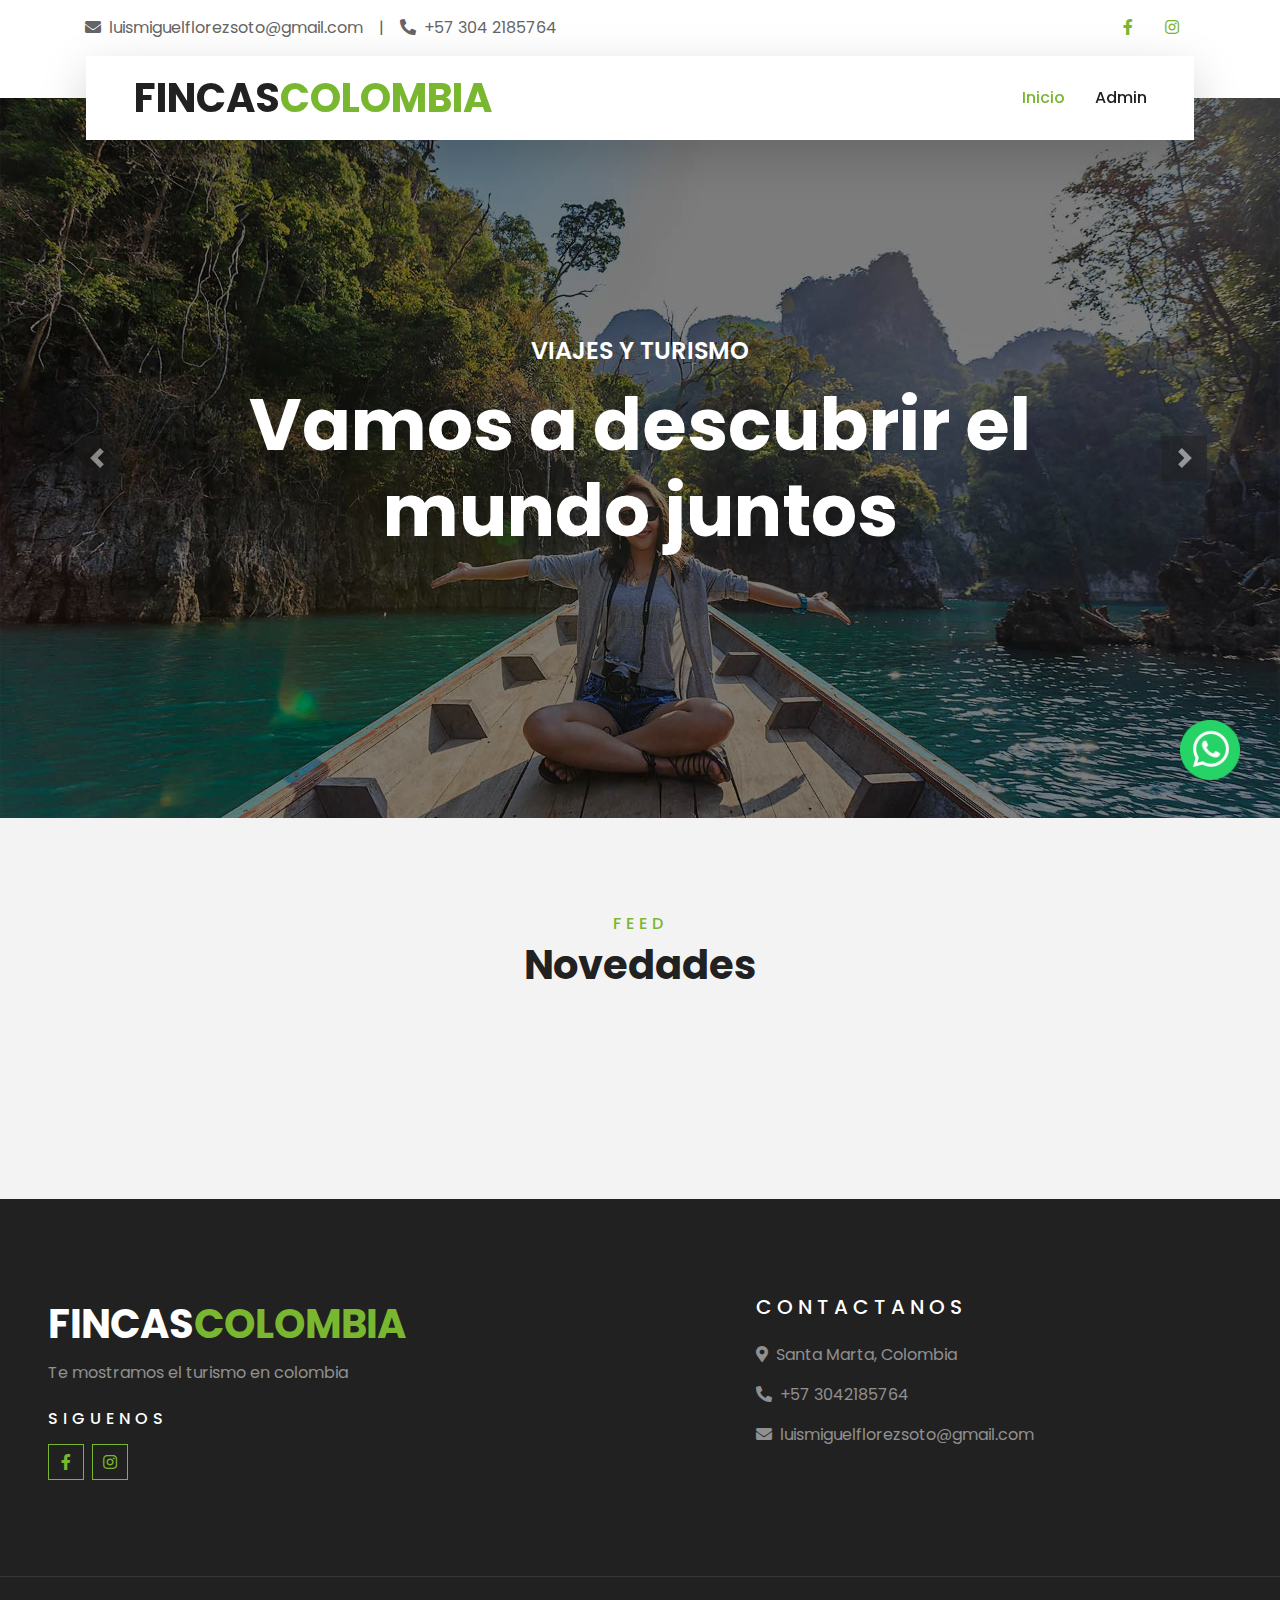
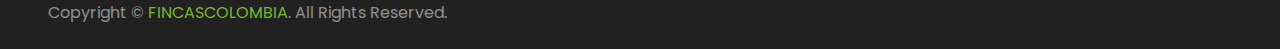
<file: index.html>
<!DOCTYPE html>
<html lang="en">

<head>
    <meta charset="utf-8">
    <title>FINCASCOLOMBIA</title>
    <meta content="width=device-width, initial-scale=1.0" name="viewport">
    <meta content="Free HTML Templates" name="keywords">
    <meta content="Free HTML Templates" name="description">

    <!-- Favicon -->
    <link href="img/favicon.ico" rel="icon">

    <!-- Google Web Fonts -->
    <link rel="preconnect" href="https://fonts.gstatic.com">
    <link href="https://fonts.googleapis.com/css2?family=Poppins:wght@400;500;600;700&display=swap" rel="stylesheet"> 

    <!-- Font Awesome -->
    <link href="https://cdnjs.cloudflare.com/ajax/libs/font-awesome/5.10.0/css/all.min.css" rel="stylesheet">

    <!-- Libraries Stylesheet -->
    <link href="lib/owlcarousel/assets/owl.carousel.min.css" rel="stylesheet">
    <link href="lib/tempusdominus/css/tempusdominus-bootstrap-4.min.css" rel="stylesheet" />

    <!-- Customized Bootstrap Stylesheet -->
    <link href="css/style.css" rel="stylesheet">
</head>

<body>
    <!-- Topbar Start -->
    <div class="container-fluid bg-light pt-3 d-none d-lg-block">
        <div class="container">
            <div class="row">
                <div class="col-lg-6 text-center text-lg-left mb-2 mb-lg-0">
                    <div class="d-inline-flex align-items-center">
                        <p><i class="fa fa-envelope mr-2"></i>luismiguelflorezsoto@gmail.com</p>
                        <p class="text-body px-3">|</p>
                        <p><i class="fa fa-phone-alt mr-2"></i>+57 304 2185764</p>
                    </div>
                </div>
                <div class="col-lg-6 text-center text-lg-right">
                    <div class="d-inline-flex align-items-center">
                        <a class="text-primary px-3" href="">
                            <i class="fab fa-facebook-f"></i>
                        </a>
                        
                        
                        <a class="text-primary px-3" href="">
                            <i class="fab fa-instagram"></i>
                        </a>
                        
                    </div>
                </div>
            </div>
        </div>
    </div>
    <!-- Topbar End -->


    <!-- Navbar Start -->
    <div class="container-fluid position-relative nav-bar p-0">
        <div class="container-lg position-relative p-0 px-lg-3" style="z-index: 9;">
            <nav class="navbar navbar-expand-lg bg-light navbar-light shadow-lg py-3 py-lg-0 pl-3 pl-lg-5">
                <a href="" class="navbar-brand">
                    <h1 class="m-0 text-primary"><span class="text-dark">FINCAS</span>COLOMBIA</h1>
                </a>
                <button type="button" class="navbar-toggler" data-toggle="collapse" data-target="#navbarCollapse">
                    <span class="navbar-toggler-icon"></span>
                </button>
                <div class="collapse navbar-collapse justify-content-between px-3" id="navbarCollapse">
                    <div class="navbar-nav ml-auto py-0">
                        <a href="index.html" class="nav-item nav-link active">Inicio</a>
                        <a href="login.html" class="nav-item nav-link">Admin</a>
                
                        
                    </div>
                </div>
            </nav>
        </div>
    </div>
    <!-- Navbar End -->


    <!-- Carousel Start -->
    <div class="container-fluid p-0">
        <div id="header-carousel" class="carousel slide" data-ride="carousel">
            <div class="carousel-inner">
                <div class="carousel-item active">
                    <img class="w-100" src="img/carousel-1.jpg" alt="Image">
                    <div class="carousel-caption d-flex flex-column align-items-center justify-content-center">
                        <div class="p-3" style="max-width: 900px;">
                            <h4 class="text-white text-uppercase mb-md-3">Viajes y turismo</h4>
                            <h1 class="display-3 text-white mb-md-4">Vamos a descubrir el mundo juntos</h1>
                           
                        </div>
                    </div>
                </div>
                <div class="carousel-item">
                    <img class="w-100" src="img/carousel-2.jpg" alt="Image">
                    <div class="carousel-caption d-flex flex-column align-items-center justify-content-center">
                        <div class="p-3" style="max-width: 900px;">
                            <h4 class="text-white text-uppercase mb-md-3">Viajes y turismo</h4>
                            <h1 class="display-3 text-white mb-md-4">Descubre lugares increibles con nosotros</h1>
                         
                        </div>
                    </div>
                </div>
            </div>
            <a class="carousel-control-prev" href="#header-carousel" data-slide="prev">
                <div class="btn btn-dark" style="width: 45px; height: 45px;">
                    <span class="carousel-control-prev-icon mb-n2"></span>
                </div>
            </a>
            <a class="carousel-control-next" href="#header-carousel" data-slide="next">
                <div class="btn btn-dark" style="width: 45px; height: 45px;">
                    <span class="carousel-control-next-icon mb-n2"></span>
                </div>
            </a>
        </div>
    </div>
    <!-- Carousel End -->


  




  


    <!-- Destination Start -->
    <div class="container-fluid py-5">
        <div class="container pt-5 pb-3">
            <div class="text-center mb-3 pb-3">
                <h6 class="text-primary text-uppercase" style="letter-spacing: 5px;">FEED</h6>
                <h1>Novedades</h1>
            </div>
            <div id="filaPost" class="row pb-3">



            
            </div>   
        </div>
    </div>
    <!-- Destination Start -->


 

   

    <!-- Footer Start -->
    <div class="container-fluid bg-dark text-white-50 py-5 px-sm-3 px-lg-5" style="margin-top: 90px;">
        <div class="row pt-5">
            <div class="col-lg-6 col-md-6 mb-5">
                <a href="" class="navbar-brand">
                    <h1 class="text-primary"><span class="text-white">FINCAS</span>COLOMBIA</h1>
                </a>
                <p>Te mostramos el turismo en colombia</p>
                <h6 class="text-white text-uppercase mt-4 mb-3" style="letter-spacing: 5px;">Siguenos</h6>
                <div class="d-flex justify-content-start">
              
                    <a class="btn btn-outline-primary btn-square mr-2" href="#"><i class="fab fa-facebook-f"></i></a>
                   
                    <a class="btn btn-outline-primary btn-square" href="#"><i class="fab fa-instagram"></i></a>
                </div>
            </div>
           <div class="col-sm-1"></div>
            <div   class="col-lg-5 col-md-6 mb-5">
                <h5 class="text-white text-uppercase mb-4" style="letter-spacing: 5px;">Contactanos</h5>
                <p><i class="fa fa-map-marker-alt mr-2"></i>Santa Marta, Colombia</p>
                <p><i class="fa fa-phone-alt mr-2"></i>+57 3042185764</p>
                <p><i class="fa fa-envelope mr-2"></i>luismiguelflorezsoto@gmail.com</p>
                
            </div>
        </div>
    </div>
    <div class="container-fluid bg-dark text-white border-top py-4 px-sm-3 px-md-5" style="border-color: rgba(256, 256, 256, .1) !important;">
        <div class="row">
            <div class="col-lg-6 text-center text-md-left mb-3 mb-md-0">
                <p class="m-0 text-white-50">Copyright &copy; <a href="#">FINCASCOLOMBIA</a>. All Rights Reserved.</a>
                </p>
            </div>
            
        </div>
    </div>
    <!-- Footer End -->


    <!-- Back to Top -->
    <a href="https://api.whatsapp.com/send?phone=3042185764" target="_blank" style="position: fixed; bottom: 120px; right: 40px; z-index: 1000;">
        <img src="img/whatsapp_logo.png" alt="" style="height: 60px; width: 60px;">
    </a>
    
    
    <a href="#" class="btn btn-lg btn-primary btn-lg-square back-to-top"><i class="fa fa-angle-double-up"></i></a>

   

	
    <!-- JavaScript Libraries -->
    <script src="https://code.jquery.com/jquery-3.4.1.min.js"></script>
    <script src="https://stackpath.bootstrapcdn.com/bootstrap/4.4.1/js/bootstrap.bundle.min.js"></script>
    <script src="lib/easing/easing.min.js"></script>
    <script src="lib/owlcarousel/owl.carousel.min.js"></script>
    <script src="lib/tempusdominus/js/moment.min.js"></script>
    <script src="lib/tempusdominus/js/moment-timezone.min.js"></script>
    <script src="lib/tempusdominus/js/tempusdominus-bootstrap-4.min.js"></script>

    <!-- Contact Javascript File -->
    <script src="mail/jqBootstrapValidation.min.js"></script>
    <script src="mail/contact.js"></script>
     <script src="./js/logicaPost.js"></script>
    <!-- Template Javascript -->
    <script src="js/main.js"></script>

</body>

</html>
</file>
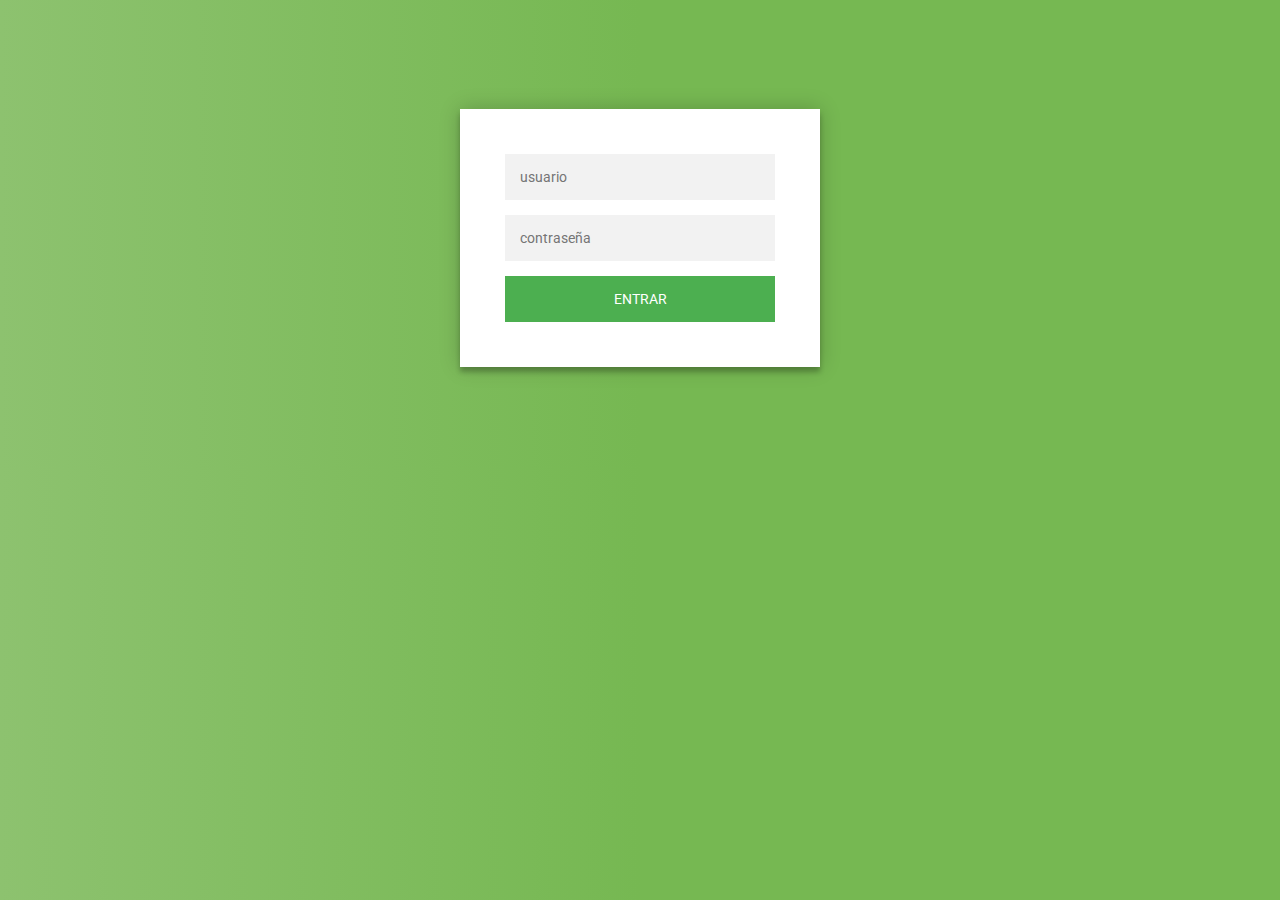
<file: login.html>
<!DOCTYPE html>
<html lang="en">
<head>
    <meta charset="UTF-8">
    <meta name="viewport" content="width=device-width, initial-scale=1.0">
    <title>FINCASCOLOMBIA</title>
   <link rel="stylesheet" href="css/login.css">
</head>
<body>
    


    <div class="login-page">
        <div class="form">
          <form class="register-form">
            <input type="text" placeholder="name"/>
            <input type="password" placeholder="password"/>
            <input type="text" placeholder="email address"/>
           
            
          </form>
          <form class="login-form">
            <input type="text" placeholder="usuario" id="username"/>
            <input type="password" placeholder="contraseña" id="password"/>
            <button type="button" onclick="login()">Entrar</button> <!-- Agrega type="button" aquí -->
          </form>
        </div>
      </div>
      
      <script>
        function login() {
          var username = document.getElementById("username").value;
          var password = document.getElementById("password").value;
        
          if (username === "admin" && password === "admin") {
            window.location.href = "admin.html";
          } else {
            alert("Usuario o contraseña incorrectos");
          }
        }
      </script>
      

</body>
</html>
</file>
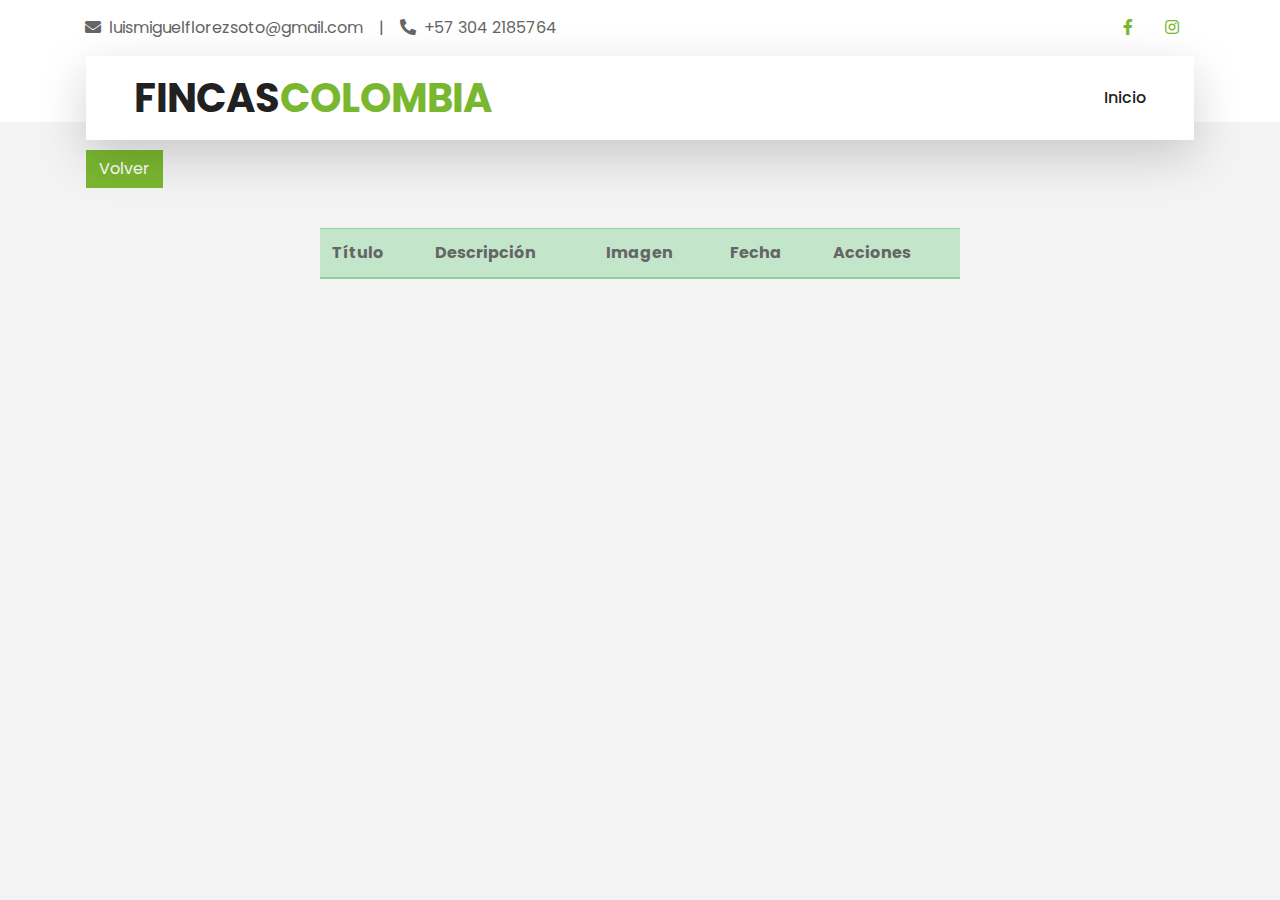
<file: tabla.html>
<!DOCTYPE html>
<html lang="en">

<head>
    <meta charset="utf-8">
    <title>FINCASCOLOMBIA</title>
    <meta content="width=device-width, initial-scale=1.0" name="viewport">
    <meta content="Free HTML Templates" name="keywords">
    <meta content="Free HTML Templates" name="description">

    <!-- Favicon -->
    <link href="img/favicon.ico" rel="icon">

    <!-- Google Web Fonts -->
    <link rel="preconnect" href="https://fonts.gstatic.com">
    <link href="https://fonts.googleapis.com/css2?family=Poppins:wght@400;500;600;700&display=swap" rel="stylesheet"> 

    <!-- Font Awesome -->
    <link href="https://cdnjs.cloudflare.com/ajax/libs/font-awesome/5.10.0/css/all.min.css" rel="stylesheet">

    <!-- Libraries Stylesheet -->
    <link href="lib/owlcarousel/assets/owl.carousel.min.css" rel="stylesheet">
    <link href="lib/tempusdominus/css/tempusdominus-bootstrap-4.min.css" rel="stylesheet" />

    <!-- Customized Bootstrap Stylesheet -->
    <link href="css/style.css" rel="stylesheet">
</head>

<body>

    
    <!-- Topbar Start -->
    <div class="container-fluid bg-light pt-3 d-none d-lg-block">
        <div class="container">
            <div class="row">
                <div class="col-lg-6 text-center text-lg-left mb-2 mb-lg-0">
                    <div class="d-inline-flex align-items-center">
                        <p><i class="fa fa-envelope mr-2"></i>luismiguelflorezsoto@gmail.com</p>
                        <p class="text-body px-3">|</p>
                        <p><i class="fa fa-phone-alt mr-2"></i>+57 304 2185764</p>
                    </div>
                </div>
                <div class="col-lg-6 text-center text-lg-right">
                    <div class="d-inline-flex align-items-center">
                        <a class="text-primary px-3" href="">
                            <i class="fab fa-facebook-f"></i>
                        </a>
                        
                        <a class="text-primary px-3" href="">
                            <i class="fab fa-instagram"></i>
                        </a>
                       
                    </div>
                </div>
            </div>
        </div>
    </div>
    <!-- Topbar End -->


    <!-- Navbar Start -->
    <div class="container-fluid position-relative nav-bar p-0">
        <div class="container-lg position-relative p-0 px-lg-3" style="z-index: 9;">
            <nav class="navbar navbar-expand-lg bg-light navbar-light shadow-lg py-3 py-lg-0 pl-3 pl-lg-5">
               
                <a href="" class="navbar-brand">
                    <h1 class="m-0 text-primary"><span class="text-dark">FINCAS</span>COLOMBIA</h1>
                </a>
                <button type="button" class="navbar-toggler" data-toggle="collapse" data-target="#navbarCollapse">
                    <span class="navbar-toggler-icon"></span>
                </button>
                <div class="collapse navbar-collapse justify-content-between px-3" id="navbarCollapse">
                    <div class="navbar-nav ml-auto py-0">
                        <a href="index.html" class="nav-item nav-link">Inicio</a>
     
                    </div>
                </div>
            </nav>
            <a href="admin.html" class="btn btn-primary" style="margin-top: 10px;">Volver</a>
        </div>
    </div>
    <!-- Navbar End -->
 


<!-- 
    <div style="margin: 0 auto;width: 50%; margin-top: 40px;" id="tabla-contenedor" >
    
     
    
    </div> -->

    <table style="margin: 0 auto;width: 50%; margin-top: 40px;"  class="table table-success table-striped">
        <thead>
            <tr>
                <th>Título</th>
                <th>Descripción</th>
                <th>Imagen</th>
                <th>Fecha</th>
                <th>Acciones</th>
            </tr>
    

        </thead>
       <tbody id="tabla-contenedor">



       </tbody>

    </table>


    <!-- Back to Top -->
    <a href="#" class="btn btn-lg btn-primary btn-lg-square back-to-top"><i class="fa fa-angle-double-up"></i></a>


    <!-- JavaScript Libraries -->
    <script src="https://code.jquery.com/jquery-3.4.1.min.js"></script>
    <script src="https://stackpath.bootstrapcdn.com/bootstrap/4.4.1/js/bootstrap.bundle.min.js"></script>
    <script src="lib/easing/easing.min.js"></script>
    <script src="lib/owlcarousel/owl.carousel.min.js"></script>
    <script src="lib/tempusdominus/js/moment.min.js"></script>
    <script src="lib/tempusdominus/js/moment-timezone.min.js"></script>
    <script src="lib/tempusdominus/js/tempusdominus-bootstrap-4.min.js"></script>

    <!-- Contact Javascript File -->
    <script src="mail/jqBootstrapValidation.min.js"></script>
    <script src="mail/contact.js"></script>

    <!-- Template Javascript -->
    <script src="js/main.js"></script>
    <script src="js/tabla.js"></script>
</body>

</html>
</file>
<file: css/login.css>
@import url(https://fonts.googleapis.com/css?family=Roboto:300);

.login-page {
  width: 360px;
  padding: 8% 0 0;
  margin: auto;
}
.form {
  position: relative;
  z-index: 1;
  background: #FFFFFF;
  max-width: 360px;
  margin: 0 auto 100px;
  padding: 45px;
  text-align: center;
  box-shadow: 0 0 20px 0 rgba(0, 0, 0, 0.2), 0 5px 5px 0 rgba(0, 0, 0, 0.24);
}
.form input {
  font-family: "Roboto", sans-serif;
  outline: 0;
  background: #f2f2f2;
  width: 100%;
  border: 0;
  margin: 0 0 15px;
  padding: 15px;
  box-sizing: border-box;
  font-size: 14px;
}
.form button {
  font-family: "Roboto", sans-serif;
  text-transform: uppercase;
  outline: 0;
  background: #4CAF50;
  width: 100%;
  border: 0;
  padding: 15px;
  color: #FFFFFF;
  font-size: 14px;
  -webkit-transition: all 0.3 ease;
  transition: all 0.3 ease;
  cursor: pointer;
}
.form button:hover,.form button:active,.form button:focus {
  background: #43A047;
}
.form .message {
  margin: 15px 0 0;
  color: #b3b3b3;
  font-size: 12px;
}
.form .message a {
  color: #4CAF50;
  text-decoration: none;
}
.form .register-form {
  display: none;
}
.container {
  position: relative;
  z-index: 1;
  max-width: 300px;
  margin: 0 auto;
}
.container:before, .container:after {
  content: "";
  display: block;
  clear: both;
}
.container .info {
  margin: 50px auto;
  text-align: center;
}
.container .info h1 {
  margin: 0 0 15px;
  padding: 0;
  font-size: 36px;
  font-weight: 300;
  color: #1a1a1a;
}
.container .info span {
  color: #4d4d4d;
  font-size: 12px;
}
.container .info span a {
  color: #000000;
  text-decoration: none;
}
.container .info span .fa {
  color: #EF3B3A;
}
body {
  background: #76b852; /* fallback for old browsers */
  background: rgb(141,194,111);
  background: linear-gradient(90deg, rgba(141,194,111,1) 0%, rgba(118,184,82,1) 50%);
  font-family: "Roboto", sans-serif;
  -webkit-font-smoothing: antialiased;
  -moz-osx-font-smoothing: grayscale;      
}
</file>
<file: css/style.css>
/******* Bootstrap Theming ********/
/*!
 * Bootstrap v4.5.3 (https://getbootstrap.com/)
 * Copyright 2011-2020 The Bootstrap Authors
 * Copyright 2011-2020 Twitter, Inc.
 * Licensed under MIT (https://github.com/twbs/bootstrap/blob/main/LICENSE)
 */
:root {
  --blue: #007bff;
  --indigo: #6610f2;
  --purple: #6f42c1;
  --pink: #e83e8c;
  --red: #dc3545;
  --orange: #fd7e14;
  --yellow: #ffc107;
  --green: #28a745;
  --teal: #20c997;
  --cyan: #17a2b8;
  --white: #fff;
  --gray: #6c757d;
  --gray-dark: #343a40;
  --primary: #7AB730;
  --secondary: #f4faec;
  --success: #28a745;
  --info: #17a2b8;
  --warning: #ffc107;
  --danger: #dc3545;
  --light: #FFFFFF;
  --dark: #212121;
  --breakpoint-xs: 0;
  --breakpoint-sm: 576px;
  --breakpoint-md: 768px;
  --breakpoint-lg: 992px;
  --breakpoint-xl: 1200px;
  --font-family-sans-serif: "Poppins", sans-serif;
  --font-family-monospace: SFMono-Regular, Menlo, Monaco, Consolas, "Liberation Mono", "Courier New", monospace;
}

*,
*::before,
*::after {
  box-sizing: border-box;
}

html {
  font-family: sans-serif;
  line-height: 1.15;
  -webkit-text-size-adjust: 100%;
  -webkit-tap-highlight-color: rgba(0, 0, 0, 0);
}

article, aside, figcaption, figure, footer, header, hgroup, main, nav, section {
  display: block;
}

body {
  margin: 0;
  font-family: "Poppins", sans-serif;
  font-size: 1rem;
  font-weight: 400;
  line-height: 1.5;
  color: #656565;
  text-align: left;
  background-color: #F3F3F3;
}

[tabindex="-1"]:focus:not(:focus-visible) {
  outline: 0 !important;
}

hr {
  box-sizing: content-box;
  height: 0;
  overflow: visible;
}

h1, h2, h3, h4, h5, h6 {
  margin-top: 0;
  margin-bottom: 0.5rem;
}

p {
  margin-top: 0;
  margin-bottom: 1rem;
}

abbr[title],
abbr[data-original-title] {
  text-decoration: underline;
  text-decoration: underline dotted;
  cursor: help;
  border-bottom: 0;
  text-decoration-skip-ink: none;
}

address {
  margin-bottom: 1rem;
  font-style: normal;
  line-height: inherit;
}

ol,
ul,
dl {
  margin-top: 0;
  margin-bottom: 1rem;
}

ol ol,
ul ul,
ol ul,
ul ol {
  margin-bottom: 0;
}

dt {
  font-weight: 700;
}

dd {
  margin-bottom: .5rem;
  margin-left: 0;
}

blockquote {
  margin: 0 0 1rem;
}

b,
strong {
  font-weight: bolder;
}

small {
  font-size: 80%;
}

sub,
sup {
  position: relative;
  font-size: 75%;
  line-height: 0;
  vertical-align: baseline;
}

sub {
  bottom: -.25em;
}

sup {
  top: -.5em;
}

a {
  color: #7AB730;
  text-decoration: none;
  background-color: transparent;
}

a:hover {
  color: #527a20;
  text-decoration: underline;
}

a:not([href]):not([class]) {
  color: inherit;
  text-decoration: none;
}

a:not([href]):not([class]):hover {
  color: inherit;
  text-decoration: none;
}

pre,
code,
kbd,
samp {
  font-family: SFMono-Regular, Menlo, Monaco, Consolas, "Liberation Mono", "Courier New", monospace;
  font-size: 1em;
}

pre {
  margin-top: 0;
  margin-bottom: 1rem;
  overflow: auto;
  -ms-overflow-style: scrollbar;
}

figure {
  margin: 0 0 1rem;
}

img {
  vertical-align: middle;
  border-style: none;
}

svg {
  overflow: hidden;
  vertical-align: middle;
}

table {
  border-collapse: collapse;
}

caption {
  padding-top: 0.75rem;
  padding-bottom: 0.75rem;
  color: #6c757d;
  text-align: left;
  caption-side: bottom;
}

th {
  text-align: inherit;
  text-align: -webkit-match-parent;
}

label {
  display: inline-block;
  margin-bottom: 0.5rem;
}

button {
  border-radius: 0;
}

button:focus {
  outline: 1px dotted;
  outline: 5px auto -webkit-focus-ring-color;
}

input,
button,
select,
optgroup,
textarea {
  margin: 0;
  font-family: inherit;
  font-size: inherit;
  line-height: inherit;
}

button,
input {
  overflow: visible;
}

button,
select {
  text-transform: none;
}

[role="button"] {
  cursor: pointer;
}

select {
  word-wrap: normal;
}

button,
[type="button"],
[type="reset"],
[type="submit"] {
  -webkit-appearance: button;
}

button:not(:disabled),
[type="button"]:not(:disabled),
[type="reset"]:not(:disabled),
[type="submit"]:not(:disabled) {
  cursor: pointer;
}

button::-moz-focus-inner,
[type="button"]::-moz-focus-inner,
[type="reset"]::-moz-focus-inner,
[type="submit"]::-moz-focus-inner {
  padding: 0;
  border-style: none;
}

input[type="radio"],
input[type="checkbox"] {
  box-sizing: border-box;
  padding: 0;
}

textarea {
  overflow: auto;
  resize: vertical;
}

fieldset {
  min-width: 0;
  padding: 0;
  margin: 0;
  border: 0;
}

legend {
  display: block;
  width: 100%;
  max-width: 100%;
  padding: 0;
  margin-bottom: .5rem;
  font-size: 1.5rem;
  line-height: inherit;
  color: inherit;
  white-space: normal;
}

@media (max-width: 1200px) {
  legend {
    font-size: calc(1.275rem + 0.3vw) ;
  }
}

progress {
  vertical-align: baseline;
}

[type="number"]::-webkit-inner-spin-button,
[type="number"]::-webkit-outer-spin-button {
  height: auto;
}

[type="search"] {
  outline-offset: -2px;
  -webkit-appearance: none;
}

[type="search"]::-webkit-search-decoration {
  -webkit-appearance: none;
}

::-webkit-file-upload-button {
  font: inherit;
  -webkit-appearance: button;
}

output {
  display: inline-block;
}

summary {
  display: list-item;
  cursor: pointer;
}

template {
  display: none;
}

[hidden] {
  display: none !important;
}

h1, h2, h3, h4, h5, h6,
.h1, .h2, .h3, .h4, .h5, .h6 {
  margin-bottom: 0.5rem;
  font-weight: 500;
  line-height: 1.2;
  color: #212121;
}

h1, .h1 {
  font-size: 2.5rem;
}

@media (max-width: 1200px) {
  h1, .h1 {
    font-size: calc(1.375rem + 1.5vw) ;
  }
}

h2, .h2 {
  font-size: 2rem;
}

@media (max-width: 1200px) {
  h2, .h2 {
    font-size: calc(1.325rem + 0.9vw) ;
  }
}

h3, .h3 {
  font-size: 1.75rem;
}

@media (max-width: 1200px) {
  h3, .h3 {
    font-size: calc(1.3rem + 0.6vw) ;
  }
}

h4, .h4 {
  font-size: 1.5rem;
}

@media (max-width: 1200px) {
  h4, .h4 {
    font-size: calc(1.275rem + 0.3vw) ;
  }
}

h5, .h5 {
  font-size: 1.25rem;
}

h6, .h6 {
  font-size: 1rem;
}

.lead {
  font-size: 1.25rem;
  font-weight: 300;
}

.display-1 {
  font-size: 6rem;
  font-weight: 300;
  line-height: 1.2;
}

@media (max-width: 1200px) {
  .display-1 {
    font-size: calc(1.725rem + 5.7vw) ;
  }
}

.display-2 {
  font-size: 5.5rem;
  font-weight: 300;
  line-height: 1.2;
}

@media (max-width: 1200px) {
  .display-2 {
    font-size: calc(1.675rem + 5.1vw) ;
  }
}

.display-3 {
  font-size: 4.5rem;
  font-weight: 300;
  line-height: 1.2;
}

@media (max-width: 1200px) {
  .display-3 {
    font-size: calc(1.575rem + 3.9vw) ;
  }
}

.display-4 {
  font-size: 3.5rem;
  font-weight: 300;
  line-height: 1.2;
}

@media (max-width: 1200px) {
  .display-4 {
    font-size: calc(1.475rem + 2.7vw) ;
  }
}

hr {
  margin-top: 1rem;
  margin-bottom: 1rem;
  border: 0;
  border-top: 1px solid rgba(0, 0, 0, 0.1);
}

small,
.small {
  font-size: 80%;
  font-weight: 400;
}

mark,
.mark {
  padding: 0.2em;
  background-color: #fcf8e3;
}

.list-unstyled {
  padding-left: 0;
  list-style: none;
}

.list-inline {
  padding-left: 0;
  list-style: none;
}

.list-inline-item {
  display: inline-block;
}

.list-inline-item:not(:last-child) {
  margin-right: 0.5rem;
}

.initialism {
  font-size: 90%;
  text-transform: uppercase;
}

.blockquote {
  margin-bottom: 1rem;
  font-size: 1.25rem;
}

.blockquote-footer {
  display: block;
  font-size: 80%;
  color: #6c757d;
}

.blockquote-footer::before {
  content: "\2014\00A0";
}

.img-fluid {
  max-width: 100%;
  height: auto;
}

.img-thumbnail {
  padding: 0.25rem;
  background-color: #F3F3F3;
  border: 1px solid #dee2e6;
  max-width: 100%;
  height: auto;
}

.figure {
  display: inline-block;
}

.figure-img {
  margin-bottom: 0.5rem;
  line-height: 1;
}

.figure-caption {
  font-size: 90%;
  color: #6c757d;
}

code {
  font-size: 87.5%;
  color: #e83e8c;
  word-wrap: break-word;
}

a > code {
  color: inherit;
}

kbd {
  padding: 0.2rem 0.4rem;
  font-size: 87.5%;
  color: #fff;
  background-color: #212529;
}

kbd kbd {
  padding: 0;
  font-size: 100%;
  font-weight: 700;
}

pre {
  display: block;
  font-size: 87.5%;
  color: #212529;
}

pre code {
  font-size: inherit;
  color: inherit;
  word-break: normal;
}

.pre-scrollable {
  max-height: 340px;
  overflow-y: scroll;
}

.container,
.container-fluid,
.container-sm,
.container-md,
.container-lg,
.container-xl {
  width: 100%;
  padding-right: 15px;
  padding-left: 15px;
  margin-right: auto;
  margin-left: auto;
}

@media (min-width: 576px) {
  .container, .container-sm {
    max-width: 540px;
  }
}

@media (min-width: 768px) {
  .container, .container-sm, .container-md {
    max-width: 720px;
  }
}

@media (min-width: 992px) {
  .container, .container-sm, .container-md, .container-lg {
    max-width: 960px;
  }
}

@media (min-width: 1200px) {
  .container, .container-sm, .container-md, .container-lg, .container-xl {
    max-width: 1140px;
  }
}

.row {
  display: flex;
  flex-wrap: wrap;
  margin-right: -15px;
  margin-left: -15px;
}

.no-gutters {
  margin-right: 0;
  margin-left: 0;
}

.no-gutters > .col,
.no-gutters > [class*="col-"] {
  padding-right: 0;
  padding-left: 0;
}

.col-1, .col-2, .col-3, .col-4, .col-5, .col-6, .col-7, .col-8, .col-9, .col-10, .col-11, .col-12, .col,
.col-auto, .col-sm-1, .col-sm-2, .col-sm-3, .col-sm-4, .col-sm-5, .col-sm-6, .col-sm-7, .col-sm-8, .col-sm-9, .col-sm-10, .col-sm-11, .col-sm-12, .col-sm,
.col-sm-auto, .col-md-1, .col-md-2, .col-md-3, .col-md-4, .col-md-5, .col-md-6, .col-md-7, .col-md-8, .col-md-9, .col-md-10, .col-md-11, .col-md-12, .col-md,
.col-md-auto, .col-lg-1, .col-lg-2, .col-lg-3, .col-lg-4, .col-lg-5, .col-lg-6, .col-lg-7, .col-lg-8, .col-lg-9, .col-lg-10, .col-lg-11, .col-lg-12, .col-lg,
.col-lg-auto, .col-xl-1, .col-xl-2, .col-xl-3, .col-xl-4, .col-xl-5, .col-xl-6, .col-xl-7, .col-xl-8, .col-xl-9, .col-xl-10, .col-xl-11, .col-xl-12, .col-xl,
.col-xl-auto {
  position: relative;
  width: 100%;
  padding-right: 15px;
  padding-left: 15px;
}

.col {
  flex-basis: 0;
  flex-grow: 1;
  max-width: 100%;
}

.row-cols-1 > * {
  flex: 0 0 100%;
  max-width: 100%;
}

.row-cols-2 > * {
  flex: 0 0 50%;
  max-width: 50%;
}

.row-cols-3 > * {
  flex: 0 0 33.33333%;
  max-width: 33.33333%;
}

.row-cols-4 > * {
  flex: 0 0 25%;
  max-width: 25%;
}

.row-cols-5 > * {
  flex: 0 0 20%;
  max-width: 20%;
}

.row-cols-6 > * {
  flex: 0 0 16.66667%;
  max-width: 16.66667%;
}

.col-auto {
  flex: 0 0 auto;
  width: auto;
  max-width: 100%;
}

.col-1 {
  flex: 0 0 8.33333%;
  max-width: 8.33333%;
}

.col-2 {
  flex: 0 0 16.66667%;
  max-width: 16.66667%;
}

.col-3 {
  flex: 0 0 25%;
  max-width: 25%;
}

.col-4 {
  flex: 0 0 33.33333%;
  max-width: 33.33333%;
}

.col-5 {
  flex: 0 0 41.66667%;
  max-width: 41.66667%;
}

.col-6 {
  flex: 0 0 50%;
  max-width: 50%;
}

.col-7 {
  flex: 0 0 58.33333%;
  max-width: 58.33333%;
}

.col-8 {
  flex: 0 0 66.66667%;
  max-width: 66.66667%;
}

.col-9 {
  flex: 0 0 75%;
  max-width: 75%;
}

.col-10 {
  flex: 0 0 83.33333%;
  max-width: 83.33333%;
}

.col-11 {
  flex: 0 0 91.66667%;
  max-width: 91.66667%;
}

.col-12 {
  flex: 0 0 100%;
  max-width: 100%;
}

.order-first {
  order: -1;
}

.order-last {
  order: 13;
}

.order-0 {
  order: 0;
}

.order-1 {
  order: 1;
}

.order-2 {
  order: 2;
}

.order-3 {
  order: 3;
}

.order-4 {
  order: 4;
}

.order-5 {
  order: 5;
}

.order-6 {
  order: 6;
}

.order-7 {
  order: 7;
}

.order-8 {
  order: 8;
}

.order-9 {
  order: 9;
}

.order-10 {
  order: 10;
}

.order-11 {
  order: 11;
}

.order-12 {
  order: 12;
}

.offset-1 {
  margin-left: 8.33333%;
}

.offset-2 {
  margin-left: 16.66667%;
}

.offset-3 {
  margin-left: 25%;
}

.offset-4 {
  margin-left: 33.33333%;
}

.offset-5 {
  margin-left: 41.66667%;
}

.offset-6 {
  margin-left: 50%;
}

.offset-7 {
  margin-left: 58.33333%;
}

.offset-8 {
  margin-left: 66.66667%;
}

.offset-9 {
  margin-left: 75%;
}

.offset-10 {
  margin-left: 83.33333%;
}

.offset-11 {
  margin-left: 91.66667%;
}

@media (min-width: 576px) {
  .col-sm {
    flex-basis: 0;
    flex-grow: 1;
    max-width: 100%;
  }
  .row-cols-sm-1 > * {
    flex: 0 0 100%;
    max-width: 100%;
  }
  .row-cols-sm-2 > * {
    flex: 0 0 50%;
    max-width: 50%;
  }
  .row-cols-sm-3 > * {
    flex: 0 0 33.33333%;
    max-width: 33.33333%;
  }
  .row-cols-sm-4 > * {
    flex: 0 0 25%;
    max-width: 25%;
  }
  .row-cols-sm-5 > * {
    flex: 0 0 20%;
    max-width: 20%;
  }
  .row-cols-sm-6 > * {
    flex: 0 0 16.66667%;
    max-width: 16.66667%;
  }
  .col-sm-auto {
    flex: 0 0 auto;
    width: auto;
    max-width: 100%;
  }
  .col-sm-1 {
    flex: 0 0 8.33333%;
    max-width: 8.33333%;
  }
  .col-sm-2 {
    flex: 0 0 16.66667%;
    max-width: 16.66667%;
  }
  .col-sm-3 {
    flex: 0 0 25%;
    max-width: 25%;
  }
  .col-sm-4 {
    flex: 0 0 33.33333%;
    max-width: 33.33333%;
  }
  .col-sm-5 {
    flex: 0 0 41.66667%;
    max-width: 41.66667%;
  }
  .col-sm-6 {
    flex: 0 0 50%;
    max-width: 50%;
  }
  .col-sm-7 {
    flex: 0 0 58.33333%;
    max-width: 58.33333%;
  }
  .col-sm-8 {
    flex: 0 0 66.66667%;
    max-width: 66.66667%;
  }
  .col-sm-9 {
    flex: 0 0 75%;
    max-width: 75%;
  }
  .col-sm-10 {
    flex: 0 0 83.33333%;
    max-width: 83.33333%;
  }
  .col-sm-11 {
    flex: 0 0 91.66667%;
    max-width: 91.66667%;
  }
  .col-sm-12 {
    flex: 0 0 100%;
    max-width: 100%;
  }
  .order-sm-first {
    order: -1;
  }
  .order-sm-last {
    order: 13;
  }
  .order-sm-0 {
    order: 0;
  }
  .order-sm-1 {
    order: 1;
  }
  .order-sm-2 {
    order: 2;
  }
  .order-sm-3 {
    order: 3;
  }
  .order-sm-4 {
    order: 4;
  }
  .order-sm-5 {
    order: 5;
  }
  .order-sm-6 {
    order: 6;
  }
  .order-sm-7 {
    order: 7;
  }
  .order-sm-8 {
    order: 8;
  }
  .order-sm-9 {
    order: 9;
  }
  .order-sm-10 {
    order: 10;
  }
  .order-sm-11 {
    order: 11;
  }
  .order-sm-12 {
    order: 12;
  }
  .offset-sm-0 {
    margin-left: 0;
  }
  .offset-sm-1 {
    margin-left: 8.33333%;
  }
  .offset-sm-2 {
    margin-left: 16.66667%;
  }
  .offset-sm-3 {
    margin-left: 25%;
  }
  .offset-sm-4 {
    margin-left: 33.33333%;
  }
  .offset-sm-5 {
    margin-left: 41.66667%;
  }
  .offset-sm-6 {
    margin-left: 50%;
  }
  .offset-sm-7 {
    margin-left: 58.33333%;
  }
  .offset-sm-8 {
    margin-left: 66.66667%;
  }
  .offset-sm-9 {
    margin-left: 75%;
  }
  .offset-sm-10 {
    margin-left: 83.33333%;
  }
  .offset-sm-11 {
    margin-left: 91.66667%;
  }
}

@media (min-width: 768px) {
  .col-md {
    flex-basis: 0;
    flex-grow: 1;
    max-width: 100%;
  }
  .row-cols-md-1 > * {
    flex: 0 0 100%;
    max-width: 100%;
  }
  .row-cols-md-2 > * {
    flex: 0 0 50%;
    max-width: 50%;
  }
  .row-cols-md-3 > * {
    flex: 0 0 33.33333%;
    max-width: 33.33333%;
  }
  .row-cols-md-4 > * {
    flex: 0 0 25%;
    max-width: 25%;
  }
  .row-cols-md-5 > * {
    flex: 0 0 20%;
    max-width: 20%;
  }
  .row-cols-md-6 > * {
    flex: 0 0 16.66667%;
    max-width: 16.66667%;
  }
  .col-md-auto {
    flex: 0 0 auto;
    width: auto;
    max-width: 100%;
  }
  .col-md-1 {
    flex: 0 0 8.33333%;
    max-width: 8.33333%;
  }
  .col-md-2 {
    flex: 0 0 16.66667%;
    max-width: 16.66667%;
  }
  .col-md-3 {
    flex: 0 0 25%;
    max-width: 25%;
  }
  .col-md-4 {
    flex: 0 0 33.33333%;
    max-width: 33.33333%;
  }
  .col-md-5 {
    flex: 0 0 41.66667%;
    max-width: 41.66667%;
  }
  .col-md-6 {
    flex: 0 0 50%;
    max-width: 50%;
  }
  .col-md-7 {
    flex: 0 0 58.33333%;
    max-width: 58.33333%;
  }
  .col-md-8 {
    flex: 0 0 66.66667%;
    max-width: 66.66667%;
  }
  .col-md-9 {
    flex: 0 0 75%;
    max-width: 75%;
  }
  .col-md-10 {
    flex: 0 0 83.33333%;
    max-width: 83.33333%;
  }
  .col-md-11 {
    flex: 0 0 91.66667%;
    max-width: 91.66667%;
  }
  .col-md-12 {
    flex: 0 0 100%;
    max-width: 100%;
  }
  .order-md-first {
    order: -1;
  }
  .order-md-last {
    order: 13;
  }
  .order-md-0 {
    order: 0;
  }
  .order-md-1 {
    order: 1;
  }
  .order-md-2 {
    order: 2;
  }
  .order-md-3 {
    order: 3;
  }
  .order-md-4 {
    order: 4;
  }
  .order-md-5 {
    order: 5;
  }
  .order-md-6 {
    order: 6;
  }
  .order-md-7 {
    order: 7;
  }
  .order-md-8 {
    order: 8;
  }
  .order-md-9 {
    order: 9;
  }
  .order-md-10 {
    order: 10;
  }
  .order-md-11 {
    order: 11;
  }
  .order-md-12 {
    order: 12;
  }
  .offset-md-0 {
    margin-left: 0;
  }
  .offset-md-1 {
    margin-left: 8.33333%;
  }
  .offset-md-2 {
    margin-left: 16.66667%;
  }
  .offset-md-3 {
    margin-left: 25%;
  }
  .offset-md-4 {
    margin-left: 33.33333%;
  }
  .offset-md-5 {
    margin-left: 41.66667%;
  }
  .offset-md-6 {
    margin-left: 50%;
  }
  .offset-md-7 {
    margin-left: 58.33333%;
  }
  .offset-md-8 {
    margin-left: 66.66667%;
  }
  .offset-md-9 {
    margin-left: 75%;
  }
  .offset-md-10 {
    margin-left: 83.33333%;
  }
  .offset-md-11 {
    margin-left: 91.66667%;
  }
}

@media (min-width: 992px) {
  .col-lg {
    flex-basis: 0;
    flex-grow: 1;
    max-width: 100%;
  }
  .row-cols-lg-1 > * {
    flex: 0 0 100%;
    max-width: 100%;
  }
  .row-cols-lg-2 > * {
    flex: 0 0 50%;
    max-width: 50%;
  }
  .row-cols-lg-3 > * {
    flex: 0 0 33.33333%;
    max-width: 33.33333%;
  }
  .row-cols-lg-4 > * {
    flex: 0 0 25%;
    max-width: 25%;
  }
  .row-cols-lg-5 > * {
    flex: 0 0 20%;
    max-width: 20%;
  }
  .row-cols-lg-6 > * {
    flex: 0 0 16.66667%;
    max-width: 16.66667%;
  }
  .col-lg-auto {
    flex: 0 0 auto;
    width: auto;
    max-width: 100%;
  }
  .col-lg-1 {
    flex: 0 0 8.33333%;
    max-width: 8.33333%;
  }
  .col-lg-2 {
    flex: 0 0 16.66667%;
    max-width: 16.66667%;
  }
  .col-lg-3 {
    flex: 0 0 25%;
    max-width: 25%;
  }
  .col-lg-4 {
    flex: 0 0 33.33333%;
    max-width: 33.33333%;
  }
  .col-lg-5 {
    flex: 0 0 41.66667%;
    max-width: 41.66667%;
  }
  .col-lg-6 {
    flex: 0 0 50%;
    max-width: 50%;
  }
  .col-lg-7 {
    flex: 0 0 58.33333%;
    max-width: 58.33333%;
  }
  .col-lg-8 {
    flex: 0 0 66.66667%;
    max-width: 66.66667%;
  }
  .col-lg-9 {
    flex: 0 0 75%;
    max-width: 75%;
  }
  .col-lg-10 {
    flex: 0 0 83.33333%;
    max-width: 83.33333%;
  }
  .col-lg-11 {
    flex: 0 0 91.66667%;
    max-width: 91.66667%;
  }
  .col-lg-12 {
    flex: 0 0 100%;
    max-width: 100%;
  }
  .order-lg-first {
    order: -1;
  }
  .order-lg-last {
    order: 13;
  }
  .order-lg-0 {
    order: 0;
  }
  .order-lg-1 {
    order: 1;
  }
  .order-lg-2 {
    order: 2;
  }
  .order-lg-3 {
    order: 3;
  }
  .order-lg-4 {
    order: 4;
  }
  .order-lg-5 {
    order: 5;
  }
  .order-lg-6 {
    order: 6;
  }
  .order-lg-7 {
    order: 7;
  }
  .order-lg-8 {
    order: 8;
  }
  .order-lg-9 {
    order: 9;
  }
  .order-lg-10 {
    order: 10;
  }
  .order-lg-11 {
    order: 11;
  }
  .order-lg-12 {
    order: 12;
  }
  .offset-lg-0 {
    margin-left: 0;
  }
  .offset-lg-1 {
    margin-left: 8.33333%;
  }
  .offset-lg-2 {
    margin-left: 16.66667%;
  }
  .offset-lg-3 {
    margin-left: 25%;
  }
  .offset-lg-4 {
    margin-left: 33.33333%;
  }
  .offset-lg-5 {
    margin-left: 41.66667%;
  }
  .offset-lg-6 {
    margin-left: 50%;
  }
  .offset-lg-7 {
    margin-left: 58.33333%;
  }
  .offset-lg-8 {
    margin-left: 66.66667%;
  }
  .offset-lg-9 {
    margin-left: 75%;
  }
  .offset-lg-10 {
    margin-left: 83.33333%;
  }
  .offset-lg-11 {
    margin-left: 91.66667%;
  }
}

@media (min-width: 1200px) {
  .col-xl {
    flex-basis: 0;
    flex-grow: 1;
    max-width: 100%;
  }
  .row-cols-xl-1 > * {
    flex: 0 0 100%;
    max-width: 100%;
  }
  .row-cols-xl-2 > * {
    flex: 0 0 50%;
    max-width: 50%;
  }
  .row-cols-xl-3 > * {
    flex: 0 0 33.33333%;
    max-width: 33.33333%;
  }
  .row-cols-xl-4 > * {
    flex: 0 0 25%;
    max-width: 25%;
  }
  .row-cols-xl-5 > * {
    flex: 0 0 20%;
    max-width: 20%;
  }
  .row-cols-xl-6 > * {
    flex: 0 0 16.66667%;
    max-width: 16.66667%;
  }
  .col-xl-auto {
    flex: 0 0 auto;
    width: auto;
    max-width: 100%;
  }
  .col-xl-1 {
    flex: 0 0 8.33333%;
    max-width: 8.33333%;
  }
  .col-xl-2 {
    flex: 0 0 16.66667%;
    max-width: 16.66667%;
  }
  .col-xl-3 {
    flex: 0 0 25%;
    max-width: 25%;
  }
  .col-xl-4 {
    flex: 0 0 33.33333%;
    max-width: 33.33333%;
  }
  .col-xl-5 {
    flex: 0 0 41.66667%;
    max-width: 41.66667%;
  }
  .col-xl-6 {
    flex: 0 0 50%;
    max-width: 50%;
  }
  .col-xl-7 {
    flex: 0 0 58.33333%;
    max-width: 58.33333%;
  }
  .col-xl-8 {
    flex: 0 0 66.66667%;
    max-width: 66.66667%;
  }
  .col-xl-9 {
    flex: 0 0 75%;
    max-width: 75%;
  }
  .col-xl-10 {
    flex: 0 0 83.33333%;
    max-width: 83.33333%;
  }
  .col-xl-11 {
    flex: 0 0 91.66667%;
    max-width: 91.66667%;
  }
  .col-xl-12 {
    flex: 0 0 100%;
    max-width: 100%;
  }
  .order-xl-first {
    order: -1;
  }
  .order-xl-last {
    order: 13;
  }
  .order-xl-0 {
    order: 0;
  }
  .order-xl-1 {
    order: 1;
  }
  .order-xl-2 {
    order: 2;
  }
  .order-xl-3 {
    order: 3;
  }
  .order-xl-4 {
    order: 4;
  }
  .order-xl-5 {
    order: 5;
  }
  .order-xl-6 {
    order: 6;
  }
  .order-xl-7 {
    order: 7;
  }
  .order-xl-8 {
    order: 8;
  }
  .order-xl-9 {
    order: 9;
  }
  .order-xl-10 {
    order: 10;
  }
  .order-xl-11 {
    order: 11;
  }
  .order-xl-12 {
    order: 12;
  }
  .offset-xl-0 {
    margin-left: 0;
  }
  .offset-xl-1 {
    margin-left: 8.33333%;
  }
  .offset-xl-2 {
    margin-left: 16.66667%;
  }
  .offset-xl-3 {
    margin-left: 25%;
  }
  .offset-xl-4 {
    margin-left: 33.33333%;
  }
  .offset-xl-5 {
    margin-left: 41.66667%;
  }
  .offset-xl-6 {
    margin-left: 50%;
  }
  .offset-xl-7 {
    margin-left: 58.33333%;
  }
  .offset-xl-8 {
    margin-left: 66.66667%;
  }
  .offset-xl-9 {
    margin-left: 75%;
  }
  .offset-xl-10 {
    margin-left: 83.33333%;
  }
  .offset-xl-11 {
    margin-left: 91.66667%;
  }
}

.table {
  width: 100%;
  margin-bottom: 1rem;
  color: #656565;
}

.table th,
.table td {
  padding: 0.75rem;
  vertical-align: top;
  border-top: 1px solid #dee2e6;
}

.table thead th {
  vertical-align: bottom;
  border-bottom: 2px solid #dee2e6;
}

.table tbody + tbody {
  border-top: 2px solid #dee2e6;
}

.table-sm th,
.table-sm td {
  padding: 0.3rem;
}

.table-bordered {
  border: 1px solid #dee2e6;
}

.table-bordered th,
.table-bordered td {
  border: 1px solid #dee2e6;
}

.table-bordered thead th,
.table-bordered thead td {
  border-bottom-width: 2px;
}

.table-borderless th,
.table-borderless td,
.table-borderless thead th,
.table-borderless tbody + tbody {
  border: 0;
}

.table-striped tbody tr:nth-of-type(odd) {
  background-color: rgba(0, 0, 0, 0.05);
}

.table-hover tbody tr:hover {
  color: #656565;
  background-color: rgba(0, 0, 0, 0.075);
}

.table-primary,
.table-primary > th,
.table-primary > td {
  background-color: #daebc5;
}

.table-primary th,
.table-primary td,
.table-primary thead th,
.table-primary tbody + tbody {
  border-color: #bada93;
}

.table-hover .table-primary:hover {
  background-color: #cee4b2;
}

.table-hover .table-primary:hover > td,
.table-hover .table-primary:hover > th {
  background-color: #cee4b2;
}

.table-secondary,
.table-secondary > th,
.table-secondary > td {
  background-color: #fcfefa;
}

.table-secondary th,
.table-secondary td,
.table-secondary thead th,
.table-secondary tbody + tbody {
  border-color: #f9fcf5;
}

.table-hover .table-secondary:hover {
  background-color: #effae5;
}

.table-hover .table-secondary:hover > td,
.table-hover .table-secondary:hover > th {
  background-color: #effae5;
}

.table-success,
.table-success > th,
.table-success > td {
  background-color: #c3e6cb;
}

.table-success th,
.table-success td,
.table-success thead th,
.table-success tbody + tbody {
  border-color: #8fd19e;
}

.table-hover .table-success:hover {
  background-color: #b1dfbb;
}

.table-hover .table-success:hover > td,
.table-hover .table-success:hover > th {
  background-color: #b1dfbb;
}

.table-info,
.table-info > th,
.table-info > td {
  background-color: #bee5eb;
}

.table-info th,
.table-info td,
.table-info thead th,
.table-info tbody + tbody {
  border-color: #86cfda;
}

.table-hover .table-info:hover {
  background-color: #abdde5;
}

.table-hover .table-info:hover > td,
.table-hover .table-info:hover > th {
  background-color: #abdde5;
}

.table-warning,
.table-warning > th,
.table-warning > td {
  background-color: #ffeeba;
}

.table-warning th,
.table-warning td,
.table-warning thead th,
.table-warning tbody + tbody {
  border-color: #ffdf7e;
}

.table-hover .table-warning:hover {
  background-color: #ffe8a1;
}

.table-hover .table-warning:hover > td,
.table-hover .table-warning:hover > th {
  background-color: #ffe8a1;
}

.table-danger,
.table-danger > th,
.table-danger > td {
  background-color: #f5c6cb;
}

.table-danger th,
.table-danger td,
.table-danger thead th,
.table-danger tbody + tbody {
  border-color: #ed969e;
}

.table-hover .table-danger:hover {
  background-color: #f1b0b7;
}

.table-hover .table-danger:hover > td,
.table-hover .table-danger:hover > th {
  background-color: #f1b0b7;
}

.table-light,
.table-light > th,
.table-light > td {
  background-color: white;
}

.table-light th,
.table-light td,
.table-light thead th,
.table-light tbody + tbody {
  border-color: white;
}

.table-hover .table-light:hover {
  background-color: #f2f2f2;
}

.table-hover .table-light:hover > td,
.table-hover .table-light:hover > th {
  background-color: #f2f2f2;
}

.table-dark,
.table-dark > th,
.table-dark > td {
  background-color: #c1c1c1;
}

.table-dark th,
.table-dark td,
.table-dark thead th,
.table-dark tbody + tbody {
  border-color: #8c8c8c;
}

.table-hover .table-dark:hover {
  background-color: #b4b4b4;
}

.table-hover .table-dark:hover > td,
.table-hover .table-dark:hover > th {
  background-color: #b4b4b4;
}

.table-active,
.table-active > th,
.table-active > td {
  background-color: rgba(0, 0, 0, 0.075);
}

.table-hover .table-active:hover {
  background-color: rgba(0, 0, 0, 0.075);
}

.table-hover .table-active:hover > td,
.table-hover .table-active:hover > th {
  background-color: rgba(0, 0, 0, 0.075);
}

.table .thead-dark th {
  color: #fff;
  background-color: #343a40;
  border-color: #454d55;
}

.table .thead-light th {
  color: #495057;
  background-color: #e9ecef;
  border-color: #dee2e6;
}

.table-dark {
  color: #fff;
  background-color: #343a40;
}

.table-dark th,
.table-dark td,
.table-dark thead th {
  border-color: #454d55;
}

.table-dark.table-bordered {
  border: 0;
}

.table-dark.table-striped tbody tr:nth-of-type(odd) {
  background-color: rgba(255, 255, 255, 0.05);
}

.table-dark.table-hover tbody tr:hover {
  color: #fff;
  background-color: rgba(255, 255, 255, 0.075);
}

@media (max-width: 575.98px) {
  .table-responsive-sm {
    display: block;
    width: 100%;
    overflow-x: auto;
    -webkit-overflow-scrolling: touch;
  }
  .table-responsive-sm > .table-bordered {
    border: 0;
  }
}

@media (max-width: 767.98px) {
  .table-responsive-md {
    display: block;
    width: 100%;
    overflow-x: auto;
    -webkit-overflow-scrolling: touch;
  }
  .table-responsive-md > .table-bordered {
    border: 0;
  }
}

@media (max-width: 991.98px) {
  .table-responsive-lg {
    display: block;
    width: 100%;
    overflow-x: auto;
    -webkit-overflow-scrolling: touch;
  }
  .table-responsive-lg > .table-bordered {
    border: 0;
  }
}

@media (max-width: 1199.98px) {
  .table-responsive-xl {
    display: block;
    width: 100%;
    overflow-x: auto;
    -webkit-overflow-scrolling: touch;
  }
  .table-responsive-xl > .table-bordered {
    border: 0;
  }
}

.table-responsive {
  display: block;
  width: 100%;
  overflow-x: auto;
  -webkit-overflow-scrolling: touch;
}

.table-responsive > .table-bordered {
  border: 0;
}

.form-control {
  display: block;
  width: 100%;
  height: calc(1.5em + 0.75rem + 2px);
  padding: 0.375rem 0.75rem;
  font-size: 1rem;
  font-weight: 400;
  line-height: 1.5;
  color: #495057;
  background-color: #fff;
  background-clip: padding-box;
  border: 1px solid #ced4da;
  border-radius: 0;
  transition: border-color 0.15s ease-in-out, box-shadow 0.15s ease-in-out;
}

@media (prefers-reduced-motion: reduce) {
  .form-control {
    transition: none;
  }
}

.form-control::-ms-expand {
  background-color: transparent;
  border: 0;
}

.form-control:-moz-focusring {
  color: transparent;
  text-shadow: 0 0 0 #495057;
}

.form-control:focus {
  color: #495057;
  background-color: #fff;
  border-color: #b8e087;
  outline: 0;
  box-shadow: 0 0 0 0.2rem rgba(122, 183, 48, 0.25);
}

.form-control::placeholder {
  color: #6c757d;
  opacity: 1;
}

.form-control:disabled, .form-control[readonly] {
  background-color: #e9ecef;
  opacity: 1;
}

input[type="date"].form-control,
input[type="time"].form-control,
input[type="datetime-local"].form-control,
input[type="month"].form-control {
  appearance: none;
}

select.form-control:focus::-ms-value {
  color: #495057;
  background-color: #fff;
}

.form-control-file,
.form-control-range {
  display: block;
  width: 100%;
}

.col-form-label {
  padding-top: calc(0.375rem + 1px);
  padding-bottom: calc(0.375rem + 1px);
  margin-bottom: 0;
  font-size: inherit;
  line-height: 1.5;
}

.col-form-label-lg {
  padding-top: calc(0.5rem + 1px);
  padding-bottom: calc(0.5rem + 1px);
  font-size: 1.25rem;
  line-height: 1.5;
}

.col-form-label-sm {
  padding-top: calc(0.25rem + 1px);
  padding-bottom: calc(0.25rem + 1px);
  font-size: 0.875rem;
  line-height: 1.5;
}

.form-control-plaintext {
  display: block;
  width: 100%;
  padding: 0.375rem 0;
  margin-bottom: 0;
  font-size: 1rem;
  line-height: 1.5;
  color: #656565;
  background-color: transparent;
  border: solid transparent;
  border-width: 1px 0;
}

.form-control-plaintext.form-control-sm, .form-control-plaintext.form-control-lg {
  padding-right: 0;
  padding-left: 0;
}

.form-control-sm {
  height: calc(1.5em + 0.5rem + 2px);
  padding: 0.25rem 0.5rem;
  font-size: 0.875rem;
  line-height: 1.5;
}

.form-control-lg {
  height: calc(1.5em + 1rem + 2px);
  padding: 0.5rem 1rem;
  font-size: 1.25rem;
  line-height: 1.5;
}

select.form-control[size], select.form-control[multiple] {
  height: auto;
}

textarea.form-control {
  height: auto;
}

.form-group {
  margin-bottom: 1rem;
}

.form-text {
  display: block;
  margin-top: 0.25rem;
}

.form-row {
  display: flex;
  flex-wrap: wrap;
  margin-right: -5px;
  margin-left: -5px;
}

.form-row > .col,
.form-row > [class*="col-"] {
  padding-right: 5px;
  padding-left: 5px;
}

.form-check {
  position: relative;
  display: block;
  padding-left: 1.25rem;
}

.form-check-input {
  position: absolute;
  margin-top: 0.3rem;
  margin-left: -1.25rem;
}

.form-check-input[disabled] ~ .form-check-label,
.form-check-input:disabled ~ .form-check-label {
  color: #6c757d;
}

.form-check-label {
  margin-bottom: 0;
}

.form-check-inline {
  display: inline-flex;
  align-items: center;
  padding-left: 0;
  margin-right: 0.75rem;
}

.form-check-inline .form-check-input {
  position: static;
  margin-top: 0;
  margin-right: 0.3125rem;
  margin-left: 0;
}

.valid-feedback {
  display: none;
  width: 100%;
  margin-top: 0.25rem;
  font-size: 80%;
  color: #28a745;
}

.valid-tooltip {
  position: absolute;
  top: 100%;
  left: 0;
  z-index: 5;
  display: none;
  max-width: 100%;
  padding: 0.25rem 0.5rem;
  margin-top: .1rem;
  font-size: 0.875rem;
  line-height: 1.5;
  color: #fff;
  background-color: rgba(40, 167, 69, 0.9);
}

.was-validated :valid ~ .valid-feedback,
.was-validated :valid ~ .valid-tooltip,
.is-valid ~ .valid-feedback,
.is-valid ~ .valid-tooltip {
  display: block;
}

.was-validated .form-control:valid, .form-control.is-valid {
  border-color: #28a745;
  padding-right: calc(1.5em + 0.75rem);
  background-image: url("data:image/svg+xml,%3csvg xmlns='http://www.w3.org/2000/svg' width='8' height='8' viewBox='0 0 8 8'%3e%3cpath fill='%2328a745' d='M2.3 6.73L.6 4.53c-.4-1.04.46-1.4 1.1-.8l1.1 1.4 3.4-3.8c.6-.63 1.6-.27 1.2.7l-4 4.6c-.43.5-.8.4-1.1.1z'/%3e%3c/svg%3e");
  background-repeat: no-repeat;
  background-position: right calc(0.375em + 0.1875rem) center;
  background-size: calc(0.75em + 0.375rem) calc(0.75em + 0.375rem);
}

.was-validated .form-control:valid:focus, .form-control.is-valid:focus {
  border-color: #28a745;
  box-shadow: 0 0 0 0.2rem rgba(40, 167, 69, 0.25);
}

.was-validated textarea.form-control:valid, textarea.form-control.is-valid {
  padding-right: calc(1.5em + 0.75rem);
  background-position: top calc(0.375em + 0.1875rem) right calc(0.375em + 0.1875rem);
}

.was-validated .custom-select:valid, .custom-select.is-valid {
  border-color: #28a745;
  padding-right: calc(0.75em + 2.3125rem);
  background: url("data:image/svg+xml,%3csvg xmlns='http://www.w3.org/2000/svg' width='4' height='5' viewBox='0 0 4 5'%3e%3cpath fill='%23343a40' d='M2 0L0 2h4zm0 5L0 3h4z'/%3e%3c/svg%3e") no-repeat right 0.75rem center/8px 10px, url("data:image/svg+xml,%3csvg xmlns='http://www.w3.org/2000/svg' width='8' height='8' viewBox='0 0 8 8'%3e%3cpath fill='%2328a745' d='M2.3 6.73L.6 4.53c-.4-1.04.46-1.4 1.1-.8l1.1 1.4 3.4-3.8c.6-.63 1.6-.27 1.2.7l-4 4.6c-.43.5-.8.4-1.1.1z'/%3e%3c/svg%3e") #fff no-repeat center right 1.75rem/calc(0.75em + 0.375rem) calc(0.75em + 0.375rem);
}

.was-validated .custom-select:valid:focus, .custom-select.is-valid:focus {
  border-color: #28a745;
  box-shadow: 0 0 0 0.2rem rgba(40, 167, 69, 0.25);
}

.was-validated .form-check-input:valid ~ .form-check-label, .form-check-input.is-valid ~ .form-check-label {
  color: #28a745;
}

.was-validated .form-check-input:valid ~ .valid-feedback,
.was-validated .form-check-input:valid ~ .valid-tooltip, .form-check-input.is-valid ~ .valid-feedback,
.form-check-input.is-valid ~ .valid-tooltip {
  display: block;
}

.was-validated .custom-control-input:valid ~ .custom-control-label, .custom-control-input.is-valid ~ .custom-control-label {
  color: #28a745;
}

.was-validated .custom-control-input:valid ~ .custom-control-label::before, .custom-control-input.is-valid ~ .custom-control-label::before {
  border-color: #28a745;
}

.was-validated .custom-control-input:valid:checked ~ .custom-control-label::before, .custom-control-input.is-valid:checked ~ .custom-control-label::before {
  border-color: #34ce57;
  background-color: #34ce57;
}

.was-validated .custom-control-input:valid:focus ~ .custom-control-label::before, .custom-control-input.is-valid:focus ~ .custom-control-label::before {
  box-shadow: 0 0 0 0.2rem rgba(40, 167, 69, 0.25);
}

.was-validated .custom-control-input:valid:focus:not(:checked) ~ .custom-control-label::before, .custom-control-input.is-valid:focus:not(:checked) ~ .custom-control-label::before {
  border-color: #28a745;
}

.was-validated .custom-file-input:valid ~ .custom-file-label, .custom-file-input.is-valid ~ .custom-file-label {
  border-color: #28a745;
}

.was-validated .custom-file-input:valid:focus ~ .custom-file-label, .custom-file-input.is-valid:focus ~ .custom-file-label {
  border-color: #28a745;
  box-shadow: 0 0 0 0.2rem rgba(40, 167, 69, 0.25);
}

.invalid-feedback {
  display: none;
  width: 100%;
  margin-top: 0.25rem;
  font-size: 80%;
  color: #dc3545;
}

.invalid-tooltip {
  position: absolute;
  top: 100%;
  left: 0;
  z-index: 5;
  display: none;
  max-width: 100%;
  padding: 0.25rem 0.5rem;
  margin-top: .1rem;
  font-size: 0.875rem;
  line-height: 1.5;
  color: #fff;
  background-color: rgba(220, 53, 69, 0.9);
}

.was-validated :invalid ~ .invalid-feedback,
.was-validated :invalid ~ .invalid-tooltip,
.is-invalid ~ .invalid-feedback,
.is-invalid ~ .invalid-tooltip {
  display: block;
}

.was-validated .form-control:invalid, .form-control.is-invalid {
  border-color: #dc3545;
  padding-right: calc(1.5em + 0.75rem);
  background-image: url("data:image/svg+xml,%3csvg xmlns='http://www.w3.org/2000/svg' width='12' height='12' fill='none' stroke='%23dc3545' viewBox='0 0 12 12'%3e%3ccircle cx='6' cy='6' r='4.5'/%3e%3cpath stroke-linejoin='round' d='M5.8 3.6h.4L6 6.5z'/%3e%3ccircle cx='6' cy='8.2' r='.6' fill='%23dc3545' stroke='none'/%3e%3c/svg%3e");
  background-repeat: no-repeat;
  background-position: right calc(0.375em + 0.1875rem) center;
  background-size: calc(0.75em + 0.375rem) calc(0.75em + 0.375rem);
}

.was-validated .form-control:invalid:focus, .form-control.is-invalid:focus {
  border-color: #dc3545;
  box-shadow: 0 0 0 0.2rem rgba(220, 53, 69, 0.25);
}

.was-validated textarea.form-control:invalid, textarea.form-control.is-invalid {
  padding-right: calc(1.5em + 0.75rem);
  background-position: top calc(0.375em + 0.1875rem) right calc(0.375em + 0.1875rem);
}

.was-validated .custom-select:invalid, .custom-select.is-invalid {
  border-color: #dc3545;
  padding-right: calc(0.75em + 2.3125rem);
  background: url("data:image/svg+xml,%3csvg xmlns='http://www.w3.org/2000/svg' width='4' height='5' viewBox='0 0 4 5'%3e%3cpath fill='%23343a40' d='M2 0L0 2h4zm0 5L0 3h4z'/%3e%3c/svg%3e") no-repeat right 0.75rem center/8px 10px, url("data:image/svg+xml,%3csvg xmlns='http://www.w3.org/2000/svg' width='12' height='12' fill='none' stroke='%23dc3545' viewBox='0 0 12 12'%3e%3ccircle cx='6' cy='6' r='4.5'/%3e%3cpath stroke-linejoin='round' d='M5.8 3.6h.4L6 6.5z'/%3e%3ccircle cx='6' cy='8.2' r='.6' fill='%23dc3545' stroke='none'/%3e%3c/svg%3e") #fff no-repeat center right 1.75rem/calc(0.75em + 0.375rem) calc(0.75em + 0.375rem);
}

.was-validated .custom-select:invalid:focus, .custom-select.is-invalid:focus {
  border-color: #dc3545;
  box-shadow: 0 0 0 0.2rem rgba(220, 53, 69, 0.25);
}

.was-validated .form-check-input:invalid ~ .form-check-label, .form-check-input.is-invalid ~ .form-check-label {
  color: #dc3545;
}

.was-validated .form-check-input:invalid ~ .invalid-feedback,
.was-validated .form-check-input:invalid ~ .invalid-tooltip, .form-check-input.is-invalid ~ .invalid-feedback,
.form-check-input.is-invalid ~ .invalid-tooltip {
  display: block;
}

.was-validated .custom-control-input:invalid ~ .custom-control-label, .custom-control-input.is-invalid ~ .custom-control-label {
  color: #dc3545;
}

.was-validated .custom-control-input:invalid ~ .custom-control-label::before, .custom-control-input.is-invalid ~ .custom-control-label::before {
  border-color: #dc3545;
}

.was-validated .custom-control-input:invalid:checked ~ .custom-control-label::before, .custom-control-input.is-invalid:checked ~ .custom-control-label::before {
  border-color: #e4606d;
  background-color: #e4606d;
}

.was-validated .custom-control-input:invalid:focus ~ .custom-control-label::before, .custom-control-input.is-invalid:focus ~ .custom-control-label::before {
  box-shadow: 0 0 0 0.2rem rgba(220, 53, 69, 0.25);
}

.was-validated .custom-control-input:invalid:focus:not(:checked) ~ .custom-control-label::before, .custom-control-input.is-invalid:focus:not(:checked) ~ .custom-control-label::before {
  border-color: #dc3545;
}

.was-validated .custom-file-input:invalid ~ .custom-file-label, .custom-file-input.is-invalid ~ .custom-file-label {
  border-color: #dc3545;
}

.was-validated .custom-file-input:invalid:focus ~ .custom-file-label, .custom-file-input.is-invalid:focus ~ .custom-file-label {
  border-color: #dc3545;
  box-shadow: 0 0 0 0.2rem rgba(220, 53, 69, 0.25);
}

.form-inline {
  display: flex;
  flex-flow: row wrap;
  align-items: center;
}

.form-inline .form-check {
  width: 100%;
}

@media (min-width: 576px) {
  .form-inline label {
    display: flex;
    align-items: center;
    justify-content: center;
    margin-bottom: 0;
  }
  .form-inline .form-group {
    display: flex;
    flex: 0 0 auto;
    flex-flow: row wrap;
    align-items: center;
    margin-bottom: 0;
  }
  .form-inline .form-control {
    display: inline-block;
    width: auto;
    vertical-align: middle;
  }
  .form-inline .form-control-plaintext {
    display: inline-block;
  }
  .form-inline .input-group,
  .form-inline .custom-select {
    width: auto;
  }
  .form-inline .form-check {
    display: flex;
    align-items: center;
    justify-content: center;
    width: auto;
    padding-left: 0;
  }
  .form-inline .form-check-input {
    position: relative;
    flex-shrink: 0;
    margin-top: 0;
    margin-right: 0.25rem;
    margin-left: 0;
  }
  .form-inline .custom-control {
    align-items: center;
    justify-content: center;
  }
  .form-inline .custom-control-label {
    margin-bottom: 0;
  }
}

.btn {
  display: inline-block;
  font-weight: 400;
  color: #656565;
  text-align: center;
  vertical-align: middle;
  user-select: none;
  background-color: transparent;
  border: 1px solid transparent;
  padding: 0.375rem 0.75rem;
  font-size: 1rem;
  line-height: 1.5;
  border-radius: 0;
  transition: color 0.15s ease-in-out, background-color 0.15s ease-in-out, border-color 0.15s ease-in-out, box-shadow 0.15s ease-in-out;
}

@media (prefers-reduced-motion: reduce) {
  .btn {
    transition: none;
  }
}

.btn:hover {
  color: #656565;
  text-decoration: none;
}

.btn:focus, .btn.focus {
  outline: 0;
  box-shadow: 0 0 0 0.2rem rgba(122, 183, 48, 0.25);
}

.btn.disabled, .btn:disabled {
  opacity: 0.65;
}

.btn:not(:disabled):not(.disabled) {
  cursor: pointer;
}

a.btn.disabled,
fieldset:disabled a.btn {
  pointer-events: none;
}

.btn-primary {
  color: #fff;
  background-color: #7AB730;
  border-color: #7AB730;
}

.btn-primary:hover {
  color: #fff;
  background-color: #669928;
  border-color: #5f8f25;
}

.btn-primary:focus, .btn-primary.focus {
  color: #fff;
  background-color: #669928;
  border-color: #5f8f25;
  box-shadow: 0 0 0 0.2rem rgba(142, 194, 79, 0.5);
}

.btn-primary.disabled, .btn-primary:disabled {
  color: #fff;
  background-color: #7AB730;
  border-color: #7AB730;
}

.btn-primary:not(:disabled):not(.disabled):active, .btn-primary:not(:disabled):not(.disabled).active,
.show > .btn-primary.dropdown-toggle {
  color: #fff;
  background-color: #5f8f25;
  border-color: #588423;
}

.btn-primary:not(:disabled):not(.disabled):active:focus, .btn-primary:not(:disabled):not(.disabled).active:focus,
.show > .btn-primary.dropdown-toggle:focus {
  box-shadow: 0 0 0 0.2rem rgba(142, 194, 79, 0.5);
}

.btn-secondary {
  color: #212529;
  background-color: #f4faec;
  border-color: #f4faec;
}

.btn-secondary:hover {
  color: #212529;
  background-color: #e2f2ce;
  border-color: #dcefc4;
}

.btn-secondary:focus, .btn-secondary.focus {
  color: #212529;
  background-color: #e2f2ce;
  border-color: #dcefc4;
  box-shadow: 0 0 0 0.2rem rgba(212, 218, 207, 0.5);
}

.btn-secondary.disabled, .btn-secondary:disabled {
  color: #212529;
  background-color: #f4faec;
  border-color: #f4faec;
}

.btn-secondary:not(:disabled):not(.disabled):active, .btn-secondary:not(:disabled):not(.disabled).active,
.show > .btn-secondary.dropdown-toggle {
  color: #212529;
  background-color: #dcefc4;
  border-color: #d6edb9;
}

.btn-secondary:not(:disabled):not(.disabled):active:focus, .btn-secondary:not(:disabled):not(.disabled).active:focus,
.show > .btn-secondary.dropdown-toggle:focus {
  box-shadow: 0 0 0 0.2rem rgba(212, 218, 207, 0.5);
}

.btn-success {
  color: #fff;
  background-color: #28a745;
  border-color: #28a745;
}

.btn-success:hover {
  color: #fff;
  background-color: #218838;
  border-color: #1e7e34;
}

.btn-success:focus, .btn-success.focus {
  color: #fff;
  background-color: #218838;
  border-color: #1e7e34;
  box-shadow: 0 0 0 0.2rem rgba(72, 180, 97, 0.5);
}

.btn-success.disabled, .btn-success:disabled {
  color: #fff;
  background-color: #28a745;
  border-color: #28a745;
}

.btn-success:not(:disabled):not(.disabled):active, .btn-success:not(:disabled):not(.disabled).active,
.show > .btn-success.dropdown-toggle {
  color: #fff;
  background-color: #1e7e34;
  border-color: #1c7430;
}

.btn-success:not(:disabled):not(.disabled):active:focus, .btn-success:not(:disabled):not(.disabled).active:focus,
.show > .btn-success.dropdown-toggle:focus {
  box-shadow: 0 0 0 0.2rem rgba(72, 180, 97, 0.5);
}

.btn-info {
  color: #fff;
  background-color: #17a2b8;
  border-color: #17a2b8;
}

.btn-info:hover {
  color: #fff;
  background-color: #138496;
  border-color: #117a8b;
}

.btn-info:focus, .btn-info.focus {
  color: #fff;
  background-color: #138496;
  border-color: #117a8b;
  box-shadow: 0 0 0 0.2rem rgba(58, 176, 195, 0.5);
}

.btn-info.disabled, .btn-info:disabled {
  color: #fff;
  background-color: #17a2b8;
  border-color: #17a2b8;
}

.btn-info:not(:disabled):not(.disabled):active, .btn-info:not(:disabled):not(.disabled).active,
.show > .btn-info.dropdown-toggle {
  color: #fff;
  background-color: #117a8b;
  border-color: #10707f;
}

.btn-info:not(:disabled):not(.disabled):active:focus, .btn-info:not(:disabled):not(.disabled).active:focus,
.show > .btn-info.dropdown-toggle:focus {
  box-shadow: 0 0 0 0.2rem rgba(58, 176, 195, 0.5);
}

.btn-warning {
  color: #212529;
  background-color: #ffc107;
  border-color: #ffc107;
}

.btn-warning:hover {
  color: #212529;
  background-color: #e0a800;
  border-color: #d39e00;
}

.btn-warning:focus, .btn-warning.focus {
  color: #212529;
  background-color: #e0a800;
  border-color: #d39e00;
  box-shadow: 0 0 0 0.2rem rgba(222, 170, 12, 0.5);
}

.btn-warning.disabled, .btn-warning:disabled {
  color: #212529;
  background-color: #ffc107;
  border-color: #ffc107;
}

.btn-warning:not(:disabled):not(.disabled):active, .btn-warning:not(:disabled):not(.disabled).active,
.show > .btn-warning.dropdown-toggle {
  color: #212529;
  background-color: #d39e00;
  border-color: #c69500;
}

.btn-warning:not(:disabled):not(.disabled):active:focus, .btn-warning:not(:disabled):not(.disabled).active:focus,
.show > .btn-warning.dropdown-toggle:focus {
  box-shadow: 0 0 0 0.2rem rgba(222, 170, 12, 0.5);
}

.btn-danger {
  color: #fff;
  background-color: #dc3545;
  border-color: #dc3545;
}

.btn-danger:hover {
  color: #fff;
  background-color: #c82333;
  border-color: #bd2130;
}

.btn-danger:focus, .btn-danger.focus {
  color: #fff;
  background-color: #c82333;
  border-color: #bd2130;
  box-shadow: 0 0 0 0.2rem rgba(225, 83, 97, 0.5);
}

.btn-danger.disabled, .btn-danger:disabled {
  color: #fff;
  background-color: #dc3545;
  border-color: #dc3545;
}

.btn-danger:not(:disabled):not(.disabled):active, .btn-danger:not(:disabled):not(.disabled).active,
.show > .btn-danger.dropdown-toggle {
  color: #fff;
  background-color: #bd2130;
  border-color: #b21f2d;
}

.btn-danger:not(:disabled):not(.disabled):active:focus, .btn-danger:not(:disabled):not(.disabled).active:focus,
.show > .btn-danger.dropdown-toggle:focus {
  box-shadow: 0 0 0 0.2rem rgba(225, 83, 97, 0.5);
}

.btn-light {
  color: #212529;
  background-color: #FFFFFF;
  border-color: #FFFFFF;
}

.btn-light:hover {
  color: #212529;
  background-color: #ececec;
  border-color: #e6e6e6;
}

.btn-light:focus, .btn-light.focus {
  color: #212529;
  background-color: #ececec;
  border-color: #e6e6e6;
  box-shadow: 0 0 0 0.2rem rgba(222, 222, 223, 0.5);
}

.btn-light.disabled, .btn-light:disabled {
  color: #212529;
  background-color: #FFFFFF;
  border-color: #FFFFFF;
}

.btn-light:not(:disabled):not(.disabled):active, .btn-light:not(:disabled):not(.disabled).active,
.show > .btn-light.dropdown-toggle {
  color: #212529;
  background-color: #e6e6e6;
  border-color: #dfdfdf;
}

.btn-light:not(:disabled):not(.disabled):active:focus, .btn-light:not(:disabled):not(.disabled).active:focus,
.show > .btn-light.dropdown-toggle:focus {
  box-shadow: 0 0 0 0.2rem rgba(222, 222, 223, 0.5);
}

.btn-dark {
  color: #fff;
  background-color: #212121;
  border-color: #212121;
}

.btn-dark:hover {
  color: #fff;
  background-color: #0e0e0e;
  border-color: #080808;
}

.btn-dark:focus, .btn-dark.focus {
  color: #fff;
  background-color: #0e0e0e;
  border-color: #080808;
  box-shadow: 0 0 0 0.2rem rgba(66, 66, 66, 0.5);
}

.btn-dark.disabled, .btn-dark:disabled {
  color: #fff;
  background-color: #212121;
  border-color: #212121;
}

.btn-dark:not(:disabled):not(.disabled):active, .btn-dark:not(:disabled):not(.disabled).active,
.show > .btn-dark.dropdown-toggle {
  color: #fff;
  background-color: #080808;
  border-color: #010101;
}

.btn-dark:not(:disabled):not(.disabled):active:focus, .btn-dark:not(:disabled):not(.disabled).active:focus,
.show > .btn-dark.dropdown-toggle:focus {
  box-shadow: 0 0 0 0.2rem rgba(66, 66, 66, 0.5);
}

.btn-outline-primary {
  color: #7AB730;
  border-color: #7AB730;
}

.btn-outline-primary:hover {
  color: #fff;
  background-color: #7AB730;
  border-color: #7AB730;
}

.btn-outline-primary:focus, .btn-outline-primary.focus {
  box-shadow: 0 0 0 0.2rem rgba(122, 183, 48, 0.5);
}

.btn-outline-primary.disabled, .btn-outline-primary:disabled {
  color: #7AB730;
  background-color: transparent;
}

.btn-outline-primary:not(:disabled):not(.disabled):active, .btn-outline-primary:not(:disabled):not(.disabled).active,
.show > .btn-outline-primary.dropdown-toggle {
  color: #fff;
  background-color: #7AB730;
  border-color: #7AB730;
}

.btn-outline-primary:not(:disabled):not(.disabled):active:focus, .btn-outline-primary:not(:disabled):not(.disabled).active:focus,
.show > .btn-outline-primary.dropdown-toggle:focus {
  box-shadow: 0 0 0 0.2rem rgba(122, 183, 48, 0.5);
}

.btn-outline-secondary {
  color: #f4faec;
  border-color: #f4faec;
}

.btn-outline-secondary:hover {
  color: #212529;
  background-color: #f4faec;
  border-color: #f4faec;
}

.btn-outline-secondary:focus, .btn-outline-secondary.focus {
  box-shadow: 0 0 0 0.2rem rgba(244, 250, 236, 0.5);
}

.btn-outline-secondary.disabled, .btn-outline-secondary:disabled {
  color: #f4faec;
  background-color: transparent;
}

.btn-outline-secondary:not(:disabled):not(.disabled):active, .btn-outline-secondary:not(:disabled):not(.disabled).active,
.show > .btn-outline-secondary.dropdown-toggle {
  color: #212529;
  background-color: #f4faec;
  border-color: #f4faec;
}

.btn-outline-secondary:not(:disabled):not(.disabled):active:focus, .btn-outline-secondary:not(:disabled):not(.disabled).active:focus,
.show > .btn-outline-secondary.dropdown-toggle:focus {
  box-shadow: 0 0 0 0.2rem rgba(244, 250, 236, 0.5);
}

.btn-outline-success {
  color: #28a745;
  border-color: #28a745;
}

.btn-outline-success:hover {
  color: #fff;
  background-color: #28a745;
  border-color: #28a745;
}

.btn-outline-success:focus, .btn-outline-success.focus {
  box-shadow: 0 0 0 0.2rem rgba(40, 167, 69, 0.5);
}

.btn-outline-success.disabled, .btn-outline-success:disabled {
  color: #28a745;
  background-color: transparent;
}

.btn-outline-success:not(:disabled):not(.disabled):active, .btn-outline-success:not(:disabled):not(.disabled).active,
.show > .btn-outline-success.dropdown-toggle {
  color: #fff;
  background-color: #28a745;
  border-color: #28a745;
}

.btn-outline-success:not(:disabled):not(.disabled):active:focus, .btn-outline-success:not(:disabled):not(.disabled).active:focus,
.show > .btn-outline-success.dropdown-toggle:focus {
  box-shadow: 0 0 0 0.2rem rgba(40, 167, 69, 0.5);
}

.btn-outline-info {
  color: #17a2b8;
  border-color: #17a2b8;
}

.btn-outline-info:hover {
  color: #fff;
  background-color: #17a2b8;
  border-color: #17a2b8;
}

.btn-outline-info:focus, .btn-outline-info.focus {
  box-shadow: 0 0 0 0.2rem rgba(23, 162, 184, 0.5);
}

.btn-outline-info.disabled, .btn-outline-info:disabled {
  color: #17a2b8;
  background-color: transparent;
}

.btn-outline-info:not(:disabled):not(.disabled):active, .btn-outline-info:not(:disabled):not(.disabled).active,
.show > .btn-outline-info.dropdown-toggle {
  color: #fff;
  background-color: #17a2b8;
  border-color: #17a2b8;
}

.btn-outline-info:not(:disabled):not(.disabled):active:focus, .btn-outline-info:not(:disabled):not(.disabled).active:focus,
.show > .btn-outline-info.dropdown-toggle:focus {
  box-shadow: 0 0 0 0.2rem rgba(23, 162, 184, 0.5);
}

.btn-outline-warning {
  color: #ffc107;
  border-color: #ffc107;
}

.btn-outline-warning:hover {
  color: #212529;
  background-color: #ffc107;
  border-color: #ffc107;
}

.btn-outline-warning:focus, .btn-outline-warning.focus {
  box-shadow: 0 0 0 0.2rem rgba(255, 193, 7, 0.5);
}

.btn-outline-warning.disabled, .btn-outline-warning:disabled {
  color: #ffc107;
  background-color: transparent;
}

.btn-outline-warning:not(:disabled):not(.disabled):active, .btn-outline-warning:not(:disabled):not(.disabled).active,
.show > .btn-outline-warning.dropdown-toggle {
  color: #212529;
  background-color: #ffc107;
  border-color: #ffc107;
}

.btn-outline-warning:not(:disabled):not(.disabled):active:focus, .btn-outline-warning:not(:disabled):not(.disabled).active:focus,
.show > .btn-outline-warning.dropdown-toggle:focus {
  box-shadow: 0 0 0 0.2rem rgba(255, 193, 7, 0.5);
}

.btn-outline-danger {
  color: #dc3545;
  border-color: #dc3545;
}

.btn-outline-danger:hover {
  color: #fff;
  background-color: #dc3545;
  border-color: #dc3545;
}

.btn-outline-danger:focus, .btn-outline-danger.focus {
  box-shadow: 0 0 0 0.2rem rgba(220, 53, 69, 0.5);
}

.btn-outline-danger.disabled, .btn-outline-danger:disabled {
  color: #dc3545;
  background-color: transparent;
}

.btn-outline-danger:not(:disabled):not(.disabled):active, .btn-outline-danger:not(:disabled):not(.disabled).active,
.show > .btn-outline-danger.dropdown-toggle {
  color: #fff;
  background-color: #dc3545;
  border-color: #dc3545;
}

.btn-outline-danger:not(:disabled):not(.disabled):active:focus, .btn-outline-danger:not(:disabled):not(.disabled).active:focus,
.show > .btn-outline-danger.dropdown-toggle:focus {
  box-shadow: 0 0 0 0.2rem rgba(220, 53, 69, 0.5);
}

.btn-outline-light {
  color: #FFFFFF;
  border-color: #FFFFFF;
}

.btn-outline-light:hover {
  color: #212529;
  background-color: #FFFFFF;
  border-color: #FFFFFF;
}

.btn-outline-light:focus, .btn-outline-light.focus {
  box-shadow: 0 0 0 0.2rem rgba(255, 255, 255, 0.5);
}

.btn-outline-light.disabled, .btn-outline-light:disabled {
  color: #FFFFFF;
  background-color: transparent;
}

.btn-outline-light:not(:disabled):not(.disabled):active, .btn-outline-light:not(:disabled):not(.disabled).active,
.show > .btn-outline-light.dropdown-toggle {
  color: #212529;
  background-color: #FFFFFF;
  border-color: #FFFFFF;
}

.btn-outline-light:not(:disabled):not(.disabled):active:focus, .btn-outline-light:not(:disabled):not(.disabled).active:focus,
.show > .btn-outline-light.dropdown-toggle:focus {
  box-shadow: 0 0 0 0.2rem rgba(255, 255, 255, 0.5);
}

.btn-outline-dark {
  color: #212121;
  border-color: #212121;
}

.btn-outline-dark:hover {
  color: #fff;
  background-color: #212121;
  border-color: #212121;
}

.btn-outline-dark:focus, .btn-outline-dark.focus {
  box-shadow: 0 0 0 0.2rem rgba(33, 33, 33, 0.5);
}

.btn-outline-dark.disabled, .btn-outline-dark:disabled {
  color: #212121;
  background-color: transparent;
}

.btn-outline-dark:not(:disabled):not(.disabled):active, .btn-outline-dark:not(:disabled):not(.disabled).active,
.show > .btn-outline-dark.dropdown-toggle {
  color: #fff;
  background-color: #212121;
  border-color: #212121;
}

.btn-outline-dark:not(:disabled):not(.disabled):active:focus, .btn-outline-dark:not(:disabled):not(.disabled).active:focus,
.show > .btn-outline-dark.dropdown-toggle:focus {
  box-shadow: 0 0 0 0.2rem rgba(33, 33, 33, 0.5);
}

.btn-link {
  font-weight: 400;
  color: #7AB730;
  text-decoration: none;
}

.btn-link:hover {
  color: #527a20;
  text-decoration: underline;
}

.btn-link:focus, .btn-link.focus {
  text-decoration: underline;
}

.btn-link:disabled, .btn-link.disabled {
  color: #6c757d;
  pointer-events: none;
}

.btn-lg, .btn-group-lg > .btn {
  padding: 0.5rem 1rem;
  font-size: 1.25rem;
  line-height: 1.5;
  border-radius: 0;
}

.btn-sm, .btn-group-sm > .btn {
  padding: 0.25rem 0.5rem;
  font-size: 0.875rem;
  line-height: 1.5;
  border-radius: 0;
}

.btn-block {
  display: block;
  width: 100%;
}

.btn-block + .btn-block {
  margin-top: 0.5rem;
}

input[type="submit"].btn-block,
input[type="reset"].btn-block,
input[type="button"].btn-block {
  width: 100%;
}

.fade {
  transition: opacity 0.15s linear;
}

@media (prefers-reduced-motion: reduce) {
  .fade {
    transition: none;
  }
}

.fade:not(.show) {
  opacity: 0;
}

.collapse:not(.show) {
  display: none;
}

.collapsing {
  position: relative;
  height: 0;
  overflow: hidden;
  transition: height 0.35s ease;
}

@media (prefers-reduced-motion: reduce) {
  .collapsing {
    transition: none;
  }
}

.dropup,
.dropright,
.dropdown,
.dropleft {
  position: relative;
}

.dropdown-toggle {
  white-space: nowrap;
}

.dropdown-toggle::after {
  display: inline-block;
  margin-left: 0.255em;
  vertical-align: 0.255em;
  content: "";
  border-top: 0.3em solid;
  border-right: 0.3em solid transparent;
  border-bottom: 0;
  border-left: 0.3em solid transparent;
}

.dropdown-toggle:empty::after {
  margin-left: 0;
}

.dropdown-menu {
  position: absolute;
  top: 100%;
  left: 0;
  z-index: 1000;
  display: none;
  float: left;
  min-width: 10rem;
  padding: 0.5rem 0;
  margin: 0.125rem 0 0;
  font-size: 1rem;
  color: #656565;
  text-align: left;
  list-style: none;
  background-color: #fff;
  background-clip: padding-box;
  border: 1px solid rgba(0, 0, 0, 0.15);
}

.dropdown-menu-left {
  right: auto;
  left: 0;
}

.dropdown-menu-right {
  right: 0;
  left: auto;
}

@media (min-width: 576px) {
  .dropdown-menu-sm-left {
    right: auto;
    left: 0;
  }
  .dropdown-menu-sm-right {
    right: 0;
    left: auto;
  }
}

@media (min-width: 768px) {
  .dropdown-menu-md-left {
    right: auto;
    left: 0;
  }
  .dropdown-menu-md-right {
    right: 0;
    left: auto;
  }
}

@media (min-width: 992px) {
  .dropdown-menu-lg-left {
    right: auto;
    left: 0;
  }
  .dropdown-menu-lg-right {
    right: 0;
    left: auto;
  }
}

@media (min-width: 1200px) {
  .dropdown-menu-xl-left {
    right: auto;
    left: 0;
  }
  .dropdown-menu-xl-right {
    right: 0;
    left: auto;
  }
}

.dropup .dropdown-menu {
  top: auto;
  bottom: 100%;
  margin-top: 0;
  margin-bottom: 0.125rem;
}

.dropup .dropdown-toggle::after {
  display: inline-block;
  margin-left: 0.255em;
  vertical-align: 0.255em;
  content: "";
  border-top: 0;
  border-right: 0.3em solid transparent;
  border-bottom: 0.3em solid;
  border-left: 0.3em solid transparent;
}

.dropup .dropdown-toggle:empty::after {
  margin-left: 0;
}

.dropright .dropdown-menu {
  top: 0;
  right: auto;
  left: 100%;
  margin-top: 0;
  margin-left: 0.125rem;
}

.dropright .dropdown-toggle::after {
  display: inline-block;
  margin-left: 0.255em;
  vertical-align: 0.255em;
  content: "";
  border-top: 0.3em solid transparent;
  border-right: 0;
  border-bottom: 0.3em solid transparent;
  border-left: 0.3em solid;
}

.dropright .dropdown-toggle:empty::after {
  margin-left: 0;
}

.dropright .dropdown-toggle::after {
  vertical-align: 0;
}

.dropleft .dropdown-menu {
  top: 0;
  right: 100%;
  left: auto;
  margin-top: 0;
  margin-right: 0.125rem;
}

.dropleft .dropdown-toggle::after {
  display: inline-block;
  margin-left: 0.255em;
  vertical-align: 0.255em;
  content: "";
}

.dropleft .dropdown-toggle::after {
  display: none;
}

.dropleft .dropdown-toggle::before {
  display: inline-block;
  margin-right: 0.255em;
  vertical-align: 0.255em;
  content: "";
  border-top: 0.3em solid transparent;
  border-right: 0.3em solid;
  border-bottom: 0.3em solid transparent;
}

.dropleft .dropdown-toggle:empty::after {
  margin-left: 0;
}

.dropleft .dropdown-toggle::before {
  vertical-align: 0;
}

.dropdown-menu[x-placement^="top"], .dropdown-menu[x-placement^="right"], .dropdown-menu[x-placement^="bottom"], .dropdown-menu[x-placement^="left"] {
  right: auto;
  bottom: auto;
}

.dropdown-divider {
  height: 0;
  margin: 0.5rem 0;
  overflow: hidden;
  border-top: 1px solid #e9ecef;
}

.dropdown-item {
  display: block;
  width: 100%;
  padding: 0.25rem 1.5rem;
  clear: both;
  font-weight: 400;
  color: #212529;
  text-align: inherit;
  white-space: nowrap;
  background-color: transparent;
  border: 0;
}

.dropdown-item:hover, .dropdown-item:focus {
  color: #16181b;
  text-decoration: none;
  background-color: #f8f9fa;
}

.dropdown-item.active, .dropdown-item:active {
  color: #fff;
  text-decoration: none;
  background-color: #7AB730;
}

.dropdown-item.disabled, .dropdown-item:disabled {
  color: #6c757d;
  pointer-events: none;
  background-color: transparent;
}

.dropdown-menu.show {
  display: block;
}

.dropdown-header {
  display: block;
  padding: 0.5rem 1.5rem;
  margin-bottom: 0;
  font-size: 0.875rem;
  color: #6c757d;
  white-space: nowrap;
}

.dropdown-item-text {
  display: block;
  padding: 0.25rem 1.5rem;
  color: #212529;
}

.btn-group,
.btn-group-vertical {
  position: relative;
  display: inline-flex;
  vertical-align: middle;
}

.btn-group > .btn,
.btn-group-vertical > .btn {
  position: relative;
  flex: 1 1 auto;
}

.btn-group > .btn:hover,
.btn-group-vertical > .btn:hover {
  z-index: 1;
}

.btn-group > .btn:focus, .btn-group > .btn:active, .btn-group > .btn.active,
.btn-group-vertical > .btn:focus,
.btn-group-vertical > .btn:active,
.btn-group-vertical > .btn.active {
  z-index: 1;
}

.btn-toolbar {
  display: flex;
  flex-wrap: wrap;
  justify-content: flex-start;
}

.btn-toolbar .input-group {
  width: auto;
}

.btn-group > .btn:not(:first-child),
.btn-group > .btn-group:not(:first-child) {
  margin-left: -1px;
}

.dropdown-toggle-split {
  padding-right: 0.5625rem;
  padding-left: 0.5625rem;
}

.dropdown-toggle-split::after,
.dropup .dropdown-toggle-split::after,
.dropright .dropdown-toggle-split::after {
  margin-left: 0;
}

.dropleft .dropdown-toggle-split::before {
  margin-right: 0;
}

.btn-sm + .dropdown-toggle-split, .btn-group-sm > .btn + .dropdown-toggle-split {
  padding-right: 0.375rem;
  padding-left: 0.375rem;
}

.btn-lg + .dropdown-toggle-split, .btn-group-lg > .btn + .dropdown-toggle-split {
  padding-right: 0.75rem;
  padding-left: 0.75rem;
}

.btn-group-vertical {
  flex-direction: column;
  align-items: flex-start;
  justify-content: center;
}

.btn-group-vertical > .btn,
.btn-group-vertical > .btn-group {
  width: 100%;
}

.btn-group-vertical > .btn:not(:first-child),
.btn-group-vertical > .btn-group:not(:first-child) {
  margin-top: -1px;
}

.btn-group-toggle > .btn,
.btn-group-toggle > .btn-group > .btn {
  margin-bottom: 0;
}

.btn-group-toggle > .btn input[type="radio"],
.btn-group-toggle > .btn input[type="checkbox"],
.btn-group-toggle > .btn-group > .btn input[type="radio"],
.btn-group-toggle > .btn-group > .btn input[type="checkbox"] {
  position: absolute;
  clip: rect(0, 0, 0, 0);
  pointer-events: none;
}

.input-group {
  position: relative;
  display: flex;
  flex-wrap: wrap;
  align-items: stretch;
  width: 100%;
}

.input-group > .form-control,
.input-group > .form-control-plaintext,
.input-group > .custom-select,
.input-group > .custom-file {
  position: relative;
  flex: 1 1 auto;
  width: 1%;
  min-width: 0;
  margin-bottom: 0;
}

.input-group > .form-control + .form-control,
.input-group > .form-control + .custom-select,
.input-group > .form-control + .custom-file,
.input-group > .form-control-plaintext + .form-control,
.input-group > .form-control-plaintext + .custom-select,
.input-group > .form-control-plaintext + .custom-file,
.input-group > .custom-select + .form-control,
.input-group > .custom-select + .custom-select,
.input-group > .custom-select + .custom-file,
.input-group > .custom-file + .form-control,
.input-group > .custom-file + .custom-select,
.input-group > .custom-file + .custom-file {
  margin-left: -1px;
}

.input-group > .form-control:focus,
.input-group > .custom-select:focus,
.input-group > .custom-file .custom-file-input:focus ~ .custom-file-label {
  z-index: 3;
}

.input-group > .custom-file .custom-file-input:focus {
  z-index: 4;
}

.input-group > .custom-file {
  display: flex;
  align-items: center;
}

.input-group-prepend,
.input-group-append {
  display: flex;
}

.input-group-prepend .btn,
.input-group-append .btn {
  position: relative;
  z-index: 2;
}

.input-group-prepend .btn:focus,
.input-group-append .btn:focus {
  z-index: 3;
}

.input-group-prepend .btn + .btn,
.input-group-prepend .btn + .input-group-text,
.input-group-prepend .input-group-text + .input-group-text,
.input-group-prepend .input-group-text + .btn,
.input-group-append .btn + .btn,
.input-group-append .btn + .input-group-text,
.input-group-append .input-group-text + .input-group-text,
.input-group-append .input-group-text + .btn {
  margin-left: -1px;
}

.input-group-prepend {
  margin-right: -1px;
}

.input-group-append {
  margin-left: -1px;
}

.input-group-text {
  display: flex;
  align-items: center;
  padding: 0.375rem 0.75rem;
  margin-bottom: 0;
  font-size: 1rem;
  font-weight: 400;
  line-height: 1.5;
  color: #495057;
  text-align: center;
  white-space: nowrap;
  background-color: #e9ecef;
  border: 1px solid #ced4da;
}

.input-group-text input[type="radio"],
.input-group-text input[type="checkbox"] {
  margin-top: 0;
}

.input-group-lg > .form-control:not(textarea),
.input-group-lg > .custom-select {
  height: calc(1.5em + 1rem + 2px);
}

.input-group-lg > .form-control,
.input-group-lg > .custom-select,
.input-group-lg > .input-group-prepend > .input-group-text,
.input-group-lg > .input-group-append > .input-group-text,
.input-group-lg > .input-group-prepend > .btn,
.input-group-lg > .input-group-append > .btn {
  padding: 0.5rem 1rem;
  font-size: 1.25rem;
  line-height: 1.5;
}

.input-group-sm > .form-control:not(textarea),
.input-group-sm > .custom-select {
  height: calc(1.5em + 0.5rem + 2px);
}

.input-group-sm > .form-control,
.input-group-sm > .custom-select,
.input-group-sm > .input-group-prepend > .input-group-text,
.input-group-sm > .input-group-append > .input-group-text,
.input-group-sm > .input-group-prepend > .btn,
.input-group-sm > .input-group-append > .btn {
  padding: 0.25rem 0.5rem;
  font-size: 0.875rem;
  line-height: 1.5;
}

.input-group-lg > .custom-select,
.input-group-sm > .custom-select {
  padding-right: 1.75rem;
}

.custom-control {
  position: relative;
  z-index: 1;
  display: block;
  min-height: 1.5rem;
  padding-left: 1.5rem;
  color-adjust: exact;
}

.custom-control-inline {
  display: inline-flex;
  margin-right: 1rem;
}

.custom-control-input {
  position: absolute;
  left: 0;
  z-index: -1;
  width: 1rem;
  height: 1.25rem;
  opacity: 0;
}

.custom-control-input:checked ~ .custom-control-label::before {
  color: #fff;
  border-color: #7AB730;
  background-color: #7AB730;
}

.custom-control-input:focus ~ .custom-control-label::before {
  box-shadow: 0 0 0 0.2rem rgba(122, 183, 48, 0.25);
}

.custom-control-input:focus:not(:checked) ~ .custom-control-label::before {
  border-color: #b8e087;
}

.custom-control-input:not(:disabled):active ~ .custom-control-label::before {
  color: #fff;
  background-color: #d0eaaf;
  border-color: #d0eaaf;
}

.custom-control-input[disabled] ~ .custom-control-label, .custom-control-input:disabled ~ .custom-control-label {
  color: #6c757d;
}

.custom-control-input[disabled] ~ .custom-control-label::before, .custom-control-input:disabled ~ .custom-control-label::before {
  background-color: #e9ecef;
}

.custom-control-label {
  position: relative;
  margin-bottom: 0;
  vertical-align: top;
}

.custom-control-label::before {
  position: absolute;
  top: 0.25rem;
  left: -1.5rem;
  display: block;
  width: 1rem;
  height: 1rem;
  pointer-events: none;
  content: "";
  background-color: #fff;
  border: #adb5bd solid 1px;
}

.custom-control-label::after {
  position: absolute;
  top: 0.25rem;
  left: -1.5rem;
  display: block;
  width: 1rem;
  height: 1rem;
  content: "";
  background: no-repeat 50% / 50% 50%;
}

.custom-checkbox .custom-control-input:checked ~ .custom-control-label::after {
  background-image: url("data:image/svg+xml,%3csvg xmlns='http://www.w3.org/2000/svg' width='8' height='8' viewBox='0 0 8 8'%3e%3cpath fill='%23fff' d='M6.564.75l-3.59 3.612-1.538-1.55L0 4.26l2.974 2.99L8 2.193z'/%3e%3c/svg%3e");
}

.custom-checkbox .custom-control-input:indeterminate ~ .custom-control-label::before {
  border-color: #7AB730;
  background-color: #7AB730;
}

.custom-checkbox .custom-control-input:indeterminate ~ .custom-control-label::after {
  background-image: url("data:image/svg+xml,%3csvg xmlns='http://www.w3.org/2000/svg' width='4' height='4' viewBox='0 0 4 4'%3e%3cpath stroke='%23fff' d='M0 2h4'/%3e%3c/svg%3e");
}

.custom-checkbox .custom-control-input:disabled:checked ~ .custom-control-label::before {
  background-color: rgba(122, 183, 48, 0.5);
}

.custom-checkbox .custom-control-input:disabled:indeterminate ~ .custom-control-label::before {
  background-color: rgba(122, 183, 48, 0.5);
}

.custom-radio .custom-control-label::before {
  border-radius: 50%;
}

.custom-radio .custom-control-input:checked ~ .custom-control-label::after {
  background-image: url("data:image/svg+xml,%3csvg xmlns='http://www.w3.org/2000/svg' width='12' height='12' viewBox='-4 -4 8 8'%3e%3ccircle r='3' fill='%23fff'/%3e%3c/svg%3e");
}

.custom-radio .custom-control-input:disabled:checked ~ .custom-control-label::before {
  background-color: rgba(122, 183, 48, 0.5);
}

.custom-switch {
  padding-left: 2.25rem;
}

.custom-switch .custom-control-label::before {
  left: -2.25rem;
  width: 1.75rem;
  pointer-events: all;
  border-radius: 0.5rem;
}

.custom-switch .custom-control-label::after {
  top: calc(0.25rem + 2px);
  left: calc(-2.25rem + 2px);
  width: calc(1rem - 4px);
  height: calc(1rem - 4px);
  background-color: #adb5bd;
  border-radius: 0.5rem;
  transition: transform 0.15s ease-in-out, background-color 0.15s ease-in-out, border-color 0.15s ease-in-out, box-shadow 0.15s ease-in-out;
}

@media (prefers-reduced-motion: reduce) {
  .custom-switch .custom-control-label::after {
    transition: none;
  }
}

.custom-switch .custom-control-input:checked ~ .custom-control-label::after {
  background-color: #fff;
  transform: translateX(0.75rem);
}

.custom-switch .custom-control-input:disabled:checked ~ .custom-control-label::before {
  background-color: rgba(122, 183, 48, 0.5);
}

.custom-select {
  display: inline-block;
  width: 100%;
  height: calc(1.5em + 0.75rem + 2px);
  padding: 0.375rem 1.75rem 0.375rem 0.75rem;
  font-size: 1rem;
  font-weight: 400;
  line-height: 1.5;
  color: #495057;
  vertical-align: middle;
  background: #fff url("data:image/svg+xml,%3csvg xmlns='http://www.w3.org/2000/svg' width='4' height='5' viewBox='0 0 4 5'%3e%3cpath fill='%23343a40' d='M2 0L0 2h4zm0 5L0 3h4z'/%3e%3c/svg%3e") no-repeat right 0.75rem center/8px 10px;
  border: 1px solid #ced4da;
  border-radius: 0;
  appearance: none;
}

.custom-select:focus {
  border-color: #b8e087;
  outline: 0;
  box-shadow: 0 0 0 0.2rem rgba(122, 183, 48, 0.25);
}

.custom-select:focus::-ms-value {
  color: #495057;
  background-color: #fff;
}

.custom-select[multiple], .custom-select[size]:not([size="1"]) {
  height: auto;
  padding-right: 0.75rem;
  background-image: none;
}

.custom-select:disabled {
  color: #6c757d;
  background-color: #e9ecef;
}

.custom-select::-ms-expand {
  display: none;
}

.custom-select:-moz-focusring {
  color: transparent;
  text-shadow: 0 0 0 #495057;
}

.custom-select-sm {
  height: calc(1.5em + 0.5rem + 2px);
  padding-top: 0.25rem;
  padding-bottom: 0.25rem;
  padding-left: 0.5rem;
  font-size: 0.875rem;
}

.custom-select-lg {
  height: calc(1.5em + 1rem + 2px);
  padding-top: 0.5rem;
  padding-bottom: 0.5rem;
  padding-left: 1rem;
  font-size: 1.25rem;
}

.custom-file {
  position: relative;
  display: inline-block;
  width: 100%;
  height: calc(1.5em + 0.75rem + 2px);
  margin-bottom: 0;
}

.custom-file-input {
  position: relative;
  z-index: 2;
  width: 100%;
  height: calc(1.5em + 0.75rem + 2px);
  margin: 0;
  opacity: 0;
}

.custom-file-input:focus ~ .custom-file-label {
  border-color: #b8e087;
  box-shadow: 0 0 0 0.2rem rgba(122, 183, 48, 0.25);
}

.custom-file-input[disabled] ~ .custom-file-label,
.custom-file-input:disabled ~ .custom-file-label {
  background-color: #e9ecef;
}

.custom-file-input:lang(en) ~ .custom-file-label::after {
  content: "Browse";
}

.custom-file-input ~ .custom-file-label[data-browse]::after {
  content: attr(data-browse);
}

.custom-file-label {
  position: absolute;
  top: 0;
  right: 0;
  left: 0;
  z-index: 1;
  height: calc(1.5em + 0.75rem + 2px);
  padding: 0.375rem 0.75rem;
  font-weight: 400;
  line-height: 1.5;
  color: #495057;
  background-color: #fff;
  border: 1px solid #ced4da;
}

.custom-file-label::after {
  position: absolute;
  top: 0;
  right: 0;
  bottom: 0;
  z-index: 3;
  display: block;
  height: calc(1.5em + 0.75rem);
  padding: 0.375rem 0.75rem;
  line-height: 1.5;
  color: #495057;
  content: "Browse";
  background-color: #e9ecef;
  border-left: inherit;
}

.custom-range {
  width: 100%;
  height: 1.4rem;
  padding: 0;
  background-color: transparent;
  appearance: none;
}

.custom-range:focus {
  outline: none;
}

.custom-range:focus::-webkit-slider-thumb {
  box-shadow: 0 0 0 1px #F3F3F3, 0 0 0 0.2rem rgba(122, 183, 48, 0.25);
}

.custom-range:focus::-moz-range-thumb {
  box-shadow: 0 0 0 1px #F3F3F3, 0 0 0 0.2rem rgba(122, 183, 48, 0.25);
}

.custom-range:focus::-ms-thumb {
  box-shadow: 0 0 0 1px #F3F3F3, 0 0 0 0.2rem rgba(122, 183, 48, 0.25);
}

.custom-range::-moz-focus-outer {
  border: 0;
}

.custom-range::-webkit-slider-thumb {
  width: 1rem;
  height: 1rem;
  margin-top: -0.25rem;
  background-color: #7AB730;
  border: 0;
  transition: background-color 0.15s ease-in-out, border-color 0.15s ease-in-out, box-shadow 0.15s ease-in-out;
  appearance: none;
}

@media (prefers-reduced-motion: reduce) {
  .custom-range::-webkit-slider-thumb {
    transition: none;
  }
}

.custom-range::-webkit-slider-thumb:active {
  background-color: #d0eaaf;
}

.custom-range::-webkit-slider-runnable-track {
  width: 100%;
  height: 0.5rem;
  color: transparent;
  cursor: pointer;
  background-color: #dee2e6;
  border-color: transparent;
}

.custom-range::-moz-range-thumb {
  width: 1rem;
  height: 1rem;
  background-color: #7AB730;
  border: 0;
  transition: background-color 0.15s ease-in-out, border-color 0.15s ease-in-out, box-shadow 0.15s ease-in-out;
  appearance: none;
}

@media (prefers-reduced-motion: reduce) {
  .custom-range::-moz-range-thumb {
    transition: none;
  }
}

.custom-range::-moz-range-thumb:active {
  background-color: #d0eaaf;
}

.custom-range::-moz-range-track {
  width: 100%;
  height: 0.5rem;
  color: transparent;
  cursor: pointer;
  background-color: #dee2e6;
  border-color: transparent;
}

.custom-range::-ms-thumb {
  width: 1rem;
  height: 1rem;
  margin-top: 0;
  margin-right: 0.2rem;
  margin-left: 0.2rem;
  background-color: #7AB730;
  border: 0;
  transition: background-color 0.15s ease-in-out, border-color 0.15s ease-in-out, box-shadow 0.15s ease-in-out;
  appearance: none;
}

@media (prefers-reduced-motion: reduce) {
  .custom-range::-ms-thumb {
    transition: none;
  }
}

.custom-range::-ms-thumb:active {
  background-color: #d0eaaf;
}

.custom-range::-ms-track {
  width: 100%;
  height: 0.5rem;
  color: transparent;
  cursor: pointer;
  background-color: transparent;
  border-color: transparent;
  border-width: 0.5rem;
}

.custom-range::-ms-fill-lower {
  background-color: #dee2e6;
}

.custom-range::-ms-fill-upper {
  margin-right: 15px;
  background-color: #dee2e6;
}

.custom-range:disabled::-webkit-slider-thumb {
  background-color: #adb5bd;
}

.custom-range:disabled::-webkit-slider-runnable-track {
  cursor: default;
}

.custom-range:disabled::-moz-range-thumb {
  background-color: #adb5bd;
}

.custom-range:disabled::-moz-range-track {
  cursor: default;
}

.custom-range:disabled::-ms-thumb {
  background-color: #adb5bd;
}

.custom-control-label::before,
.custom-file-label,
.custom-select {
  transition: background-color 0.15s ease-in-out, border-color 0.15s ease-in-out, box-shadow 0.15s ease-in-out;
}

@media (prefers-reduced-motion: reduce) {
  .custom-control-label::before,
  .custom-file-label,
  .custom-select {
    transition: none;
  }
}

.nav {
  display: flex;
  flex-wrap: wrap;
  padding-left: 0;
  margin-bottom: 0;
  list-style: none;
}

.nav-link {
  display: block;
  padding: 0.5rem 1rem;
}

.nav-link:hover, .nav-link:focus {
  text-decoration: none;
}

.nav-link.disabled {
  color: #6c757d;
  pointer-events: none;
  cursor: default;
}

.nav-tabs {
  border-bottom: 1px solid #dee2e6;
}

.nav-tabs .nav-item {
  margin-bottom: -1px;
}

.nav-tabs .nav-link {
  border: 1px solid transparent;
}

.nav-tabs .nav-link:hover, .nav-tabs .nav-link:focus {
  border-color: #e9ecef #e9ecef #dee2e6;
}

.nav-tabs .nav-link.disabled {
  color: #6c757d;
  background-color: transparent;
  border-color: transparent;
}

.nav-tabs .nav-link.active,
.nav-tabs .nav-item.show .nav-link {
  color: #495057;
  background-color: #F3F3F3;
  border-color: #dee2e6 #dee2e6 #F3F3F3;
}

.nav-tabs .dropdown-menu {
  margin-top: -1px;
}

.nav-pills .nav-link.active,
.nav-pills .show > .nav-link {
  color: #fff;
  background-color: #7AB730;
}

.nav-fill > .nav-link,
.nav-fill .nav-item {
  flex: 1 1 auto;
  text-align: center;
}

.nav-justified > .nav-link,
.nav-justified .nav-item {
  flex-basis: 0;
  flex-grow: 1;
  text-align: center;
}

.tab-content > .tab-pane {
  display: none;
}

.tab-content > .active {
  display: block;
}

.navbar {
  position: relative;
  display: flex;
  flex-wrap: wrap;
  align-items: center;
  justify-content: space-between;
  padding: 0.5rem 1rem;
}

.navbar .container,
.navbar .container-fluid, .navbar .container-sm, .navbar .container-md, .navbar .container-lg, .navbar .container-xl {
  display: flex;
  flex-wrap: wrap;
  align-items: center;
  justify-content: space-between;
}

.navbar-brand {
  display: inline-block;
  padding-top: 0.3125rem;
  padding-bottom: 0.3125rem;
  margin-right: 1rem;
  font-size: 1.25rem;
  line-height: inherit;
  white-space: nowrap;
}

.navbar-brand:hover, .navbar-brand:focus {
  text-decoration: none;
}

.navbar-nav {
  display: flex;
  flex-direction: column;
  padding-left: 0;
  margin-bottom: 0;
  list-style: none;
}

.navbar-nav .nav-link {
  padding-right: 0;
  padding-left: 0;
}

.navbar-nav .dropdown-menu {
  position: static;
  float: none;
}

.navbar-text {
  display: inline-block;
  padding-top: 0.5rem;
  padding-bottom: 0.5rem;
}

.navbar-collapse {
  flex-basis: 100%;
  flex-grow: 1;
  align-items: center;
}

.navbar-toggler {
  padding: 0.25rem 0.75rem;
  font-size: 1.25rem;
  line-height: 1;
  background-color: transparent;
  border: 1px solid transparent;
}

.navbar-toggler:hover, .navbar-toggler:focus {
  text-decoration: none;
}

.navbar-toggler-icon {
  display: inline-block;
  width: 1.5em;
  height: 1.5em;
  vertical-align: middle;
  content: "";
  background: no-repeat center center;
  background-size: 100% 100%;
}

@media (max-width: 575.98px) {
  .navbar-expand-sm > .container,
  .navbar-expand-sm > .container-fluid, .navbar-expand-sm > .container-sm, .navbar-expand-sm > .container-md, .navbar-expand-sm > .container-lg, .navbar-expand-sm > .container-xl {
    padding-right: 0;
    padding-left: 0;
  }
}

@media (min-width: 576px) {
  .navbar-expand-sm {
    flex-flow: row nowrap;
    justify-content: flex-start;
  }
  .navbar-expand-sm .navbar-nav {
    flex-direction: row;
  }
  .navbar-expand-sm .navbar-nav .dropdown-menu {
    position: absolute;
  }
  .navbar-expand-sm .navbar-nav .nav-link {
    padding-right: 0.5rem;
    padding-left: 0.5rem;
  }
  .navbar-expand-sm > .container,
  .navbar-expand-sm > .container-fluid, .navbar-expand-sm > .container-sm, .navbar-expand-sm > .container-md, .navbar-expand-sm > .container-lg, .navbar-expand-sm > .container-xl {
    flex-wrap: nowrap;
  }
  .navbar-expand-sm .navbar-collapse {
    display: flex !important;
    flex-basis: auto;
  }
  .navbar-expand-sm .navbar-toggler {
    display: none;
  }
}

@media (max-width: 767.98px) {
  .navbar-expand-md > .container,
  .navbar-expand-md > .container-fluid, .navbar-expand-md > .container-sm, .navbar-expand-md > .container-md, .navbar-expand-md > .container-lg, .navbar-expand-md > .container-xl {
    padding-right: 0;
    padding-left: 0;
  }
}

@media (min-width: 768px) {
  .navbar-expand-md {
    flex-flow: row nowrap;
    justify-content: flex-start;
  }
  .navbar-expand-md .navbar-nav {
    flex-direction: row;
  }
  .navbar-expand-md .navbar-nav .dropdown-menu {
    position: absolute;
  }
  .navbar-expand-md .navbar-nav .nav-link {
    padding-right: 0.5rem;
    padding-left: 0.5rem;
  }
  .navbar-expand-md > .container,
  .navbar-expand-md > .container-fluid, .navbar-expand-md > .container-sm, .navbar-expand-md > .container-md, .navbar-expand-md > .container-lg, .navbar-expand-md > .container-xl {
    flex-wrap: nowrap;
  }
  .navbar-expand-md .navbar-collapse {
    display: flex !important;
    flex-basis: auto;
  }
  .navbar-expand-md .navbar-toggler {
    display: none;
  }
}

@media (max-width: 991.98px) {
  .navbar-expand-lg > .container,
  .navbar-expand-lg > .container-fluid, .navbar-expand-lg > .container-sm, .navbar-expand-lg > .container-md, .navbar-expand-lg > .container-lg, .navbar-expand-lg > .container-xl {
    padding-right: 0;
    padding-left: 0;
  }
}

@media (min-width: 992px) {
  .navbar-expand-lg {
    flex-flow: row nowrap;
    justify-content: flex-start;
  }
  .navbar-expand-lg .navbar-nav {
    flex-direction: row;
  }
  .navbar-expand-lg .navbar-nav .dropdown-menu {
    position: absolute;
  }
  .navbar-expand-lg .navbar-nav .nav-link {
    padding-right: 0.5rem;
    padding-left: 0.5rem;
  }
  .navbar-expand-lg > .container,
  .navbar-expand-lg > .container-fluid, .navbar-expand-lg > .container-sm, .navbar-expand-lg > .container-md, .navbar-expand-lg > .container-lg, .navbar-expand-lg > .container-xl {
    flex-wrap: nowrap;
  }
  .navbar-expand-lg .navbar-collapse {
    display: flex !important;
    flex-basis: auto;
  }
  .navbar-expand-lg .navbar-toggler {
    display: none;
  }
}

@media (max-width: 1199.98px) {
  .navbar-expand-xl > .container,
  .navbar-expand-xl > .container-fluid, .navbar-expand-xl > .container-sm, .navbar-expand-xl > .container-md, .navbar-expand-xl > .container-lg, .navbar-expand-xl > .container-xl {
    padding-right: 0;
    padding-left: 0;
  }
}

@media (min-width: 1200px) {
  .navbar-expand-xl {
    flex-flow: row nowrap;
    justify-content: flex-start;
  }
  .navbar-expand-xl .navbar-nav {
    flex-direction: row;
  }
  .navbar-expand-xl .navbar-nav .dropdown-menu {
    position: absolute;
  }
  .navbar-expand-xl .navbar-nav .nav-link {
    padding-right: 0.5rem;
    padding-left: 0.5rem;
  }
  .navbar-expand-xl > .container,
  .navbar-expand-xl > .container-fluid, .navbar-expand-xl > .container-sm, .navbar-expand-xl > .container-md, .navbar-expand-xl > .container-lg, .navbar-expand-xl > .container-xl {
    flex-wrap: nowrap;
  }
  .navbar-expand-xl .navbar-collapse {
    display: flex !important;
    flex-basis: auto;
  }
  .navbar-expand-xl .navbar-toggler {
    display: none;
  }
}

.navbar-expand {
  flex-flow: row nowrap;
  justify-content: flex-start;
}

.navbar-expand > .container,
.navbar-expand > .container-fluid, .navbar-expand > .container-sm, .navbar-expand > .container-md, .navbar-expand > .container-lg, .navbar-expand > .container-xl {
  padding-right: 0;
  padding-left: 0;
}

.navbar-expand .navbar-nav {
  flex-direction: row;
}

.navbar-expand .navbar-nav .dropdown-menu {
  position: absolute;
}

.navbar-expand .navbar-nav .nav-link {
  padding-right: 0.5rem;
  padding-left: 0.5rem;
}

.navbar-expand > .container,
.navbar-expand > .container-fluid, .navbar-expand > .container-sm, .navbar-expand > .container-md, .navbar-expand > .container-lg, .navbar-expand > .container-xl {
  flex-wrap: nowrap;
}

.navbar-expand .navbar-collapse {
  display: flex !important;
  flex-basis: auto;
}

.navbar-expand .navbar-toggler {
  display: none;
}

.navbar-light .navbar-brand {
  color: rgba(0, 0, 0, 0.9);
}

.navbar-light .navbar-brand:hover, .navbar-light .navbar-brand:focus {
  color: rgba(0, 0, 0, 0.9);
}

.navbar-light .navbar-nav .nav-link {
  color: rgba(0, 0, 0, 0.5);
}

.navbar-light .navbar-nav .nav-link:hover, .navbar-light .navbar-nav .nav-link:focus {
  color: rgba(0, 0, 0, 0.7);
}

.navbar-light .navbar-nav .nav-link.disabled {
  color: rgba(0, 0, 0, 0.3);
}

.navbar-light .navbar-nav .show > .nav-link,
.navbar-light .navbar-nav .active > .nav-link,
.navbar-light .navbar-nav .nav-link.show,
.navbar-light .navbar-nav .nav-link.active {
  color: rgba(0, 0, 0, 0.9);
}

.navbar-light .navbar-toggler {
  color: rgba(0, 0, 0, 0.5);
  border-color: rgba(0, 0, 0, 0.1);
}

.navbar-light .navbar-toggler-icon {
  background-image: url("data:image/svg+xml,%3csvg xmlns='http://www.w3.org/2000/svg' width='30' height='30' viewBox='0 0 30 30'%3e%3cpath stroke='rgba%280, 0, 0, 0.5%29' stroke-linecap='round' stroke-miterlimit='10' stroke-width='2' d='M4 7h22M4 15h22M4 23h22'/%3e%3c/svg%3e");
}

.navbar-light .navbar-text {
  color: rgba(0, 0, 0, 0.5);
}

.navbar-light .navbar-text a {
  color: rgba(0, 0, 0, 0.9);
}

.navbar-light .navbar-text a:hover, .navbar-light .navbar-text a:focus {
  color: rgba(0, 0, 0, 0.9);
}

.navbar-dark .navbar-brand {
  color: #fff;
}

.navbar-dark .navbar-brand:hover, .navbar-dark .navbar-brand:focus {
  color: #fff;
}

.navbar-dark .navbar-nav .nav-link {
  color: rgba(255, 255, 255, 0.5);
}

.navbar-dark .navbar-nav .nav-link:hover, .navbar-dark .navbar-nav .nav-link:focus {
  color: rgba(255, 255, 255, 0.75);
}

.navbar-dark .navbar-nav .nav-link.disabled {
  color: rgba(255, 255, 255, 0.25);
}

.navbar-dark .navbar-nav .show > .nav-link,
.navbar-dark .navbar-nav .active > .nav-link,
.navbar-dark .navbar-nav .nav-link.show,
.navbar-dark .navbar-nav .nav-link.active {
  color: #fff;
}

.navbar-dark .navbar-toggler {
  color: rgba(255, 255, 255, 0.5);
  border-color: rgba(255, 255, 255, 0.1);
}

.navbar-dark .navbar-toggler-icon {
  background-image: url("data:image/svg+xml,%3csvg xmlns='http://www.w3.org/2000/svg' width='30' height='30' viewBox='0 0 30 30'%3e%3cpath stroke='rgba%28255, 255, 255, 0.5%29' stroke-linecap='round' stroke-miterlimit='10' stroke-width='2' d='M4 7h22M4 15h22M4 23h22'/%3e%3c/svg%3e");
}

.navbar-dark .navbar-text {
  color: rgba(255, 255, 255, 0.5);
}

.navbar-dark .navbar-text a {
  color: #fff;
}

.navbar-dark .navbar-text a:hover, .navbar-dark .navbar-text a:focus {
  color: #fff;
}

.card {
  position: relative;
  display: flex;
  flex-direction: column;
  min-width: 0;
  word-wrap: break-word;
  background-color: #fff;
  background-clip: border-box;
  border: 1px solid rgba(0, 0, 0, 0.125);
}

.card > hr {
  margin-right: 0;
  margin-left: 0;
}

.card > .list-group {
  border-top: inherit;
  border-bottom: inherit;
}

.card > .list-group:first-child {
  border-top-width: 0;
}

.card > .list-group:last-child {
  border-bottom-width: 0;
}

.card > .card-header + .list-group,
.card > .list-group + .card-footer {
  border-top: 0;
}

.card-body {
  flex: 1 1 auto;
  min-height: 1px;
  padding: 1.25rem;
}

.card-title {
  margin-bottom: 0.75rem;
}

.card-subtitle {
  margin-top: -0.375rem;
  margin-bottom: 0;
}

.card-text:last-child {
  margin-bottom: 0;
}

.card-link:hover {
  text-decoration: none;
}

.card-link + .card-link {
  margin-left: 1.25rem;
}

.card-header {
  padding: 0.75rem 1.25rem;
  margin-bottom: 0;
  background-color: rgba(0, 0, 0, 0.03);
  border-bottom: 1px solid rgba(0, 0, 0, 0.125);
}

.card-footer {
  padding: 0.75rem 1.25rem;
  background-color: rgba(0, 0, 0, 0.03);
  border-top: 1px solid rgba(0, 0, 0, 0.125);
}

.card-header-tabs {
  margin-right: -0.625rem;
  margin-bottom: -0.75rem;
  margin-left: -0.625rem;
  border-bottom: 0;
}

.card-header-pills {
  margin-right: -0.625rem;
  margin-left: -0.625rem;
}

.card-img-overlay {
  position: absolute;
  top: 0;
  right: 0;
  bottom: 0;
  left: 0;
  padding: 1.25rem;
}

.card-img,
.card-img-top,
.card-img-bottom {
  flex-shrink: 0;
  width: 100%;
}

.card-deck .card {
  margin-bottom: 15px;
}

@media (min-width: 576px) {
  .card-deck {
    display: flex;
    flex-flow: row wrap;
    margin-right: -15px;
    margin-left: -15px;
  }
  .card-deck .card {
    flex: 1 0 0%;
    margin-right: 15px;
    margin-bottom: 0;
    margin-left: 15px;
  }
}

.card-group > .card {
  margin-bottom: 15px;
}

@media (min-width: 576px) {
  .card-group {
    display: flex;
    flex-flow: row wrap;
  }
  .card-group > .card {
    flex: 1 0 0%;
    margin-bottom: 0;
  }
  .card-group > .card + .card {
    margin-left: 0;
    border-left: 0;
  }
}

.card-columns .card {
  margin-bottom: 0.75rem;
}

@media (min-width: 576px) {
  .card-columns {
    column-count: 3;
    column-gap: 1.25rem;
    orphans: 1;
    widows: 1;
  }
  .card-columns .card {
    display: inline-block;
    width: 100%;
  }
}

.accordion {
  overflow-anchor: none;
}

.accordion > .card {
  overflow: hidden;
}

.accordion > .card:not(:last-of-type) {
  border-bottom: 0;
}

.accordion > .card > .card-header {
  margin-bottom: -1px;
}

.breadcrumb {
  display: flex;
  flex-wrap: wrap;
  padding: 0.75rem 1rem;
  margin-bottom: 1rem;
  list-style: none;
  background-color: #e9ecef;
}

.breadcrumb-item {
  display: flex;
}

.breadcrumb-item + .breadcrumb-item {
  padding-left: 0.5rem;
}

.breadcrumb-item + .breadcrumb-item::before {
  display: inline-block;
  padding-right: 0.5rem;
  color: #6c757d;
  content: "/";
}

.breadcrumb-item + .breadcrumb-item:hover::before {
  text-decoration: underline;
}

.breadcrumb-item + .breadcrumb-item:hover::before {
  text-decoration: none;
}

.breadcrumb-item.active {
  color: #6c757d;
}

.pagination {
  display: flex;
  padding-left: 0;
  list-style: none;
}

.page-link {
  position: relative;
  display: block;
  padding: 0.5rem 0.75rem;
  margin-left: -1px;
  line-height: 1.25;
  color: #7AB730;
  background-color: #fff;
  border: 1px solid #dee2e6;
}

.page-link:hover {
  z-index: 2;
  color: #527a20;
  text-decoration: none;
  background-color: #e9ecef;
  border-color: #dee2e6;
}

.page-link:focus {
  z-index: 3;
  outline: 0;
  box-shadow: 0 0 0 0.2rem rgba(122, 183, 48, 0.25);
}

.page-item:first-child .page-link {
  margin-left: 0;
}

.page-item.active .page-link {
  z-index: 3;
  color: #fff;
  background-color: #7AB730;
  border-color: #7AB730;
}

.page-item.disabled .page-link {
  color: #6c757d;
  pointer-events: none;
  cursor: auto;
  background-color: #fff;
  border-color: #dee2e6;
}

.pagination-lg .page-link {
  padding: 0.75rem 1.5rem;
  font-size: 1.25rem;
  line-height: 1.5;
}

.pagination-sm .page-link {
  padding: 0.25rem 0.5rem;
  font-size: 0.875rem;
  line-height: 1.5;
}

.badge {
  display: inline-block;
  padding: 0.25em 0.4em;
  font-size: 75%;
  font-weight: 700;
  line-height: 1;
  text-align: center;
  white-space: nowrap;
  vertical-align: baseline;
  transition: color 0.15s ease-in-out, background-color 0.15s ease-in-out, border-color 0.15s ease-in-out, box-shadow 0.15s ease-in-out;
}

@media (prefers-reduced-motion: reduce) {
  .badge {
    transition: none;
  }
}

a.badge:hover, a.badge:focus {
  text-decoration: none;
}

.badge:empty {
  display: none;
}

.btn .badge {
  position: relative;
  top: -1px;
}

.badge-pill {
  padding-right: 0.6em;
  padding-left: 0.6em;
}

.badge-primary {
  color: #fff;
  background-color: #7AB730;
}

a.badge-primary:hover, a.badge-primary:focus {
  color: #fff;
  background-color: #5f8f25;
}

a.badge-primary:focus, a.badge-primary.focus {
  outline: 0;
  box-shadow: 0 0 0 0.2rem rgba(122, 183, 48, 0.5);
}

.badge-secondary {
  color: #212529;
  background-color: #f4faec;
}

a.badge-secondary:hover, a.badge-secondary:focus {
  color: #212529;
  background-color: #dcefc4;
}

a.badge-secondary:focus, a.badge-secondary.focus {
  outline: 0;
  box-shadow: 0 0 0 0.2rem rgba(244, 250, 236, 0.5);
}

.badge-success {
  color: #fff;
  background-color: #28a745;
}

a.badge-success:hover, a.badge-success:focus {
  color: #fff;
  background-color: #1e7e34;
}

a.badge-success:focus, a.badge-success.focus {
  outline: 0;
  box-shadow: 0 0 0 0.2rem rgba(40, 167, 69, 0.5);
}

.badge-info {
  color: #fff;
  background-color: #17a2b8;
}

a.badge-info:hover, a.badge-info:focus {
  color: #fff;
  background-color: #117a8b;
}

a.badge-info:focus, a.badge-info.focus {
  outline: 0;
  box-shadow: 0 0 0 0.2rem rgba(23, 162, 184, 0.5);
}

.badge-warning {
  color: #212529;
  background-color: #ffc107;
}

a.badge-warning:hover, a.badge-warning:focus {
  color: #212529;
  background-color: #d39e00;
}

a.badge-warning:focus, a.badge-warning.focus {
  outline: 0;
  box-shadow: 0 0 0 0.2rem rgba(255, 193, 7, 0.5);
}

.badge-danger {
  color: #fff;
  background-color: #dc3545;
}

a.badge-danger:hover, a.badge-danger:focus {
  color: #fff;
  background-color: #bd2130;
}

a.badge-danger:focus, a.badge-danger.focus {
  outline: 0;
  box-shadow: 0 0 0 0.2rem rgba(220, 53, 69, 0.5);
}

.badge-light {
  color: #212529;
  background-color: #FFFFFF;
}

a.badge-light:hover, a.badge-light:focus {
  color: #212529;
  background-color: #e6e6e6;
}

a.badge-light:focus, a.badge-light.focus {
  outline: 0;
  box-shadow: 0 0 0 0.2rem rgba(255, 255, 255, 0.5);
}

.badge-dark {
  color: #fff;
  background-color: #212121;
}

a.badge-dark:hover, a.badge-dark:focus {
  color: #fff;
  background-color: #080808;
}

a.badge-dark:focus, a.badge-dark.focus {
  outline: 0;
  box-shadow: 0 0 0 0.2rem rgba(33, 33, 33, 0.5);
}

.jumbotron {
  padding: 2rem 1rem;
  margin-bottom: 2rem;
  background-color: #e9ecef;
}

@media (min-width: 576px) {
  .jumbotron {
    padding: 4rem 2rem;
  }
}

.jumbotron-fluid {
  padding-right: 0;
  padding-left: 0;
}

.alert {
  position: relative;
  padding: 0.75rem 1.25rem;
  margin-bottom: 1rem;
  border: 1px solid transparent;
}

.alert-heading {
  color: inherit;
}

.alert-link {
  font-weight: 700;
}

.alert-dismissible {
  padding-right: 4rem;
}

.alert-dismissible .close {
  position: absolute;
  top: 0;
  right: 0;
  z-index: 2;
  padding: 0.75rem 1.25rem;
  color: inherit;
}

.alert-primary {
  color: #3f5f19;
  background-color: #e4f1d6;
  border-color: #daebc5;
}

.alert-primary hr {
  border-top-color: #cee4b2;
}

.alert-primary .alert-link {
  color: #24370e;
}

.alert-secondary {
  color: #7f827b;
  background-color: #fdfefb;
  border-color: #fcfefa;
}

.alert-secondary hr {
  border-top-color: #effae5;
}

.alert-secondary .alert-link {
  color: #656862;
}

.alert-success {
  color: #155724;
  background-color: #d4edda;
  border-color: #c3e6cb;
}

.alert-success hr {
  border-top-color: #b1dfbb;
}

.alert-success .alert-link {
  color: #0b2e13;
}

.alert-info {
  color: #0c5460;
  background-color: #d1ecf1;
  border-color: #bee5eb;
}

.alert-info hr {
  border-top-color: #abdde5;
}

.alert-info .alert-link {
  color: #062c33;
}

.alert-warning {
  color: #856404;
  background-color: #fff3cd;
  border-color: #ffeeba;
}

.alert-warning hr {
  border-top-color: #ffe8a1;
}

.alert-warning .alert-link {
  color: #533f03;
}

.alert-danger {
  color: #721c24;
  background-color: #f8d7da;
  border-color: #f5c6cb;
}

.alert-danger hr {
  border-top-color: #f1b0b7;
}

.alert-danger .alert-link {
  color: #491217;
}

.alert-light {
  color: #858585;
  background-color: white;
  border-color: white;
}

.alert-light hr {
  border-top-color: #f2f2f2;
}

.alert-light .alert-link {
  color: #6c6c6c;
}

.alert-dark {
  color: #111111;
  background-color: lightgray;
  border-color: #c1c1c1;
}

.alert-dark hr {
  border-top-color: #b4b4b4;
}

.alert-dark .alert-link {
  color: black;
}

@keyframes progress-bar-stripes {
  from {
    background-position: 1rem 0;
  }
  to {
    background-position: 0 0;
  }
}

.progress {
  display: flex;
  height: 1rem;
  overflow: hidden;
  line-height: 0;
  font-size: 0.75rem;
  background-color: #e9ecef;
}

.progress-bar {
  display: flex;
  flex-direction: column;
  justify-content: center;
  overflow: hidden;
  color: #fff;
  text-align: center;
  white-space: nowrap;
  background-color: #7AB730;
  transition: width 0.6s ease;
}

@media (prefers-reduced-motion: reduce) {
  .progress-bar {
    transition: none;
  }
}

.progress-bar-striped {
  background-image: linear-gradient(45deg, rgba(255, 255, 255, 0.15) 25%, transparent 25%, transparent 50%, rgba(255, 255, 255, 0.15) 50%, rgba(255, 255, 255, 0.15) 75%, transparent 75%, transparent);
  background-size: 1rem 1rem;
}

.progress-bar-animated {
  animation: progress-bar-stripes 1s linear infinite;
}

@media (prefers-reduced-motion: reduce) {
  .progress-bar-animated {
    animation: none;
  }
}

.media {
  display: flex;
  align-items: flex-start;
}

.media-body {
  flex: 1;
}

.list-group {
  display: flex;
  flex-direction: column;
  padding-left: 0;
  margin-bottom: 0;
}

.list-group-item-action {
  width: 100%;
  color: #495057;
  text-align: inherit;
}

.list-group-item-action:hover, .list-group-item-action:focus {
  z-index: 1;
  color: #495057;
  text-decoration: none;
  background-color: #f8f9fa;
}

.list-group-item-action:active {
  color: #656565;
  background-color: #e9ecef;
}

.list-group-item {
  position: relative;
  display: block;
  padding: 0.75rem 1.25rem;
  background-color: #fff;
  border: 1px solid rgba(0, 0, 0, 0.125);
}

.list-group-item.disabled, .list-group-item:disabled {
  color: #6c757d;
  pointer-events: none;
  background-color: #fff;
}

.list-group-item.active {
  z-index: 2;
  color: #fff;
  background-color: #7AB730;
  border-color: #7AB730;
}

.list-group-item + .list-group-item {
  border-top-width: 0;
}

.list-group-item + .list-group-item.active {
  margin-top: -1px;
  border-top-width: 1px;
}

.list-group-horizontal {
  flex-direction: row;
}

.list-group-horizontal > .list-group-item.active {
  margin-top: 0;
}

.list-group-horizontal > .list-group-item + .list-group-item {
  border-top-width: 1px;
  border-left-width: 0;
}

.list-group-horizontal > .list-group-item + .list-group-item.active {
  margin-left: -1px;
  border-left-width: 1px;
}

@media (min-width: 576px) {
  .list-group-horizontal-sm {
    flex-direction: row;
  }
  .list-group-horizontal-sm > .list-group-item.active {
    margin-top: 0;
  }
  .list-group-horizontal-sm > .list-group-item + .list-group-item {
    border-top-width: 1px;
    border-left-width: 0;
  }
  .list-group-horizontal-sm > .list-group-item + .list-group-item.active {
    margin-left: -1px;
    border-left-width: 1px;
  }
}

@media (min-width: 768px) {
  .list-group-horizontal-md {
    flex-direction: row;
  }
  .list-group-horizontal-md > .list-group-item.active {
    margin-top: 0;
  }
  .list-group-horizontal-md > .list-group-item + .list-group-item {
    border-top-width: 1px;
    border-left-width: 0;
  }
  .list-group-horizontal-md > .list-group-item + .list-group-item.active {
    margin-left: -1px;
    border-left-width: 1px;
  }
}

@media (min-width: 992px) {
  .list-group-horizontal-lg {
    flex-direction: row;
  }
  .list-group-horizontal-lg > .list-group-item.active {
    margin-top: 0;
  }
  .list-group-horizontal-lg > .list-group-item + .list-group-item {
    border-top-width: 1px;
    border-left-width: 0;
  }
  .list-group-horizontal-lg > .list-group-item + .list-group-item.active {
    margin-left: -1px;
    border-left-width: 1px;
  }
}

@media (min-width: 1200px) {
  .list-group-horizontal-xl {
    flex-direction: row;
  }
  .list-group-horizontal-xl > .list-group-item.active {
    margin-top: 0;
  }
  .list-group-horizontal-xl > .list-group-item + .list-group-item {
    border-top-width: 1px;
    border-left-width: 0;
  }
  .list-group-horizontal-xl > .list-group-item + .list-group-item.active {
    margin-left: -1px;
    border-left-width: 1px;
  }
}

.list-group-flush > .list-group-item {
  border-width: 0 0 1px;
}

.list-group-flush > .list-group-item:last-child {
  border-bottom-width: 0;
}

.list-group-item-primary {
  color: #3f5f19;
  background-color: #daebc5;
}

.list-group-item-primary.list-group-item-action:hover, .list-group-item-primary.list-group-item-action:focus {
  color: #3f5f19;
  background-color: #cee4b2;
}

.list-group-item-primary.list-group-item-action.active {
  color: #fff;
  background-color: #3f5f19;
  border-color: #3f5f19;
}

.list-group-item-secondary {
  color: #7f827b;
  background-color: #fcfefa;
}

.list-group-item-secondary.list-group-item-action:hover, .list-group-item-secondary.list-group-item-action:focus {
  color: #7f827b;
  background-color: #effae5;
}

.list-group-item-secondary.list-group-item-action.active {
  color: #fff;
  background-color: #7f827b;
  border-color: #7f827b;
}

.list-group-item-success {
  color: #155724;
  background-color: #c3e6cb;
}

.list-group-item-success.list-group-item-action:hover, .list-group-item-success.list-group-item-action:focus {
  color: #155724;
  background-color: #b1dfbb;
}

.list-group-item-success.list-group-item-action.active {
  color: #fff;
  background-color: #155724;
  border-color: #155724;
}

.list-group-item-info {
  color: #0c5460;
  background-color: #bee5eb;
}

.list-group-item-info.list-group-item-action:hover, .list-group-item-info.list-group-item-action:focus {
  color: #0c5460;
  background-color: #abdde5;
}

.list-group-item-info.list-group-item-action.active {
  color: #fff;
  background-color: #0c5460;
  border-color: #0c5460;
}

.list-group-item-warning {
  color: #856404;
  background-color: #ffeeba;
}

.list-group-item-warning.list-group-item-action:hover, .list-group-item-warning.list-group-item-action:focus {
  color: #856404;
  background-color: #ffe8a1;
}

.list-group-item-warning.list-group-item-action.active {
  color: #fff;
  background-color: #856404;
  border-color: #856404;
}

.list-group-item-danger {
  color: #721c24;
  background-color: #f5c6cb;
}

.list-group-item-danger.list-group-item-action:hover, .list-group-item-danger.list-group-item-action:focus {
  color: #721c24;
  background-color: #f1b0b7;
}

.list-group-item-danger.list-group-item-action.active {
  color: #fff;
  background-color: #721c24;
  border-color: #721c24;
}

.list-group-item-light {
  color: #858585;
  background-color: white;
}

.list-group-item-light.list-group-item-action:hover, .list-group-item-light.list-group-item-action:focus {
  color: #858585;
  background-color: #f2f2f2;
}

.list-group-item-light.list-group-item-action.active {
  color: #fff;
  background-color: #858585;
  border-color: #858585;
}

.list-group-item-dark {
  color: #111111;
  background-color: #c1c1c1;
}

.list-group-item-dark.list-group-item-action:hover, .list-group-item-dark.list-group-item-action:focus {
  color: #111111;
  background-color: #b4b4b4;
}

.list-group-item-dark.list-group-item-action.active {
  color: #fff;
  background-color: #111111;
  border-color: #111111;
}

.close {
  float: right;
  font-size: 1.5rem;
  font-weight: 700;
  line-height: 1;
  color: #000;
  text-shadow: 0 1px 0 #fff;
  opacity: .5;
}

@media (max-width: 1200px) {
  .close {
    font-size: calc(1.275rem + 0.3vw) ;
  }
}

.close:hover {
  color: #000;
  text-decoration: none;
}

.close:not(:disabled):not(.disabled):hover, .close:not(:disabled):not(.disabled):focus {
  opacity: .75;
}

button.close {
  padding: 0;
  background-color: transparent;
  border: 0;
}

a.close.disabled {
  pointer-events: none;
}

.toast {
  flex-basis: 350px;
  max-width: 350px;
  font-size: 0.875rem;
  background-color: rgba(255, 255, 255, 0.85);
  background-clip: padding-box;
  border: 1px solid rgba(0, 0, 0, 0.1);
  box-shadow: 0 0.25rem 0.75rem rgba(0, 0, 0, 0.1);
  opacity: 0;
}

.toast:not(:last-child) {
  margin-bottom: 0.75rem;
}

.toast.showing {
  opacity: 1;
}

.toast.show {
  display: block;
  opacity: 1;
}

.toast.hide {
  display: none;
}

.toast-header {
  display: flex;
  align-items: center;
  padding: 0.25rem 0.75rem;
  color: #6c757d;
  background-color: rgba(255, 255, 255, 0.85);
  background-clip: padding-box;
  border-bottom: 1px solid rgba(0, 0, 0, 0.05);
}

.toast-body {
  padding: 0.75rem;
}

.modal-open {
  overflow: hidden;
}

.modal-open .modal {
  overflow-x: hidden;
  overflow-y: auto;
}

.modal {
  position: fixed;
  top: 0;
  left: 0;
  z-index: 1050;
  display: none;
  width: 100%;
  height: 100%;
  overflow: hidden;
  outline: 0;
}

.modal-dialog {
  position: relative;
  width: auto;
  margin: 0.5rem;
  pointer-events: none;
}

.modal.fade .modal-dialog {
  transition: transform 0.3s ease-out;
  transform: translate(0, -50px);
}

@media (prefers-reduced-motion: reduce) {
  .modal.fade .modal-dialog {
    transition: none;
  }
}

.modal.show .modal-dialog {
  transform: none;
}

.modal.modal-static .modal-dialog {
  transform: scale(1.02);
}

.modal-dialog-scrollable {
  display: flex;
  max-height: calc(100% - 1rem);
}

.modal-dialog-scrollable .modal-content {
  max-height: calc(100vh - 1rem);
  overflow: hidden;
}

.modal-dialog-scrollable .modal-header,
.modal-dialog-scrollable .modal-footer {
  flex-shrink: 0;
}

.modal-dialog-scrollable .modal-body {
  overflow-y: auto;
}

.modal-dialog-centered {
  display: flex;
  align-items: center;
  min-height: calc(100% - 1rem);
}

.modal-dialog-centered::before {
  display: block;
  height: calc(100vh - 1rem);
  height: min-content;
  content: "";
}

.modal-dialog-centered.modal-dialog-scrollable {
  flex-direction: column;
  justify-content: center;
  height: 100%;
}

.modal-dialog-centered.modal-dialog-scrollable .modal-content {
  max-height: none;
}

.modal-dialog-centered.modal-dialog-scrollable::before {
  content: none;
}

.modal-content {
  position: relative;
  display: flex;
  flex-direction: column;
  width: 100%;
  pointer-events: auto;
  background-color: #fff;
  background-clip: padding-box;
  border: 1px solid rgba(0, 0, 0, 0.2);
  outline: 0;
}

.modal-backdrop {
  position: fixed;
  top: 0;
  left: 0;
  z-index: 1040;
  width: 100vw;
  height: 100vh;
  background-color: #000;
}

.modal-backdrop.fade {
  opacity: 0;
}

.modal-backdrop.show {
  opacity: 0.5;
}

.modal-header {
  display: flex;
  align-items: flex-start;
  justify-content: space-between;
  padding: 1rem 1rem;
  border-bottom: 1px solid #dee2e6;
}

.modal-header .close {
  padding: 1rem 1rem;
  margin: -1rem -1rem -1rem auto;
}

.modal-title {
  margin-bottom: 0;
  line-height: 1.5;
}

.modal-body {
  position: relative;
  flex: 1 1 auto;
  padding: 1rem;
}

.modal-footer {
  display: flex;
  flex-wrap: wrap;
  align-items: center;
  justify-content: flex-end;
  padding: 0.75rem;
  border-top: 1px solid #dee2e6;
}

.modal-footer > * {
  margin: 0.25rem;
}

.modal-scrollbar-measure {
  position: absolute;
  top: -9999px;
  width: 50px;
  height: 50px;
  overflow: scroll;
}

@media (min-width: 576px) {
  .modal-dialog {
    max-width: 500px;
    margin: 1.75rem auto;
  }
  .modal-dialog-scrollable {
    max-height: calc(100% - 3.5rem);
  }
  .modal-dialog-scrollable .modal-content {
    max-height: calc(100vh - 3.5rem);
  }
  .modal-dialog-centered {
    min-height: calc(100% - 3.5rem);
  }
  .modal-dialog-centered::before {
    height: calc(100vh - 3.5rem);
    height: min-content;
  }
  .modal-sm {
    max-width: 300px;
  }
}

@media (min-width: 992px) {
  .modal-lg,
  .modal-xl {
    max-width: 800px;
  }
}

@media (min-width: 1200px) {
  .modal-xl {
    max-width: 1140px;
  }
}

.tooltip {
  position: absolute;
  z-index: 1070;
  display: block;
  margin: 0;
  font-family: "Poppins", sans-serif;
  font-style: normal;
  font-weight: 400;
  line-height: 1.5;
  text-align: left;
  text-align: start;
  text-decoration: none;
  text-shadow: none;
  text-transform: none;
  letter-spacing: normal;
  word-break: normal;
  word-spacing: normal;
  white-space: normal;
  line-break: auto;
  font-size: 0.875rem;
  word-wrap: break-word;
  opacity: 0;
}

.tooltip.show {
  opacity: 0.9;
}

.tooltip .arrow {
  position: absolute;
  display: block;
  width: 0.8rem;
  height: 0.4rem;
}

.tooltip .arrow::before {
  position: absolute;
  content: "";
  border-color: transparent;
  border-style: solid;
}

.bs-tooltip-top, .bs-tooltip-auto[x-placement^="top"] {
  padding: 0.4rem 0;
}

.bs-tooltip-top .arrow, .bs-tooltip-auto[x-placement^="top"] .arrow {
  bottom: 0;
}

.bs-tooltip-top .arrow::before, .bs-tooltip-auto[x-placement^="top"] .arrow::before {
  top: 0;
  border-width: 0.4rem 0.4rem 0;
  border-top-color: #000;
}

.bs-tooltip-right, .bs-tooltip-auto[x-placement^="right"] {
  padding: 0 0.4rem;
}

.bs-tooltip-right .arrow, .bs-tooltip-auto[x-placement^="right"] .arrow {
  left: 0;
  width: 0.4rem;
  height: 0.8rem;
}

.bs-tooltip-right .arrow::before, .bs-tooltip-auto[x-placement^="right"] .arrow::before {
  right: 0;
  border-width: 0.4rem 0.4rem 0.4rem 0;
  border-right-color: #000;
}

.bs-tooltip-bottom, .bs-tooltip-auto[x-placement^="bottom"] {
  padding: 0.4rem 0;
}

.bs-tooltip-bottom .arrow, .bs-tooltip-auto[x-placement^="bottom"] .arrow {
  top: 0;
}

.bs-tooltip-bottom .arrow::before, .bs-tooltip-auto[x-placement^="bottom"] .arrow::before {
  bottom: 0;
  border-width: 0 0.4rem 0.4rem;
  border-bottom-color: #000;
}

.bs-tooltip-left, .bs-tooltip-auto[x-placement^="left"] {
  padding: 0 0.4rem;
}

.bs-tooltip-left .arrow, .bs-tooltip-auto[x-placement^="left"] .arrow {
  right: 0;
  width: 0.4rem;
  height: 0.8rem;
}

.bs-tooltip-left .arrow::before, .bs-tooltip-auto[x-placement^="left"] .arrow::before {
  left: 0;
  border-width: 0.4rem 0 0.4rem 0.4rem;
  border-left-color: #000;
}

.tooltip-inner {
  max-width: 200px;
  padding: 0.25rem 0.5rem;
  color: #fff;
  text-align: center;
  background-color: #000;
}

.popover {
  position: absolute;
  top: 0;
  left: 0;
  z-index: 1060;
  display: block;
  max-width: 276px;
  font-family: "Poppins", sans-serif;
  font-style: normal;
  font-weight: 400;
  line-height: 1.5;
  text-align: left;
  text-align: start;
  text-decoration: none;
  text-shadow: none;
  text-transform: none;
  letter-spacing: normal;
  word-break: normal;
  word-spacing: normal;
  white-space: normal;
  line-break: auto;
  font-size: 0.875rem;
  word-wrap: break-word;
  background-color: #fff;
  background-clip: padding-box;
  border: 1px solid rgba(0, 0, 0, 0.2);
}

.popover .arrow {
  position: absolute;
  display: block;
  width: 1rem;
  height: 0.5rem;
  margin: 0 0.3rem;
}

.popover .arrow::before, .popover .arrow::after {
  position: absolute;
  display: block;
  content: "";
  border-color: transparent;
  border-style: solid;
}

.bs-popover-top, .bs-popover-auto[x-placement^="top"] {
  margin-bottom: 0.5rem;
}

.bs-popover-top > .arrow, .bs-popover-auto[x-placement^="top"] > .arrow {
  bottom: calc(-0.5rem - 1px);
}

.bs-popover-top > .arrow::before, .bs-popover-auto[x-placement^="top"] > .arrow::before {
  bottom: 0;
  border-width: 0.5rem 0.5rem 0;
  border-top-color: rgba(0, 0, 0, 0.25);
}

.bs-popover-top > .arrow::after, .bs-popover-auto[x-placement^="top"] > .arrow::after {
  bottom: 1px;
  border-width: 0.5rem 0.5rem 0;
  border-top-color: #fff;
}

.bs-popover-right, .bs-popover-auto[x-placement^="right"] {
  margin-left: 0.5rem;
}

.bs-popover-right > .arrow, .bs-popover-auto[x-placement^="right"] > .arrow {
  left: calc(-0.5rem - 1px);
  width: 0.5rem;
  height: 1rem;
  margin: 0.3rem 0;
}

.bs-popover-right > .arrow::before, .bs-popover-auto[x-placement^="right"] > .arrow::before {
  left: 0;
  border-width: 0.5rem 0.5rem 0.5rem 0;
  border-right-color: rgba(0, 0, 0, 0.25);
}

.bs-popover-right > .arrow::after, .bs-popover-auto[x-placement^="right"] > .arrow::after {
  left: 1px;
  border-width: 0.5rem 0.5rem 0.5rem 0;
  border-right-color: #fff;
}

.bs-popover-bottom, .bs-popover-auto[x-placement^="bottom"] {
  margin-top: 0.5rem;
}

.bs-popover-bottom > .arrow, .bs-popover-auto[x-placement^="bottom"] > .arrow {
  top: calc(-0.5rem - 1px);
}

.bs-popover-bottom > .arrow::before, .bs-popover-auto[x-placement^="bottom"] > .arrow::before {
  top: 0;
  border-width: 0 0.5rem 0.5rem 0.5rem;
  border-bottom-color: rgba(0, 0, 0, 0.25);
}

.bs-popover-bottom > .arrow::after, .bs-popover-auto[x-placement^="bottom"] > .arrow::after {
  top: 1px;
  border-width: 0 0.5rem 0.5rem 0.5rem;
  border-bottom-color: #fff;
}

.bs-popover-bottom .popover-header::before, .bs-popover-auto[x-placement^="bottom"] .popover-header::before {
  position: absolute;
  top: 0;
  left: 50%;
  display: block;
  width: 1rem;
  margin-left: -0.5rem;
  content: "";
  border-bottom: 1px solid #f7f7f7;
}

.bs-popover-left, .bs-popover-auto[x-placement^="left"] {
  margin-right: 0.5rem;
}

.bs-popover-left > .arrow, .bs-popover-auto[x-placement^="left"] > .arrow {
  right: calc(-0.5rem - 1px);
  width: 0.5rem;
  height: 1rem;
  margin: 0.3rem 0;
}

.bs-popover-left > .arrow::before, .bs-popover-auto[x-placement^="left"] > .arrow::before {
  right: 0;
  border-width: 0.5rem 0 0.5rem 0.5rem;
  border-left-color: rgba(0, 0, 0, 0.25);
}

.bs-popover-left > .arrow::after, .bs-popover-auto[x-placement^="left"] > .arrow::after {
  right: 1px;
  border-width: 0.5rem 0 0.5rem 0.5rem;
  border-left-color: #fff;
}

.popover-header {
  padding: 0.5rem 0.75rem;
  margin-bottom: 0;
  font-size: 1rem;
  color: #212121;
  background-color: #f7f7f7;
  border-bottom: 1px solid #ebebeb;
}

.popover-header:empty {
  display: none;
}

.popover-body {
  padding: 0.5rem 0.75rem;
  color: #656565;
}

.carousel {
  position: relative;
}

.carousel.pointer-event {
  touch-action: pan-y;
}

.carousel-inner {
  position: relative;
  width: 100%;
  overflow: hidden;
}

.carousel-inner::after {
  display: block;
  clear: both;
  content: "";
}

.carousel-item {
  position: relative;
  display: none;
  float: left;
  width: 100%;
  margin-right: -100%;
  backface-visibility: hidden;
  transition: transform 0.6s ease-in-out;
}

@media (prefers-reduced-motion: reduce) {
  .carousel-item {
    transition: none;
  }
}

.carousel-item.active,
.carousel-item-next,
.carousel-item-prev {
  display: block;
}

.carousel-item-next:not(.carousel-item-left),
.active.carousel-item-right {
  transform: translateX(100%);
}

.carousel-item-prev:not(.carousel-item-right),
.active.carousel-item-left {
  transform: translateX(-100%);
}

.carousel-fade .carousel-item {
  opacity: 0;
  transition-property: opacity;
  transform: none;
}

.carousel-fade .carousel-item.active,
.carousel-fade .carousel-item-next.carousel-item-left,
.carousel-fade .carousel-item-prev.carousel-item-right {
  z-index: 1;
  opacity: 1;
}

.carousel-fade .active.carousel-item-left,
.carousel-fade .active.carousel-item-right {
  z-index: 0;
  opacity: 0;
  transition: opacity 0s 0.6s;
}

@media (prefers-reduced-motion: reduce) {
  .carousel-fade .active.carousel-item-left,
  .carousel-fade .active.carousel-item-right {
    transition: none;
  }
}

.carousel-control-prev,
.carousel-control-next {
  position: absolute;
  top: 0;
  bottom: 0;
  z-index: 1;
  display: flex;
  align-items: center;
  justify-content: center;
  width: 15%;
  color: #fff;
  text-align: center;
  opacity: 0.5;
  transition: opacity 0.15s ease;
}

@media (prefers-reduced-motion: reduce) {
  .carousel-control-prev,
  .carousel-control-next {
    transition: none;
  }
}

.carousel-control-prev:hover, .carousel-control-prev:focus,
.carousel-control-next:hover,
.carousel-control-next:focus {
  color: #fff;
  text-decoration: none;
  outline: 0;
  opacity: 0.9;
}

.carousel-control-prev {
  left: 0;
}

.carousel-control-next {
  right: 0;
}

.carousel-control-prev-icon,
.carousel-control-next-icon {
  display: inline-block;
  width: 20px;
  height: 20px;
  background: no-repeat 50% / 100% 100%;
}

.carousel-control-prev-icon {
  background-image: url("data:image/svg+xml,%3csvg xmlns='http://www.w3.org/2000/svg' fill='%23fff' width='8' height='8' viewBox='0 0 8 8'%3e%3cpath d='M5.25 0l-4 4 4 4 1.5-1.5L4.25 4l2.5-2.5L5.25 0z'/%3e%3c/svg%3e");
}

.carousel-control-next-icon {
  background-image: url("data:image/svg+xml,%3csvg xmlns='http://www.w3.org/2000/svg' fill='%23fff' width='8' height='8' viewBox='0 0 8 8'%3e%3cpath d='M2.75 0l-1.5 1.5L3.75 4l-2.5 2.5L2.75 8l4-4-4-4z'/%3e%3c/svg%3e");
}

.carousel-indicators {
  position: absolute;
  right: 0;
  bottom: 0;
  left: 0;
  z-index: 15;
  display: flex;
  justify-content: center;
  padding-left: 0;
  margin-right: 15%;
  margin-left: 15%;
  list-style: none;
}

.carousel-indicators li {
  box-sizing: content-box;
  flex: 0 1 auto;
  width: 30px;
  height: 3px;
  margin-right: 3px;
  margin-left: 3px;
  text-indent: -999px;
  cursor: pointer;
  background-color: #fff;
  background-clip: padding-box;
  border-top: 10px solid transparent;
  border-bottom: 10px solid transparent;
  opacity: .5;
  transition: opacity 0.6s ease;
}

@media (prefers-reduced-motion: reduce) {
  .carousel-indicators li {
    transition: none;
  }
}

.carousel-indicators .active {
  opacity: 1;
}

.carousel-caption {
  position: absolute;
  right: 15%;
  bottom: 20px;
  left: 15%;
  z-index: 10;
  padding-top: 20px;
  padding-bottom: 20px;
  color: #fff;
  text-align: center;
}

@keyframes spinner-border {
  to {
    transform: rotate(360deg);
  }
}

.spinner-border {
  display: inline-block;
  width: 2rem;
  height: 2rem;
  vertical-align: text-bottom;
  border: 0.25em solid currentColor;
  border-right-color: transparent;
  border-radius: 50%;
  animation: spinner-border .75s linear infinite;
}

.spinner-border-sm {
  width: 1rem;
  height: 1rem;
  border-width: 0.2em;
}

@keyframes spinner-grow {
  0% {
    transform: scale(0);
  }
  50% {
    opacity: 1;
    transform: none;
  }
}

.spinner-grow {
  display: inline-block;
  width: 2rem;
  height: 2rem;
  vertical-align: text-bottom;
  background-color: currentColor;
  border-radius: 50%;
  opacity: 0;
  animation: spinner-grow .75s linear infinite;
}

.spinner-grow-sm {
  width: 1rem;
  height: 1rem;
}

.align-baseline {
  vertical-align: baseline !important;
}

.align-top {
  vertical-align: top !important;
}

.align-middle {
  vertical-align: middle !important;
}

.align-bottom {
  vertical-align: bottom !important;
}

.align-text-bottom {
  vertical-align: text-bottom !important;
}

.align-text-top {
  vertical-align: text-top !important;
}

.bg-primary {
  background-color: #7AB730 !important;
}

.bg-primary-detail {
  background-color: #007bff ;
}

a.bg-primary:hover, a.bg-primary:focus,
button.bg-primary:hover,
button.bg-primary:focus {
  background-color: #5f8f25 !important;
}

.bg-secondary {
  background-color: #f4faec !important;
}

a.bg-secondary:hover, a.bg-secondary:focus,
button.bg-secondary:hover,
button.bg-secondary:focus {
  background-color: #dcefc4 !important;
}

.bg-success {
  background-color: #28a745 !important;
}

a.bg-success:hover, a.bg-success:focus,
button.bg-success:hover,
button.bg-success:focus {
  background-color: #1e7e34 !important;
}

.bg-info {
  background-color: #17a2b8 !important;
}

a.bg-info:hover, a.bg-info:focus,
button.bg-info:hover,
button.bg-info:focus {
  background-color: #117a8b !important;
}

.bg-warning {
  background-color: #ffc107 !important;
}

a.bg-warning:hover, a.bg-warning:focus,
button.bg-warning:hover,
button.bg-warning:focus {
  background-color: #d39e00 !important;
}

.bg-danger {
  background-color: #dc3545 !important;
}

a.bg-danger:hover, a.bg-danger:focus,
button.bg-danger:hover,
button.bg-danger:focus {
  background-color: #bd2130 !important;
}

.bg-light {
  background-color: #FFFFFF !important;
}

a.bg-light:hover, a.bg-light:focus,
button.bg-light:hover,
button.bg-light:focus {
  background-color: #e6e6e6 !important;
}

.bg-dark {
  background-color: #212121 !important;
}

a.bg-dark:hover, a.bg-dark:focus,
button.bg-dark:hover,
button.bg-dark:focus {
  background-color: #080808 !important;
}

.bg-white {
  background-color: #fff !important;
}

.bg-transparent {
  background-color: transparent !important;
}

.border {
  border: 1px solid #dee2e6 !important;
}

.border-top {
  border-top: 1px solid #dee2e6 !important;
}

.border-right {
  border-right: 1px solid #dee2e6 !important;
}

.border-bottom {
  border-bottom: 1px solid #dee2e6 !important;
}

.border-left {
  border-left: 1px solid #dee2e6 !important;
}

.border-0 {
  border: 0 !important;
}

.border-top-0 {
  border-top: 0 !important;
}

.border-right-0 {
  border-right: 0 !important;
}

.border-bottom-0 {
  border-bottom: 0 !important;
}

.border-left-0 {
  border-left: 0 !important;
}

.border-primary {
  border-color: #7AB730 !important;
}

.border-secondary {
  border-color: #f4faec !important;
}

.border-success {
  border-color: #28a745 !important;
}

.border-info {
  border-color: #17a2b8 !important;
}

.border-warning {
  border-color: #ffc107 !important;
}

.border-danger {
  border-color: #dc3545 !important;
}

.border-light {
  border-color: #FFFFFF !important;
}

.border-dark {
  border-color: #212121 !important;
}

.border-white {
  border-color: #fff !important;
}

.rounded-sm {
  border-radius: 0.2rem !important;
}

.rounded {
  border-radius: 0.25rem !important;
}

.rounded-top {
  border-top-left-radius: 0.25rem !important;
  border-top-right-radius: 0.25rem !important;
}

.rounded-right {
  border-top-right-radius: 0.25rem !important;
  border-bottom-right-radius: 0.25rem !important;
}

.rounded-bottom {
  border-bottom-right-radius: 0.25rem !important;
  border-bottom-left-radius: 0.25rem !important;
}

.rounded-left {
  border-top-left-radius: 0.25rem !important;
  border-bottom-left-radius: 0.25rem !important;
}

.rounded-lg {
  border-radius: 0.3rem !important;
}

.rounded-circle {
  border-radius: 50% !important;
}

.rounded-pill {
  border-radius: 50rem !important;
}

.rounded-0 {
  border-radius: 0 !important;
}

.clearfix::after {
  display: block;
  clear: both;
  content: "";
}

.d-none {
  display: none !important;
}

.d-inline {
  display: inline !important;
}

.d-inline-block {
  display: inline-block !important;
}

.d-block {
  display: block !important;
}

.d-table {
  display: table !important;
}

.d-table-row {
  display: table-row !important;
}

.d-table-cell {
  display: table-cell !important;
}

.d-flex {
  display: flex !important;
}

.d-inline-flex {
  display: inline-flex !important;
}

@media (min-width: 576px) {
  .d-sm-none {
    display: none !important;
  }
  .d-sm-inline {
    display: inline !important;
  }
  .d-sm-inline-block {
    display: inline-block !important;
  }
  .d-sm-block {
    display: block !important;
  }
  .d-sm-table {
    display: table !important;
  }
  .d-sm-table-row {
    display: table-row !important;
  }
  .d-sm-table-cell {
    display: table-cell !important;
  }
  .d-sm-flex {
    display: flex !important;
  }
  .d-sm-inline-flex {
    display: inline-flex !important;
  }
}

@media (min-width: 768px) {
  .d-md-none {
    display: none !important;
  }
  .d-md-inline {
    display: inline !important;
  }
  .d-md-inline-block {
    display: inline-block !important;
  }
  .d-md-block {
    display: block !important;
  }
  .d-md-table {
    display: table !important;
  }
  .d-md-table-row {
    display: table-row !important;
  }
  .d-md-table-cell {
    display: table-cell !important;
  }
  .d-md-flex {
    display: flex !important;
  }
  .d-md-inline-flex {
    display: inline-flex !important;
  }
}

@media (min-width: 992px) {
  .d-lg-none {
    display: none !important;
  }
  .d-lg-inline {
    display: inline !important;
  }
  .d-lg-inline-block {
    display: inline-block !important;
  }
  .d-lg-block {
    display: block !important;
  }
  .d-lg-table {
    display: table !important;
  }
  .d-lg-table-row {
    display: table-row !important;
  }
  .d-lg-table-cell {
    display: table-cell !important;
  }
  .d-lg-flex {
    display: flex !important;
  }
  .d-lg-inline-flex {
    display: inline-flex !important;
  }
}

@media (min-width: 1200px) {
  .d-xl-none {
    display: none !important;
  }
  .d-xl-inline {
    display: inline !important;
  }
  .d-xl-inline-block {
    display: inline-block !important;
  }
  .d-xl-block {
    display: block !important;
  }
  .d-xl-table {
    display: table !important;
  }
  .d-xl-table-row {
    display: table-row !important;
  }
  .d-xl-table-cell {
    display: table-cell !important;
  }
  .d-xl-flex {
    display: flex !important;
  }
  .d-xl-inline-flex {
    display: inline-flex !important;
  }
}

@media print {
  .d-print-none {
    display: none !important;
  }
  .d-print-inline {
    display: inline !important;
  }
  .d-print-inline-block {
    display: inline-block !important;
  }
  .d-print-block {
    display: block !important;
  }
  .d-print-table {
    display: table !important;
  }
  .d-print-table-row {
    display: table-row !important;
  }
  .d-print-table-cell {
    display: table-cell !important;
  }
  .d-print-flex {
    display: flex !important;
  }
  .d-print-inline-flex {
    display: inline-flex !important;
  }
}

.embed-responsive {
  position: relative;
  display: block;
  width: 100%;
  padding: 0;
  overflow: hidden;
}

.embed-responsive::before {
  display: block;
  content: "";
}

.embed-responsive .embed-responsive-item,
.embed-responsive iframe,
.embed-responsive embed,
.embed-responsive object,
.embed-responsive video {
  position: absolute;
  top: 0;
  bottom: 0;
  left: 0;
  width: 100%;
  height: 100%;
  border: 0;
}

.embed-responsive-21by9::before {
  padding-top: 42.85714%;
}

.embed-responsive-16by9::before {
  padding-top: 56.25%;
}

.embed-responsive-4by3::before {
  padding-top: 75%;
}

.embed-responsive-1by1::before {
  padding-top: 100%;
}

.flex-row {
  flex-direction: row !important;
}

.flex-column {
  flex-direction: column !important;
}

.flex-row-reverse {
  flex-direction: row-reverse !important;
}

.flex-column-reverse {
  flex-direction: column-reverse !important;
}

.flex-wrap {
  flex-wrap: wrap !important;
}

.flex-nowrap {
  flex-wrap: nowrap !important;
}

.flex-wrap-reverse {
  flex-wrap: wrap-reverse !important;
}

.flex-fill {
  flex: 1 1 auto !important;
}

.flex-grow-0 {
  flex-grow: 0 !important;
}

.flex-grow-1 {
  flex-grow: 1 !important;
}

.flex-shrink-0 {
  flex-shrink: 0 !important;
}

.flex-shrink-1 {
  flex-shrink: 1 !important;
}

.justify-content-start {
  justify-content: flex-start !important;
}

.justify-content-end {
  justify-content: flex-end !important;
}

.justify-content-center {
  justify-content: center !important;
}

.justify-content-between {
  justify-content: space-between !important;
}

.justify-content-around {
  justify-content: space-around !important;
}

.align-items-start {
  align-items: flex-start !important;
}

.align-items-end {
  align-items: flex-end !important;
}

.align-items-center {
  align-items: center !important;
}

.align-items-baseline {
  align-items: baseline !important;
}

.align-items-stretch {
  align-items: stretch !important;
}

.align-content-start {
  align-content: flex-start !important;
}

.align-content-end {
  align-content: flex-end !important;
}

.align-content-center {
  align-content: center !important;
}

.align-content-between {
  align-content: space-between !important;
}

.align-content-around {
  align-content: space-around !important;
}

.align-content-stretch {
  align-content: stretch !important;
}

.align-self-auto {
  align-self: auto !important;
}

.align-self-start {
  align-self: flex-start !important;
}

.align-self-end {
  align-self: flex-end !important;
}

.align-self-center {
  align-self: center !important;
}

.align-self-baseline {
  align-self: baseline !important;
}

.align-self-stretch {
  align-self: stretch !important;
}

@media (min-width: 576px) {
  .flex-sm-row {
    flex-direction: row !important;
  }
  .flex-sm-column {
    flex-direction: column !important;
  }
  .flex-sm-row-reverse {
    flex-direction: row-reverse !important;
  }
  .flex-sm-column-reverse {
    flex-direction: column-reverse !important;
  }
  .flex-sm-wrap {
    flex-wrap: wrap !important;
  }
  .flex-sm-nowrap {
    flex-wrap: nowrap !important;
  }
  .flex-sm-wrap-reverse {
    flex-wrap: wrap-reverse !important;
  }
  .flex-sm-fill {
    flex: 1 1 auto !important;
  }
  .flex-sm-grow-0 {
    flex-grow: 0 !important;
  }
  .flex-sm-grow-1 {
    flex-grow: 1 !important;
  }
  .flex-sm-shrink-0 {
    flex-shrink: 0 !important;
  }
  .flex-sm-shrink-1 {
    flex-shrink: 1 !important;
  }
  .justify-content-sm-start {
    justify-content: flex-start !important;
  }
  .justify-content-sm-end {
    justify-content: flex-end !important;
  }
  .justify-content-sm-center {
    justify-content: center !important;
  }
  .justify-content-sm-between {
    justify-content: space-between !important;
  }
  .justify-content-sm-around {
    justify-content: space-around !important;
  }
  .align-items-sm-start {
    align-items: flex-start !important;
  }
  .align-items-sm-end {
    align-items: flex-end !important;
  }
  .align-items-sm-center {
    align-items: center !important;
  }
  .align-items-sm-baseline {
    align-items: baseline !important;
  }
  .align-items-sm-stretch {
    align-items: stretch !important;
  }
  .align-content-sm-start {
    align-content: flex-start !important;
  }
  .align-content-sm-end {
    align-content: flex-end !important;
  }
  .align-content-sm-center {
    align-content: center !important;
  }
  .align-content-sm-between {
    align-content: space-between !important;
  }
  .align-content-sm-around {
    align-content: space-around !important;
  }
  .align-content-sm-stretch {
    align-content: stretch !important;
  }
  .align-self-sm-auto {
    align-self: auto !important;
  }
  .align-self-sm-start {
    align-self: flex-start !important;
  }
  .align-self-sm-end {
    align-self: flex-end !important;
  }
  .align-self-sm-center {
    align-self: center !important;
  }
  .align-self-sm-baseline {
    align-self: baseline !important;
  }
  .align-self-sm-stretch {
    align-self: stretch !important;
  }
}

@media (min-width: 768px) {
  .flex-md-row {
    flex-direction: row !important;
  }
  .flex-md-column {
    flex-direction: column !important;
  }
  .flex-md-row-reverse {
    flex-direction: row-reverse !important;
  }
  .flex-md-column-reverse {
    flex-direction: column-reverse !important;
  }
  .flex-md-wrap {
    flex-wrap: wrap !important;
  }
  .flex-md-nowrap {
    flex-wrap: nowrap !important;
  }
  .flex-md-wrap-reverse {
    flex-wrap: wrap-reverse !important;
  }
  .flex-md-fill {
    flex: 1 1 auto !important;
  }
  .flex-md-grow-0 {
    flex-grow: 0 !important;
  }
  .flex-md-grow-1 {
    flex-grow: 1 !important;
  }
  .flex-md-shrink-0 {
    flex-shrink: 0 !important;
  }
  .flex-md-shrink-1 {
    flex-shrink: 1 !important;
  }
  .justify-content-md-start {
    justify-content: flex-start !important;
  }
  .justify-content-md-end {
    justify-content: flex-end !important;
  }
  .justify-content-md-center {
    justify-content: center !important;
  }
  .justify-content-md-between {
    justify-content: space-between !important;
  }
  .justify-content-md-around {
    justify-content: space-around !important;
  }
  .align-items-md-start {
    align-items: flex-start !important;
  }
  .align-items-md-end {
    align-items: flex-end !important;
  }
  .align-items-md-center {
    align-items: center !important;
  }
  .align-items-md-baseline {
    align-items: baseline !important;
  }
  .align-items-md-stretch {
    align-items: stretch !important;
  }
  .align-content-md-start {
    align-content: flex-start !important;
  }
  .align-content-md-end {
    align-content: flex-end !important;
  }
  .align-content-md-center {
    align-content: center !important;
  }
  .align-content-md-between {
    align-content: space-between !important;
  }
  .align-content-md-around {
    align-content: space-around !important;
  }
  .align-content-md-stretch {
    align-content: stretch !important;
  }
  .align-self-md-auto {
    align-self: auto !important;
  }
  .align-self-md-start {
    align-self: flex-start !important;
  }
  .align-self-md-end {
    align-self: flex-end !important;
  }
  .align-self-md-center {
    align-self: center !important;
  }
  .align-self-md-baseline {
    align-self: baseline !important;
  }
  .align-self-md-stretch {
    align-self: stretch !important;
  }
}

@media (min-width: 992px) {
  .flex-lg-row {
    flex-direction: row !important;
  }
  .flex-lg-column {
    flex-direction: column !important;
  }
  .flex-lg-row-reverse {
    flex-direction: row-reverse !important;
  }
  .flex-lg-column-reverse {
    flex-direction: column-reverse !important;
  }
  .flex-lg-wrap {
    flex-wrap: wrap !important;
  }
  .flex-lg-nowrap {
    flex-wrap: nowrap !important;
  }
  .flex-lg-wrap-reverse {
    flex-wrap: wrap-reverse !important;
  }
  .flex-lg-fill {
    flex: 1 1 auto !important;
  }
  .flex-lg-grow-0 {
    flex-grow: 0 !important;
  }
  .flex-lg-grow-1 {
    flex-grow: 1 !important;
  }
  .flex-lg-shrink-0 {
    flex-shrink: 0 !important;
  }
  .flex-lg-shrink-1 {
    flex-shrink: 1 !important;
  }
  .justify-content-lg-start {
    justify-content: flex-start !important;
  }
  .justify-content-lg-end {
    justify-content: flex-end !important;
  }
  .justify-content-lg-center {
    justify-content: center !important;
  }
  .justify-content-lg-between {
    justify-content: space-between !important;
  }
  .justify-content-lg-around {
    justify-content: space-around !important;
  }
  .align-items-lg-start {
    align-items: flex-start !important;
  }
  .align-items-lg-end {
    align-items: flex-end !important;
  }
  .align-items-lg-center {
    align-items: center !important;
  }
  .align-items-lg-baseline {
    align-items: baseline !important;
  }
  .align-items-lg-stretch {
    align-items: stretch !important;
  }
  .align-content-lg-start {
    align-content: flex-start !important;
  }
  .align-content-lg-end {
    align-content: flex-end !important;
  }
  .align-content-lg-center {
    align-content: center !important;
  }
  .align-content-lg-between {
    align-content: space-between !important;
  }
  .align-content-lg-around {
    align-content: space-around !important;
  }
  .align-content-lg-stretch {
    align-content: stretch !important;
  }
  .align-self-lg-auto {
    align-self: auto !important;
  }
  .align-self-lg-start {
    align-self: flex-start !important;
  }
  .align-self-lg-end {
    align-self: flex-end !important;
  }
  .align-self-lg-center {
    align-self: center !important;
  }
  .align-self-lg-baseline {
    align-self: baseline !important;
  }
  .align-self-lg-stretch {
    align-self: stretch !important;
  }
}

@media (min-width: 1200px) {
  .flex-xl-row {
    flex-direction: row !important;
  }
  .flex-xl-column {
    flex-direction: column !important;
  }
  .flex-xl-row-reverse {
    flex-direction: row-reverse !important;
  }
  .flex-xl-column-reverse {
    flex-direction: column-reverse !important;
  }
  .flex-xl-wrap {
    flex-wrap: wrap !important;
  }
  .flex-xl-nowrap {
    flex-wrap: nowrap !important;
  }
  .flex-xl-wrap-reverse {
    flex-wrap: wrap-reverse !important;
  }
  .flex-xl-fill {
    flex: 1 1 auto !important;
  }
  .flex-xl-grow-0 {
    flex-grow: 0 !important;
  }
  .flex-xl-grow-1 {
    flex-grow: 1 !important;
  }
  .flex-xl-shrink-0 {
    flex-shrink: 0 !important;
  }
  .flex-xl-shrink-1 {
    flex-shrink: 1 !important;
  }
  .justify-content-xl-start {
    justify-content: flex-start !important;
  }
  .justify-content-xl-end {
    justify-content: flex-end !important;
  }
  .justify-content-xl-center {
    justify-content: center !important;
  }
  .justify-content-xl-between {
    justify-content: space-between !important;
  }
  .justify-content-xl-around {
    justify-content: space-around !important;
  }
  .align-items-xl-start {
    align-items: flex-start !important;
  }
  .align-items-xl-end {
    align-items: flex-end !important;
  }
  .align-items-xl-center {
    align-items: center !important;
  }
  .align-items-xl-baseline {
    align-items: baseline !important;
  }
  .align-items-xl-stretch {
    align-items: stretch !important;
  }
  .align-content-xl-start {
    align-content: flex-start !important;
  }
  .align-content-xl-end {
    align-content: flex-end !important;
  }
  .align-content-xl-center {
    align-content: center !important;
  }
  .align-content-xl-between {
    align-content: space-between !important;
  }
  .align-content-xl-around {
    align-content: space-around !important;
  }
  .align-content-xl-stretch {
    align-content: stretch !important;
  }
  .align-self-xl-auto {
    align-self: auto !important;
  }
  .align-self-xl-start {
    align-self: flex-start !important;
  }
  .align-self-xl-end {
    align-self: flex-end !important;
  }
  .align-self-xl-center {
    align-self: center !important;
  }
  .align-self-xl-baseline {
    align-self: baseline !important;
  }
  .align-self-xl-stretch {
    align-self: stretch !important;
  }
}

.float-left {
  float: left !important;
}

.float-right {
  float: right !important;
}

.float-none {
  float: none !important;
}

@media (min-width: 576px) {
  .float-sm-left {
    float: left !important;
  }
  .float-sm-right {
    float: right !important;
  }
  .float-sm-none {
    float: none !important;
  }
}

@media (min-width: 768px) {
  .float-md-left {
    float: left !important;
  }
  .float-md-right {
    float: right !important;
  }
  .float-md-none {
    float: none !important;
  }
}

@media (min-width: 992px) {
  .float-lg-left {
    float: left !important;
  }
  .float-lg-right {
    float: right !important;
  }
  .float-lg-none {
    float: none !important;
  }
}

@media (min-width: 1200px) {
  .float-xl-left {
    float: left !important;
  }
  .float-xl-right {
    float: right !important;
  }
  .float-xl-none {
    float: none !important;
  }
}

.user-select-all {
  user-select: all !important;
}

.user-select-auto {
  user-select: auto !important;
}

.user-select-none {
  user-select: none !important;
}

.overflow-auto {
  overflow: auto !important;
}

.overflow-hidden {
  overflow: hidden !important;
}

.position-static {
  position: static !important;
}

.position-relative {
  position: relative !important;
}

.position-absolute {
  position: absolute !important;
}

.position-fixed {
  position: fixed !important;
}

.position-sticky {
  position: sticky !important;
}

.fixed-top {
  position: fixed;
  top: 0;
  right: 0;
  left: 0;
  z-index: 1030;
}

.fixed-bottom {
  position: fixed;
  right: 0;
  bottom: 0;
  left: 0;
  z-index: 1030;
}

@supports (position: sticky) {
  .sticky-top {
    position: sticky;
    top: 0;
    z-index: 1020;
  }
}

.sr-only {
  position: absolute;
  width: 1px;
  height: 1px;
  padding: 0;
  margin: -1px;
  overflow: hidden;
  clip: rect(0, 0, 0, 0);
  white-space: nowrap;
  border: 0;
}

.sr-only-focusable:active, .sr-only-focusable:focus {
  position: static;
  width: auto;
  height: auto;
  overflow: visible;
  clip: auto;
  white-space: normal;
}

.shadow-sm {
  box-shadow: 0 0.125rem 0.25rem rgba(0, 0, 0, 0.075) !important;
}

.shadow {
  box-shadow: 0 0.5rem 1rem rgba(0, 0, 0, 0.15) !important;
}

.shadow-lg {
  box-shadow: 0 1rem 3rem rgba(0, 0, 0, 0.175) !important;
}

.shadow-none {
  box-shadow: none !important;
}

.w-25 {
  width: 25% !important;
}

.w-50 {
  width: 50% !important;
}

.w-75 {
  width: 75% !important;
}

.w-100 {
  width: 100% !important;
}

.w-auto {
  width: auto !important;
}

.h-25 {
  height: 25% !important;
}

.h-50 {
  height: 50% !important;
}

.h-75 {
  height: 75% !important;
}

.h-100 {
  height: 100% !important;
}

.h-auto {
  height: auto !important;
}

.mw-100 {
  max-width: 100% !important;
}

.mh-100 {
  max-height: 100% !important;
}

.min-vw-100 {
  min-width: 100vw !important;
}

.min-vh-100 {
  min-height: 100vh !important;
}

.vw-100 {
  width: 100vw !important;
}

.vh-100 {
  height: 100vh !important;
}

.m-0 {
  margin: 0 !important;
}

.mt-0,
.my-0 {
  margin-top: 0 !important;
}

.mr-0,
.mx-0 {
  margin-right: 0 !important;
}

.mb-0,
.my-0 {
  margin-bottom: 0 !important;
}

.ml-0,
.mx-0 {
  margin-left: 0 !important;
}

.m-1 {
  margin: 0.25rem !important;
}

.mt-1,
.my-1 {
  margin-top: 0.25rem !important;
}

.mr-1,
.mx-1 {
  margin-right: 0.25rem !important;
}

.mb-1,
.my-1 {
  margin-bottom: 0.25rem !important;
}

.ml-1,
.mx-1 {
  margin-left: 0.25rem !important;
}

.m-2 {
  margin: 0.5rem !important;
}

.mt-2,
.my-2 {
  margin-top: 0.5rem !important;
}

.mr-2,
.mx-2 {
  margin-right: 0.5rem !important;
}

.mb-2,
.my-2 {
  margin-bottom: 0.5rem !important;
}

.ml-2,
.mx-2 {
  margin-left: 0.5rem !important;
}

.m-3 {
  margin: 1rem !important;
}

.mt-3,
.my-3 {
  margin-top: 1rem !important;
}

.mr-3,
.mx-3 {
  margin-right: 1rem !important;
}

.mb-3,
.my-3 {
  margin-bottom: 1rem !important;
}

.ml-3,
.mx-3 {
  margin-left: 1rem !important;
}

.m-4 {
  margin: 1.5rem !important;
}

.mt-4,
.my-4 {
  margin-top: 1.5rem !important;
}

.mr-4,
.mx-4 {
  margin-right: 1.5rem !important;
}

.mb-4,
.my-4 {
  margin-bottom: 1.5rem !important;
}

.ml-4,
.mx-4 {
  margin-left: 1.5rem !important;
}

.m-5 {
  margin: 3rem !important;
}

.mt-5,
.my-5 {
  margin-top: 3rem !important;
}

.mr-5,
.mx-5 {
  margin-right: 3rem !important;
}

.mb-5,
.my-5 {
  margin-bottom: 3rem !important;
}

.ml-5,
.mx-5 {
  margin-left: 3rem !important;
}

.p-0 {
  padding: 0 !important;
}

.pt-0,
.py-0 {
  padding-top: 0 !important;
}

.pr-0,
.px-0 {
  padding-right: 0 !important;
}

.pb-0,
.py-0 {
  padding-bottom: 0 !important;
}

.pl-0,
.px-0 {
  padding-left: 0 !important;
}

.p-1 {
  padding: 0.25rem !important;
}

.pt-1,
.py-1 {
  padding-top: 0.25rem !important;
}

.pr-1,
.px-1 {
  padding-right: 0.25rem !important;
}

.pb-1,
.py-1 {
  padding-bottom: 0.25rem !important;
}

.pl-1,
.px-1 {
  padding-left: 0.25rem !important;
}

.p-2 {
  padding: 0.5rem !important;
}

.pt-2,
.py-2 {
  padding-top: 0.5rem !important;
}

.pr-2,
.px-2 {
  padding-right: 0.5rem !important;
}

.pb-2,
.py-2 {
  padding-bottom: 0.5rem !important;
}

.pl-2,
.px-2 {
  padding-left: 0.5rem !important;
}

.p-3 {
  padding: 1rem !important;
}

.pt-3,
.py-3 {
  padding-top: 1rem !important;
}

.pr-3,
.px-3 {
  padding-right: 1rem !important;
}

.pb-3,
.py-3 {
  padding-bottom: 1rem !important;
}

.pl-3,
.px-3 {
  padding-left: 1rem !important;
}

.p-4 {
  padding: 1.5rem !important;
}

.pt-4,
.py-4 {
  padding-top: 1.5rem !important;
}

.pr-4,
.px-4 {
  padding-right: 1.5rem !important;
}

.pb-4,
.py-4 {
  padding-bottom: 1.5rem !important;
}

.pl-4,
.px-4 {
  padding-left: 1.5rem !important;
}

.p-5 {
  padding: 3rem !important;
}

.pt-5,
.py-5 {
  padding-top: 3rem !important;
}

.pr-5,
.px-5 {
  padding-right: 3rem !important;
}

.pb-5,
.py-5 {
  padding-bottom: 3rem !important;
}

.pl-5,
.px-5 {
  padding-left: 3rem !important;
}

.m-n1 {
  margin: -0.25rem !important;
}

.mt-n1,
.my-n1 {
  margin-top: -0.25rem !important;
}

.mr-n1,
.mx-n1 {
  margin-right: -0.25rem !important;
}

.mb-n1,
.my-n1 {
  margin-bottom: -0.25rem !important;
}

.ml-n1,
.mx-n1 {
  margin-left: -0.25rem !important;
}

.m-n2 {
  margin: -0.5rem !important;
}

.mt-n2,
.my-n2 {
  margin-top: -0.5rem !important;
}

.mr-n2,
.mx-n2 {
  margin-right: -0.5rem !important;
}

.mb-n2,
.my-n2 {
  margin-bottom: -0.5rem !important;
}

.ml-n2,
.mx-n2 {
  margin-left: -0.5rem !important;
}

.m-n3 {
  margin: -1rem !important;
}

.mt-n3,
.my-n3 {
  margin-top: -1rem !important;
}

.mr-n3,
.mx-n3 {
  margin-right: -1rem !important;
}

.mb-n3,
.my-n3 {
  margin-bottom: -1rem !important;
}

.ml-n3,
.mx-n3 {
  margin-left: -1rem !important;
}

.m-n4 {
  margin: -1.5rem !important;
}

.mt-n4,
.my-n4 {
  margin-top: -1.5rem !important;
}

.mr-n4,
.mx-n4 {
  margin-right: -1.5rem !important;
}

.mb-n4,
.my-n4 {
  margin-bottom: -1.5rem !important;
}

.ml-n4,
.mx-n4 {
  margin-left: -1.5rem !important;
}

.m-n5 {
  margin: -3rem !important;
}

.mt-n5,
.my-n5 {
  margin-top: -3rem !important;
}

.mr-n5,
.mx-n5 {
  margin-right: -3rem !important;
}

.mb-n5,
.my-n5 {
  margin-bottom: -3rem !important;
}

.ml-n5,
.mx-n5 {
  margin-left: -3rem !important;
}

.m-auto {
  margin: auto !important;
}

.mt-auto,
.my-auto {
  margin-top: auto !important;
}

.mr-auto,
.mx-auto {
  margin-right: auto !important;
}

.mb-auto,
.my-auto {
  margin-bottom: auto !important;
}

.ml-auto,
.mx-auto {
  margin-left: auto !important;
}

@media (min-width: 576px) {
  .m-sm-0 {
    margin: 0 !important;
  }
  .mt-sm-0,
  .my-sm-0 {
    margin-top: 0 !important;
  }
  .mr-sm-0,
  .mx-sm-0 {
    margin-right: 0 !important;
  }
  .mb-sm-0,
  .my-sm-0 {
    margin-bottom: 0 !important;
  }
  .ml-sm-0,
  .mx-sm-0 {
    margin-left: 0 !important;
  }
  .m-sm-1 {
    margin: 0.25rem !important;
  }
  .mt-sm-1,
  .my-sm-1 {
    margin-top: 0.25rem !important;
  }
  .mr-sm-1,
  .mx-sm-1 {
    margin-right: 0.25rem !important;
  }
  .mb-sm-1,
  .my-sm-1 {
    margin-bottom: 0.25rem !important;
  }
  .ml-sm-1,
  .mx-sm-1 {
    margin-left: 0.25rem !important;
  }
  .m-sm-2 {
    margin: 0.5rem !important;
  }
  .mt-sm-2,
  .my-sm-2 {
    margin-top: 0.5rem !important;
  }
  .mr-sm-2,
  .mx-sm-2 {
    margin-right: 0.5rem !important;
  }
  .mb-sm-2,
  .my-sm-2 {
    margin-bottom: 0.5rem !important;
  }
  .ml-sm-2,
  .mx-sm-2 {
    margin-left: 0.5rem !important;
  }
  .m-sm-3 {
    margin: 1rem !important;
  }
  .mt-sm-3,
  .my-sm-3 {
    margin-top: 1rem !important;
  }
  .mr-sm-3,
  .mx-sm-3 {
    margin-right: 1rem !important;
  }
  .mb-sm-3,
  .my-sm-3 {
    margin-bottom: 1rem !important;
  }
  .ml-sm-3,
  .mx-sm-3 {
    margin-left: 1rem !important;
  }
  .m-sm-4 {
    margin: 1.5rem !important;
  }
  .mt-sm-4,
  .my-sm-4 {
    margin-top: 1.5rem !important;
  }
  .mr-sm-4,
  .mx-sm-4 {
    margin-right: 1.5rem !important;
  }
  .mb-sm-4,
  .my-sm-4 {
    margin-bottom: 1.5rem !important;
  }
  .ml-sm-4,
  .mx-sm-4 {
    margin-left: 1.5rem !important;
  }
  .m-sm-5 {
    margin: 3rem !important;
  }
  .mt-sm-5,
  .my-sm-5 {
    margin-top: 3rem !important;
  }
  .mr-sm-5,
  .mx-sm-5 {
    margin-right: 3rem !important;
  }
  .mb-sm-5,
  .my-sm-5 {
    margin-bottom: 3rem !important;
  }
  .ml-sm-5,
  .mx-sm-5 {
    margin-left: 3rem !important;
  }
  .p-sm-0 {
    padding: 0 !important;
  }
  .pt-sm-0,
  .py-sm-0 {
    padding-top: 0 !important;
  }
  .pr-sm-0,
  .px-sm-0 {
    padding-right: 0 !important;
  }
  .pb-sm-0,
  .py-sm-0 {
    padding-bottom: 0 !important;
  }
  .pl-sm-0,
  .px-sm-0 {
    padding-left: 0 !important;
  }
  .p-sm-1 {
    padding: 0.25rem !important;
  }
  .pt-sm-1,
  .py-sm-1 {
    padding-top: 0.25rem !important;
  }
  .pr-sm-1,
  .px-sm-1 {
    padding-right: 0.25rem !important;
  }
  .pb-sm-1,
  .py-sm-1 {
    padding-bottom: 0.25rem !important;
  }
  .pl-sm-1,
  .px-sm-1 {
    padding-left: 0.25rem !important;
  }
  .p-sm-2 {
    padding: 0.5rem !important;
  }
  .pt-sm-2,
  .py-sm-2 {
    padding-top: 0.5rem !important;
  }
  .pr-sm-2,
  .px-sm-2 {
    padding-right: 0.5rem !important;
  }
  .pb-sm-2,
  .py-sm-2 {
    padding-bottom: 0.5rem !important;
  }
  .pl-sm-2,
  .px-sm-2 {
    padding-left: 0.5rem !important;
  }
  .p-sm-3 {
    padding: 1rem !important;
  }
  .pt-sm-3,
  .py-sm-3 {
    padding-top: 1rem !important;
  }
  .pr-sm-3,
  .px-sm-3 {
    padding-right: 1rem !important;
  }
  .pb-sm-3,
  .py-sm-3 {
    padding-bottom: 1rem !important;
  }
  .pl-sm-3,
  .px-sm-3 {
    padding-left: 1rem !important;
  }
  .p-sm-4 {
    padding: 1.5rem !important;
  }
  .pt-sm-4,
  .py-sm-4 {
    padding-top: 1.5rem !important;
  }
  .pr-sm-4,
  .px-sm-4 {
    padding-right: 1.5rem !important;
  }
  .pb-sm-4,
  .py-sm-4 {
    padding-bottom: 1.5rem !important;
  }
  .pl-sm-4,
  .px-sm-4 {
    padding-left: 1.5rem !important;
  }
  .p-sm-5 {
    padding: 3rem !important;
  }
  .pt-sm-5,
  .py-sm-5 {
    padding-top: 3rem !important;
  }
  .pr-sm-5,
  .px-sm-5 {
    padding-right: 3rem !important;
  }
  .pb-sm-5,
  .py-sm-5 {
    padding-bottom: 3rem !important;
  }
  .pl-sm-5,
  .px-sm-5 {
    padding-left: 3rem !important;
  }
  .m-sm-n1 {
    margin: -0.25rem !important;
  }
  .mt-sm-n1,
  .my-sm-n1 {
    margin-top: -0.25rem !important;
  }
  .mr-sm-n1,
  .mx-sm-n1 {
    margin-right: -0.25rem !important;
  }
  .mb-sm-n1,
  .my-sm-n1 {
    margin-bottom: -0.25rem !important;
  }
  .ml-sm-n1,
  .mx-sm-n1 {
    margin-left: -0.25rem !important;
  }
  .m-sm-n2 {
    margin: -0.5rem !important;
  }
  .mt-sm-n2,
  .my-sm-n2 {
    margin-top: -0.5rem !important;
  }
  .mr-sm-n2,
  .mx-sm-n2 {
    margin-right: -0.5rem !important;
  }
  .mb-sm-n2,
  .my-sm-n2 {
    margin-bottom: -0.5rem !important;
  }
  .ml-sm-n2,
  .mx-sm-n2 {
    margin-left: -0.5rem !important;
  }
  .m-sm-n3 {
    margin: -1rem !important;
  }
  .mt-sm-n3,
  .my-sm-n3 {
    margin-top: -1rem !important;
  }
  .mr-sm-n3,
  .mx-sm-n3 {
    margin-right: -1rem !important;
  }
  .mb-sm-n3,
  .my-sm-n3 {
    margin-bottom: -1rem !important;
  }
  .ml-sm-n3,
  .mx-sm-n3 {
    margin-left: -1rem !important;
  }
  .m-sm-n4 {
    margin: -1.5rem !important;
  }
  .mt-sm-n4,
  .my-sm-n4 {
    margin-top: -1.5rem !important;
  }
  .mr-sm-n4,
  .mx-sm-n4 {
    margin-right: -1.5rem !important;
  }
  .mb-sm-n4,
  .my-sm-n4 {
    margin-bottom: -1.5rem !important;
  }
  .ml-sm-n4,
  .mx-sm-n4 {
    margin-left: -1.5rem !important;
  }
  .m-sm-n5 {
    margin: -3rem !important;
  }
  .mt-sm-n5,
  .my-sm-n5 {
    margin-top: -3rem !important;
  }
  .mr-sm-n5,
  .mx-sm-n5 {
    margin-right: -3rem !important;
  }
  .mb-sm-n5,
  .my-sm-n5 {
    margin-bottom: -3rem !important;
  }
  .ml-sm-n5,
  .mx-sm-n5 {
    margin-left: -3rem !important;
  }
  .m-sm-auto {
    margin: auto !important;
  }
  .mt-sm-auto,
  .my-sm-auto {
    margin-top: auto !important;
  }
  .mr-sm-auto,
  .mx-sm-auto {
    margin-right: auto !important;
  }
  .mb-sm-auto,
  .my-sm-auto {
    margin-bottom: auto !important;
  }
  .ml-sm-auto,
  .mx-sm-auto {
    margin-left: auto !important;
  }
}

@media (min-width: 768px) {
  .m-md-0 {
    margin: 0 !important;
  }
  .mt-md-0,
  .my-md-0 {
    margin-top: 0 !important;
  }
  .mr-md-0,
  .mx-md-0 {
    margin-right: 0 !important;
  }
  .mb-md-0,
  .my-md-0 {
    margin-bottom: 0 !important;
  }
  .ml-md-0,
  .mx-md-0 {
    margin-left: 0 !important;
  }
  .m-md-1 {
    margin: 0.25rem !important;
  }
  .mt-md-1,
  .my-md-1 {
    margin-top: 0.25rem !important;
  }
  .mr-md-1,
  .mx-md-1 {
    margin-right: 0.25rem !important;
  }
  .mb-md-1,
  .my-md-1 {
    margin-bottom: 0.25rem !important;
  }
  .ml-md-1,
  .mx-md-1 {
    margin-left: 0.25rem !important;
  }
  .m-md-2 {
    margin: 0.5rem !important;
  }
  .mt-md-2,
  .my-md-2 {
    margin-top: 0.5rem !important;
  }
  .mr-md-2,
  .mx-md-2 {
    margin-right: 0.5rem !important;
  }
  .mb-md-2,
  .my-md-2 {
    margin-bottom: 0.5rem !important;
  }
  .ml-md-2,
  .mx-md-2 {
    margin-left: 0.5rem !important;
  }
  .m-md-3 {
    margin: 1rem !important;
  }
  .mt-md-3,
  .my-md-3 {
    margin-top: 1rem !important;
  }
  .mr-md-3,
  .mx-md-3 {
    margin-right: 1rem !important;
  }
  .mb-md-3,
  .my-md-3 {
    margin-bottom: 1rem !important;
  }
  .ml-md-3,
  .mx-md-3 {
    margin-left: 1rem !important;
  }
  .m-md-4 {
    margin: 1.5rem !important;
  }
  .mt-md-4,
  .my-md-4 {
    margin-top: 1.5rem !important;
  }
  .mr-md-4,
  .mx-md-4 {
    margin-right: 1.5rem !important;
  }
  .mb-md-4,
  .my-md-4 {
    margin-bottom: 1.5rem !important;
  }
  .ml-md-4,
  .mx-md-4 {
    margin-left: 1.5rem !important;
  }
  .m-md-5 {
    margin: 3rem !important;
  }
  .mt-md-5,
  .my-md-5 {
    margin-top: 3rem !important;
  }
  .mr-md-5,
  .mx-md-5 {
    margin-right: 3rem !important;
  }
  .mb-md-5,
  .my-md-5 {
    margin-bottom: 3rem !important;
  }
  .ml-md-5,
  .mx-md-5 {
    margin-left: 3rem !important;
  }
  .p-md-0 {
    padding: 0 !important;
  }
  .pt-md-0,
  .py-md-0 {
    padding-top: 0 !important;
  }
  .pr-md-0,
  .px-md-0 {
    padding-right: 0 !important;
  }
  .pb-md-0,
  .py-md-0 {
    padding-bottom: 0 !important;
  }
  .pl-md-0,
  .px-md-0 {
    padding-left: 0 !important;
  }
  .p-md-1 {
    padding: 0.25rem !important;
  }
  .pt-md-1,
  .py-md-1 {
    padding-top: 0.25rem !important;
  }
  .pr-md-1,
  .px-md-1 {
    padding-right: 0.25rem !important;
  }
  .pb-md-1,
  .py-md-1 {
    padding-bottom: 0.25rem !important;
  }
  .pl-md-1,
  .px-md-1 {
    padding-left: 0.25rem !important;
  }
  .p-md-2 {
    padding: 0.5rem !important;
  }
  .pt-md-2,
  .py-md-2 {
    padding-top: 0.5rem !important;
  }
  .pr-md-2,
  .px-md-2 {
    padding-right: 0.5rem !important;
  }
  .pb-md-2,
  .py-md-2 {
    padding-bottom: 0.5rem !important;
  }
  .pl-md-2,
  .px-md-2 {
    padding-left: 0.5rem !important;
  }
  .p-md-3 {
    padding: 1rem !important;
  }
  .pt-md-3,
  .py-md-3 {
    padding-top: 1rem !important;
  }
  .pr-md-3,
  .px-md-3 {
    padding-right: 1rem !important;
  }
  .pb-md-3,
  .py-md-3 {
    padding-bottom: 1rem !important;
  }
  .pl-md-3,
  .px-md-3 {
    padding-left: 1rem !important;
  }
  .p-md-4 {
    padding: 1.5rem !important;
  }
  .pt-md-4,
  .py-md-4 {
    padding-top: 1.5rem !important;
  }
  .pr-md-4,
  .px-md-4 {
    padding-right: 1.5rem !important;
  }
  .pb-md-4,
  .py-md-4 {
    padding-bottom: 1.5rem !important;
  }
  .pl-md-4,
  .px-md-4 {
    padding-left: 1.5rem !important;
  }
  .p-md-5 {
    padding: 3rem !important;
  }
  .pt-md-5,
  .py-md-5 {
    padding-top: 3rem !important;
  }
  .pr-md-5,
  .px-md-5 {
    padding-right: 3rem !important;
  }
  .pb-md-5,
  .py-md-5 {
    padding-bottom: 3rem !important;
  }
  .pl-md-5,
  .px-md-5 {
    padding-left: 3rem !important;
  }
  .m-md-n1 {
    margin: -0.25rem !important;
  }
  .mt-md-n1,
  .my-md-n1 {
    margin-top: -0.25rem !important;
  }
  .mr-md-n1,
  .mx-md-n1 {
    margin-right: -0.25rem !important;
  }
  .mb-md-n1,
  .my-md-n1 {
    margin-bottom: -0.25rem !important;
  }
  .ml-md-n1,
  .mx-md-n1 {
    margin-left: -0.25rem !important;
  }
  .m-md-n2 {
    margin: -0.5rem !important;
  }
  .mt-md-n2,
  .my-md-n2 {
    margin-top: -0.5rem !important;
  }
  .mr-md-n2,
  .mx-md-n2 {
    margin-right: -0.5rem !important;
  }
  .mb-md-n2,
  .my-md-n2 {
    margin-bottom: -0.5rem !important;
  }
  .ml-md-n2,
  .mx-md-n2 {
    margin-left: -0.5rem !important;
  }
  .m-md-n3 {
    margin: -1rem !important;
  }
  .mt-md-n3,
  .my-md-n3 {
    margin-top: -1rem !important;
  }
  .mr-md-n3,
  .mx-md-n3 {
    margin-right: -1rem !important;
  }
  .mb-md-n3,
  .my-md-n3 {
    margin-bottom: -1rem !important;
  }
  .ml-md-n3,
  .mx-md-n3 {
    margin-left: -1rem !important;
  }
  .m-md-n4 {
    margin: -1.5rem !important;
  }
  .mt-md-n4,
  .my-md-n4 {
    margin-top: -1.5rem !important;
  }
  .mr-md-n4,
  .mx-md-n4 {
    margin-right: -1.5rem !important;
  }
  .mb-md-n4,
  .my-md-n4 {
    margin-bottom: -1.5rem !important;
  }
  .ml-md-n4,
  .mx-md-n4 {
    margin-left: -1.5rem !important;
  }
  .m-md-n5 {
    margin: -3rem !important;
  }
  .mt-md-n5,
  .my-md-n5 {
    margin-top: -3rem !important;
  }
  .mr-md-n5,
  .mx-md-n5 {
    margin-right: -3rem !important;
  }
  .mb-md-n5,
  .my-md-n5 {
    margin-bottom: -3rem !important;
  }
  .ml-md-n5,
  .mx-md-n5 {
    margin-left: -3rem !important;
  }
  .m-md-auto {
    margin: auto !important;
  }
  .mt-md-auto,
  .my-md-auto {
    margin-top: auto !important;
  }
  .mr-md-auto,
  .mx-md-auto {
    margin-right: auto !important;
  }
  .mb-md-auto,
  .my-md-auto {
    margin-bottom: auto !important;
  }
  .ml-md-auto,
  .mx-md-auto {
    margin-left: auto !important;
  }
}

@media (min-width: 992px) {
  .m-lg-0 {
    margin: 0 !important;
  }
  .mt-lg-0,
  .my-lg-0 {
    margin-top: 0 !important;
  }
  .mr-lg-0,
  .mx-lg-0 {
    margin-right: 0 !important;
  }
  .mb-lg-0,
  .my-lg-0 {
    margin-bottom: 0 !important;
  }
  .ml-lg-0,
  .mx-lg-0 {
    margin-left: 0 !important;
  }
  .m-lg-1 {
    margin: 0.25rem !important;
  }
  .mt-lg-1,
  .my-lg-1 {
    margin-top: 0.25rem !important;
  }
  .mr-lg-1,
  .mx-lg-1 {
    margin-right: 0.25rem !important;
  }
  .mb-lg-1,
  .my-lg-1 {
    margin-bottom: 0.25rem !important;
  }
  .ml-lg-1,
  .mx-lg-1 {
    margin-left: 0.25rem !important;
  }
  .m-lg-2 {
    margin: 0.5rem !important;
  }
  .mt-lg-2,
  .my-lg-2 {
    margin-top: 0.5rem !important;
  }
  .mr-lg-2,
  .mx-lg-2 {
    margin-right: 0.5rem !important;
  }
  .mb-lg-2,
  .my-lg-2 {
    margin-bottom: 0.5rem !important;
  }
  .ml-lg-2,
  .mx-lg-2 {
    margin-left: 0.5rem !important;
  }
  .m-lg-3 {
    margin: 1rem !important;
  }
  .mt-lg-3,
  .my-lg-3 {
    margin-top: 1rem !important;
  }
  .mr-lg-3,
  .mx-lg-3 {
    margin-right: 1rem !important;
  }
  .mb-lg-3,
  .my-lg-3 {
    margin-bottom: 1rem !important;
  }
  .ml-lg-3,
  .mx-lg-3 {
    margin-left: 1rem !important;
  }
  .m-lg-4 {
    margin: 1.5rem !important;
  }
  .mt-lg-4,
  .my-lg-4 {
    margin-top: 1.5rem !important;
  }
  .mr-lg-4,
  .mx-lg-4 {
    margin-right: 1.5rem !important;
  }
  .mb-lg-4,
  .my-lg-4 {
    margin-bottom: 1.5rem !important;
  }
  .ml-lg-4,
  .mx-lg-4 {
    margin-left: 1.5rem !important;
  }
  .m-lg-5 {
    margin: 3rem !important;
  }
  .mt-lg-5,
  .my-lg-5 {
    margin-top: 3rem !important;
  }
  .mr-lg-5,
  .mx-lg-5 {
    margin-right: 3rem !important;
  }
  .mb-lg-5,
  .my-lg-5 {
    margin-bottom: 3rem !important;
  }
  .ml-lg-5,
  .mx-lg-5 {
    margin-left: 3rem !important;
  }
  .p-lg-0 {
    padding: 0 !important;
  }
  .pt-lg-0,
  .py-lg-0 {
    padding-top: 0 !important;
  }
  .pr-lg-0,
  .px-lg-0 {
    padding-right: 0 !important;
  }
  .pb-lg-0,
  .py-lg-0 {
    padding-bottom: 0 !important;
  }
  .pl-lg-0,
  .px-lg-0 {
    padding-left: 0 !important;
  }
  .p-lg-1 {
    padding: 0.25rem !important;
  }
  .pt-lg-1,
  .py-lg-1 {
    padding-top: 0.25rem !important;
  }
  .pr-lg-1,
  .px-lg-1 {
    padding-right: 0.25rem !important;
  }
  .pb-lg-1,
  .py-lg-1 {
    padding-bottom: 0.25rem !important;
  }
  .pl-lg-1,
  .px-lg-1 {
    padding-left: 0.25rem !important;
  }
  .p-lg-2 {
    padding: 0.5rem !important;
  }
  .pt-lg-2,
  .py-lg-2 {
    padding-top: 0.5rem !important;
  }
  .pr-lg-2,
  .px-lg-2 {
    padding-right: 0.5rem !important;
  }
  .pb-lg-2,
  .py-lg-2 {
    padding-bottom: 0.5rem !important;
  }
  .pl-lg-2,
  .px-lg-2 {
    padding-left: 0.5rem !important;
  }
  .p-lg-3 {
    padding: 1rem !important;
  }
  .pt-lg-3,
  .py-lg-3 {
    padding-top: 1rem !important;
  }
  .pr-lg-3,
  .px-lg-3 {
    padding-right: 1rem !important;
  }
  .pb-lg-3,
  .py-lg-3 {
    padding-bottom: 1rem !important;
  }
  .pl-lg-3,
  .px-lg-3 {
    padding-left: 1rem !important;
  }
  .p-lg-4 {
    padding: 1.5rem !important;
  }
  .pt-lg-4,
  .py-lg-4 {
    padding-top: 1.5rem !important;
  }
  .pr-lg-4,
  .px-lg-4 {
    padding-right: 1.5rem !important;
  }
  .pb-lg-4,
  .py-lg-4 {
    padding-bottom: 1.5rem !important;
  }
  .pl-lg-4,
  .px-lg-4 {
    padding-left: 1.5rem !important;
  }
  .p-lg-5 {
    padding: 3rem !important;
  }
  .pt-lg-5,
  .py-lg-5 {
    padding-top: 3rem !important;
  }
  .pr-lg-5,
  .px-lg-5 {
    padding-right: 3rem !important;
  }
  .pb-lg-5,
  .py-lg-5 {
    padding-bottom: 3rem !important;
  }
  .pl-lg-5,
  .px-lg-5 {
    padding-left: 3rem !important;
  }
  .m-lg-n1 {
    margin: -0.25rem !important;
  }
  .mt-lg-n1,
  .my-lg-n1 {
    margin-top: -0.25rem !important;
  }
  .mr-lg-n1,
  .mx-lg-n1 {
    margin-right: -0.25rem !important;
  }
  .mb-lg-n1,
  .my-lg-n1 {
    margin-bottom: -0.25rem !important;
  }
  .ml-lg-n1,
  .mx-lg-n1 {
    margin-left: -0.25rem !important;
  }
  .m-lg-n2 {
    margin: -0.5rem !important;
  }
  .mt-lg-n2,
  .my-lg-n2 {
    margin-top: -0.5rem !important;
  }
  .mr-lg-n2,
  .mx-lg-n2 {
    margin-right: -0.5rem !important;
  }
  .mb-lg-n2,
  .my-lg-n2 {
    margin-bottom: -0.5rem !important;
  }
  .ml-lg-n2,
  .mx-lg-n2 {
    margin-left: -0.5rem !important;
  }
  .m-lg-n3 {
    margin: -1rem !important;
  }
  .mt-lg-n3,
  .my-lg-n3 {
    margin-top: -1rem !important;
  }
  .mr-lg-n3,
  .mx-lg-n3 {
    margin-right: -1rem !important;
  }
  .mb-lg-n3,
  .my-lg-n3 {
    margin-bottom: -1rem !important;
  }
  .ml-lg-n3,
  .mx-lg-n3 {
    margin-left: -1rem !important;
  }
  .m-lg-n4 {
    margin: -1.5rem !important;
  }
  .mt-lg-n4,
  .my-lg-n4 {
    margin-top: -1.5rem !important;
  }
  .mr-lg-n4,
  .mx-lg-n4 {
    margin-right: -1.5rem !important;
  }
  .mb-lg-n4,
  .my-lg-n4 {
    margin-bottom: -1.5rem !important;
  }
  .ml-lg-n4,
  .mx-lg-n4 {
    margin-left: -1.5rem !important;
  }
  .m-lg-n5 {
    margin: -3rem !important;
  }
  .mt-lg-n5,
  .my-lg-n5 {
    margin-top: -3rem !important;
  }
  .mr-lg-n5,
  .mx-lg-n5 {
    margin-right: -3rem !important;
  }
  .mb-lg-n5,
  .my-lg-n5 {
    margin-bottom: -3rem !important;
  }
  .ml-lg-n5,
  .mx-lg-n5 {
    margin-left: -3rem !important;
  }
  .m-lg-auto {
    margin: auto !important;
  }
  .mt-lg-auto,
  .my-lg-auto {
    margin-top: auto !important;
  }
  .mr-lg-auto,
  .mx-lg-auto {
    margin-right: auto !important;
  }
  .mb-lg-auto,
  .my-lg-auto {
    margin-bottom: auto !important;
  }
  .ml-lg-auto,
  .mx-lg-auto {
    margin-left: auto !important;
  }
}

@media (min-width: 1200px) {
  .m-xl-0 {
    margin: 0 !important;
  }
  .mt-xl-0,
  .my-xl-0 {
    margin-top: 0 !important;
  }
  .mr-xl-0,
  .mx-xl-0 {
    margin-right: 0 !important;
  }
  .mb-xl-0,
  .my-xl-0 {
    margin-bottom: 0 !important;
  }
  .ml-xl-0,
  .mx-xl-0 {
    margin-left: 0 !important;
  }
  .m-xl-1 {
    margin: 0.25rem !important;
  }
  .mt-xl-1,
  .my-xl-1 {
    margin-top: 0.25rem !important;
  }
  .mr-xl-1,
  .mx-xl-1 {
    margin-right: 0.25rem !important;
  }
  .mb-xl-1,
  .my-xl-1 {
    margin-bottom: 0.25rem !important;
  }
  .ml-xl-1,
  .mx-xl-1 {
    margin-left: 0.25rem !important;
  }
  .m-xl-2 {
    margin: 0.5rem !important;
  }
  .mt-xl-2,
  .my-xl-2 {
    margin-top: 0.5rem !important;
  }
  .mr-xl-2,
  .mx-xl-2 {
    margin-right: 0.5rem !important;
  }
  .mb-xl-2,
  .my-xl-2 {
    margin-bottom: 0.5rem !important;
  }
  .ml-xl-2,
  .mx-xl-2 {
    margin-left: 0.5rem !important;
  }
  .m-xl-3 {
    margin: 1rem !important;
  }
  .mt-xl-3,
  .my-xl-3 {
    margin-top: 1rem !important;
  }
  .mr-xl-3,
  .mx-xl-3 {
    margin-right: 1rem !important;
  }
  .mb-xl-3,
  .my-xl-3 {
    margin-bottom: 1rem !important;
  }
  .ml-xl-3,
  .mx-xl-3 {
    margin-left: 1rem !important;
  }
  .m-xl-4 {
    margin: 1.5rem !important;
  }
  .mt-xl-4,
  .my-xl-4 {
    margin-top: 1.5rem !important;
  }
  .mr-xl-4,
  .mx-xl-4 {
    margin-right: 1.5rem !important;
  }
  .mb-xl-4,
  .my-xl-4 {
    margin-bottom: 1.5rem !important;
  }
  .ml-xl-4,
  .mx-xl-4 {
    margin-left: 1.5rem !important;
  }
  .m-xl-5 {
    margin: 3rem !important;
  }
  .mt-xl-5,
  .my-xl-5 {
    margin-top: 3rem !important;
  }
  .mr-xl-5,
  .mx-xl-5 {
    margin-right: 3rem !important;
  }
  .mb-xl-5,
  .my-xl-5 {
    margin-bottom: 3rem !important;
  }
  .ml-xl-5,
  .mx-xl-5 {
    margin-left: 3rem !important;
  }
  .p-xl-0 {
    padding: 0 !important;
  }
  .pt-xl-0,
  .py-xl-0 {
    padding-top: 0 !important;
  }
  .pr-xl-0,
  .px-xl-0 {
    padding-right: 0 !important;
  }
  .pb-xl-0,
  .py-xl-0 {
    padding-bottom: 0 !important;
  }
  .pl-xl-0,
  .px-xl-0 {
    padding-left: 0 !important;
  }
  .p-xl-1 {
    padding: 0.25rem !important;
  }
  .pt-xl-1,
  .py-xl-1 {
    padding-top: 0.25rem !important;
  }
  .pr-xl-1,
  .px-xl-1 {
    padding-right: 0.25rem !important;
  }
  .pb-xl-1,
  .py-xl-1 {
    padding-bottom: 0.25rem !important;
  }
  .pl-xl-1,
  .px-xl-1 {
    padding-left: 0.25rem !important;
  }
  .p-xl-2 {
    padding: 0.5rem !important;
  }
  .pt-xl-2,
  .py-xl-2 {
    padding-top: 0.5rem !important;
  }
  .pr-xl-2,
  .px-xl-2 {
    padding-right: 0.5rem !important;
  }
  .pb-xl-2,
  .py-xl-2 {
    padding-bottom: 0.5rem !important;
  }
  .pl-xl-2,
  .px-xl-2 {
    padding-left: 0.5rem !important;
  }
  .p-xl-3 {
    padding: 1rem !important;
  }
  .pt-xl-3,
  .py-xl-3 {
    padding-top: 1rem !important;
  }
  .pr-xl-3,
  .px-xl-3 {
    padding-right: 1rem !important;
  }
  .pb-xl-3,
  .py-xl-3 {
    padding-bottom: 1rem !important;
  }
  .pl-xl-3,
  .px-xl-3 {
    padding-left: 1rem !important;
  }
  .p-xl-4 {
    padding: 1.5rem !important;
  }
  .pt-xl-4,
  .py-xl-4 {
    padding-top: 1.5rem !important;
  }
  .pr-xl-4,
  .px-xl-4 {
    padding-right: 1.5rem !important;
  }
  .pb-xl-4,
  .py-xl-4 {
    padding-bottom: 1.5rem !important;
  }
  .pl-xl-4,
  .px-xl-4 {
    padding-left: 1.5rem !important;
  }
  .p-xl-5 {
    padding: 3rem !important;
  }
  .pt-xl-5,
  .py-xl-5 {
    padding-top: 3rem !important;
  }
  .pr-xl-5,
  .px-xl-5 {
    padding-right: 3rem !important;
  }
  .pb-xl-5,
  .py-xl-5 {
    padding-bottom: 3rem !important;
  }
  .pl-xl-5,
  .px-xl-5 {
    padding-left: 3rem !important;
  }
  .m-xl-n1 {
    margin: -0.25rem !important;
  }
  .mt-xl-n1,
  .my-xl-n1 {
    margin-top: -0.25rem !important;
  }
  .mr-xl-n1,
  .mx-xl-n1 {
    margin-right: -0.25rem !important;
  }
  .mb-xl-n1,
  .my-xl-n1 {
    margin-bottom: -0.25rem !important;
  }
  .ml-xl-n1,
  .mx-xl-n1 {
    margin-left: -0.25rem !important;
  }
  .m-xl-n2 {
    margin: -0.5rem !important;
  }
  .mt-xl-n2,
  .my-xl-n2 {
    margin-top: -0.5rem !important;
  }
  .mr-xl-n2,
  .mx-xl-n2 {
    margin-right: -0.5rem !important;
  }
  .mb-xl-n2,
  .my-xl-n2 {
    margin-bottom: -0.5rem !important;
  }
  .ml-xl-n2,
  .mx-xl-n2 {
    margin-left: -0.5rem !important;
  }
  .m-xl-n3 {
    margin: -1rem !important;
  }
  .mt-xl-n3,
  .my-xl-n3 {
    margin-top: -1rem !important;
  }
  .mr-xl-n3,
  .mx-xl-n3 {
    margin-right: -1rem !important;
  }
  .mb-xl-n3,
  .my-xl-n3 {
    margin-bottom: -1rem !important;
  }
  .ml-xl-n3,
  .mx-xl-n3 {
    margin-left: -1rem !important;
  }
  .m-xl-n4 {
    margin: -1.5rem !important;
  }
  .mt-xl-n4,
  .my-xl-n4 {
    margin-top: -1.5rem !important;
  }
  .mr-xl-n4,
  .mx-xl-n4 {
    margin-right: -1.5rem !important;
  }
  .mb-xl-n4,
  .my-xl-n4 {
    margin-bottom: -1.5rem !important;
  }
  .ml-xl-n4,
  .mx-xl-n4 {
    margin-left: -1.5rem !important;
  }
  .m-xl-n5 {
    margin: -3rem !important;
  }
  .mt-xl-n5,
  .my-xl-n5 {
    margin-top: -3rem !important;
  }
  .mr-xl-n5,
  .mx-xl-n5 {
    margin-right: -3rem !important;
  }
  .mb-xl-n5,
  .my-xl-n5 {
    margin-bottom: -3rem !important;
  }
  .ml-xl-n5,
  .mx-xl-n5 {
    margin-left: -3rem !important;
  }
  .m-xl-auto {
    margin: auto !important;
  }
  .mt-xl-auto,
  .my-xl-auto {
    margin-top: auto !important;
  }
  .mr-xl-auto,
  .mx-xl-auto {
    margin-right: auto !important;
  }
  .mb-xl-auto,
  .my-xl-auto {
    margin-bottom: auto !important;
  }
  .ml-xl-auto,
  .mx-xl-auto {
    margin-left: auto !important;
  }
}

.stretched-link::after {
  position: absolute;
  top: 0;
  right: 0;
  bottom: 0;
  left: 0;
  z-index: 1;
  pointer-events: auto;
  content: "";
  background-color: rgba(0, 0, 0, 0);
}

.text-monospace {
  font-family: SFMono-Regular, Menlo, Monaco, Consolas, "Liberation Mono", "Courier New", monospace !important;
}

.text-justify {
  text-align: justify !important;
}

.text-wrap {
  white-space: normal !important;
}

.text-nowrap {
  white-space: nowrap !important;
}

.text-truncate {
  overflow: hidden;
  text-overflow: ellipsis;
  white-space: nowrap;
}

.text-left {
  text-align: left !important;
}

.text-right {
  text-align: right !important;
}

.text-center {
  text-align: center !important;
}

@media (min-width: 576px) {
  .text-sm-left {
    text-align: left !important;
  }
  .text-sm-right {
    text-align: right !important;
  }
  .text-sm-center {
    text-align: center !important;
  }
}

@media (min-width: 768px) {
  .text-md-left {
    text-align: left !important;
  }
  .text-md-right {
    text-align: right !important;
  }
  .text-md-center {
    text-align: center !important;
  }
}

@media (min-width: 992px) {
  .text-lg-left {
    text-align: left !important;
  }
  .text-lg-right {
    text-align: right !important;
  }
  .text-lg-center {
    text-align: center !important;
  }
}

@media (min-width: 1200px) {
  .text-xl-left {
    text-align: left !important;
  }
  .text-xl-right {
    text-align: right !important;
  }
  .text-xl-center {
    text-align: center !important;
  }
}

.text-lowercase {
  text-transform: lowercase !important;
}

.text-uppercase {
  text-transform: uppercase !important;
}

.text-capitalize {
  text-transform: capitalize !important;
}

.font-weight-light {
  font-weight: 300 !important;
}

.font-weight-lighter {
  font-weight: lighter !important;
}

.font-weight-normal {
  font-weight: 400 !important;
}



.font-weight-bold {
  font-weight: 700 !important;
}

.font-weight-bolder {
  font-weight: bolder !important;
}

.font-italic {
  font-style: italic !important;
}

.text-white {
  color: #fff !important;
}

.text-primary {
  color: #7AB730 !important;
}

a.text-primary:hover, a.text-primary:focus {
  color: #527a20 !important;
}

.text-secondary {
  color: #f4faec !important;
}

a.text-secondary:hover, a.text-secondary:focus {
  color: #d0eaaf !important;
}

.text-success {
  color: #28a745 !important;
}

a.text-success:hover, a.text-success:focus {
  color: #19692c !important;
}

.text-info {
  color: #17a2b8 !important;
}

a.text-info:hover, a.text-info:focus {
  color: #0f6674 !important;
}

.text-warning {
  color: #ffc107 !important;
}

a.text-warning:hover, a.text-warning:focus {
  color: #ba8b00 !important;
}

.text-danger {
  color: #dc3545 !important;
}

a.text-danger:hover, a.text-danger:focus {
  color: #a71d2a !important;
}

.text-light {
  color: #FFFFFF !important;
}

a.text-light:hover, a.text-light:focus {
  color: #d9d9d9 !important;
}

.text-dark {
  color: #212121 !important;
}

a.text-dark:hover, a.text-dark:focus {
  color: black !important;
}

.text-body {
  color: #656565 !important;
}

.text-muted {
  color: #6c757d !important;
}

.text-black-50 {
  color: rgba(0, 0, 0, 0.5) !important;
}

.text-white-50 {
  color: rgba(255, 255, 255, 0.5) !important;
}

.text-hide {
  font: 0/0 a;
  color: transparent;
  text-shadow: none;
  background-color: transparent;
  border: 0;
}

.text-decoration-none {
  text-decoration: none !important;
}

.text-break {
  word-break: break-word !important;
  word-wrap: break-word !important;
}

.text-reset {
  color: inherit !important;
}

.visible {
  visibility: visible !important;
}

.invisible {
  visibility: hidden !important;
}

@media print {
  *,
  *::before,
  *::after {
    text-shadow: none !important;
    box-shadow: none !important;
  }
  a:not(.btn) {
    text-decoration: underline;
  }
  abbr[title]::after {
    content: " (" attr(title) ")";
  }
  pre {
    white-space: pre-wrap !important;
  }
  pre,
  blockquote {
    border: 1px solid #adb5bd;
    page-break-inside: avoid;
  }
  thead {
    display: table-header-group;
  }
  tr,
  img {
    page-break-inside: avoid;
  }
  p,
  h2,
  h3 {
    orphans: 3;
    widows: 3;
  }
  h2,
  h3 {
    page-break-after: avoid;
  }
  @page {
    size: a3;
  }
  body {
    min-width: 992px !important;
  }
  .container {
    min-width: 992px !important;
  }
  .navbar {
    display: none;
  }
  .badge {
    border: 1px solid #000;
  }
  .table {
    border-collapse: collapse !important;
  }
  .table td,
  .table th {
    background-color: #fff !important;
  }
  .table-bordered th,
  .table-bordered td {
    border: 1px solid #dee2e6 !important;
  }
  .table-dark {
    color: inherit;
  }
  .table-dark th,
  .table-dark td,
  .table-dark thead th,
  .table-dark tbody + tbody {
    border-color: #dee2e6;
  }
  .table .thead-dark th {
    color: inherit;
    border-color: #dee2e6;
  }
}

/********** Custom CSS ************/
h1,
h2,
.font-weight-bold {
  font-weight: 700 !important;
}

h3,
h4,
.font-weight-semi-bold {
  font-weight: 600 !important;
}

h5,
h6,
.font-weight-medium {
  font-weight: 500 !important;
}

.btn-square {
  width: 36px;
  height: 36px;
}

.btn-sm-square {
  width: 28px;
  height: 28px;
}

.btn-lg-square {
  width: 46px;
  height: 46px;
}

.btn-square,
.btn-sm-square,
.btn-lg-square {
  padding-left: 0;
  padding-right: 0;
  text-align: center;
}

.back-to-top {
  position: fixed;
  display: none;
  right: 45px;
  bottom: 45px;
  z-index: 11;
}

.nav-bar::before {
  position: absolute;
  content: "";
  width: 100%;
  height: 50%;
  top: 0;
  left: 0;
  background: #FFFFFF;
}

.navbar-light .navbar-nav .nav-link {
  padding: 30px 15px;
  color: #212121;
  font-weight: 500;
  outline: none;
}

.navbar-light .navbar-nav .nav-link:hover,
.navbar-light .navbar-nav .nav-link.active {
  color: #7AB730;
}

@media (max-width: 991.98px) {
  .navbar-light .navbar-nav .nav-link {
    padding: 10px 15px;
  }
}

@media (min-width: 992px) {
  #header-carousel,
  .page-header {
    margin-top: -42px;
  }
}

.carousel-caption {
  top: 0;
  left: 0;
  right: 0;
  bottom: 0;
  background: rgba(0, 0, 0, 0.5);
  z-index: 1;
}

@media (max-width: 576px) {
  .carousel-caption h4 {
    font-size: 18px;
  }
  .carousel-caption h1 {
    font-size: 30px;
  }
}

@media (min-width: 768px) {
  .booking {
    position: relative;
    margin-top: -60px !important;
    z-index: 1;
  }
}

@media (min-width: 992px) {
  .about-text {
    margin-left: -120px;
  }
}

.page-header {
  background: linear-gradient(rgba(0, 0, 0, 0.5), rgba(0, 0, 0, 0.5)), url(../img/carousel-2.jpg), no-repeat center center;
  background-size: cover;
}

.destination-item img {
  transition: .5s;
}

.destination-item:hover img {
  transform: scale(1.3);
}

.destination-overlay {
  position: absolute;
  top: 30px;
  right: 30px;
  bottom: 30px;
  left: 30px;
  display: flex;
  flex-direction: column;
  align-items: center;
  justify-content: center;
  background: rgba(0, 0, 0, 0.3);
  border: 1px solid rgba(255, 255, 255, 0.5);
  transition: .5s;
  z-index: 1;
}

.destination-item:hover .destination-overlay {
  top: 0px;
  right: 0px;
  bottom: 0px;
  left: 0px;
  border-width: 30px;
}

.service-item {
  transition: .5s;
}

.service-item:hover {
  box-shadow: 0 0 30px #CCCCCC;
}

.service-item i {
  width: 75px;
  height: 75px;
  display: flex;
  align-items: center;
  justify-content: center;
  border: 2px solid #7AB730;
  background: #FFFFFF;
  color: #7AB730;
  transition: .5s;
}

.service-item:hover i {
  background: #7AB730;
  color: #FFFFFF;
}

.package-item {
  transition: .5s;
}

.package-item:hover {
  box-shadow: 0 0 30px #CCCCCC;
}

.bg-registration {
  background: linear-gradient(rgba(0, 0, 0, 0.5), rgba(0, 0, 0, 0.5)), url(../img/carousel-1.jpg), no-repeat center center;
  background-size: cover;
}

.team-item {
  transition: .5s;
}

.team-social {
  position: absolute;
  width: 100%;
  height: 100%;
  top: 0;
  left: 0;
  display: flex;
  align-items: center;
  justify-content: center;
  transition: .5s;
}

.team-social a.btn {
  position: relative;
  margin: 0 3px;
  margin-top: 100px;
  opacity: 0;
}

.team-item:hover {
  box-shadow: 0 0 30px #CCCCCC;
}

.team-item:hover .team-social {
  background: rgba(0, 0, 0, 0.5);
}

.team-item:hover .team-social a.btn:first-child {
  opacity: 1;
  margin-top: 0;
  transition: .3s 0s;
}

.team-item:hover .team-social a.btn:nth-child(2) {
  opacity: 1;
  margin-top: 0;
  transition: .3s .05s;
}

.team-item:hover .team-social a.btn:nth-child(3) {
  opacity: 1;
  margin-top: 0;
  transition: .3s .1s;
}

.team-item:hover .team-social a.btn:nth-child(4) {
  opacity: 1;
  margin-top: 0;
  transition: .3s .15s;
}

.team-item .team-img img {
  transition: .5s;
}

.team-item:hover .team-img img {
  transform: scale(1.2);
}

.testimonial-carousel .owl-dots {
  margin-top: 5px;
  text-align: center;
}

.testimonial-carousel .owl-dot {
  position: relative;
  display: inline-block;
  margin: 0 5px;
  width: 20px;
  height: 20px;
  background: #DDDDDD;
  transition: .5s;
}

.testimonial-carousel .owl-dot.active {
  width: 40px;
  background: #7AB730;
}

.testimonial-carousel .owl-item.center .testimonial-text {
  box-shadow: 0 0 30px #CCCCCC;
}

.blog-item {
  transition: .5s;
}

.blog-item:hover {
  box-shadow: 0 0 30px #CCCCCC;
}

.blog-date {
  position: absolute;
  width: 60px;
  height: 45px;
  top: 30px;
  left: -15px;
  display: flex;
  align-items: center;
  justify-content: center;
  flex-direction: column;
  background: #7AB730;
}

.blog-date::after {
  position: absolute;
  content: "";
  width: 0;
  height: 0;
  top: -15px;
  left: 0;
  border: 8px solid;
  border-color: transparent #5f8f25 #5f8f25 transparent;
  z-index: -1;
}

.contact-form .help-block ul {
  margin: 0;
  padding: 0;
  list-style-type: none;
}
</file>
